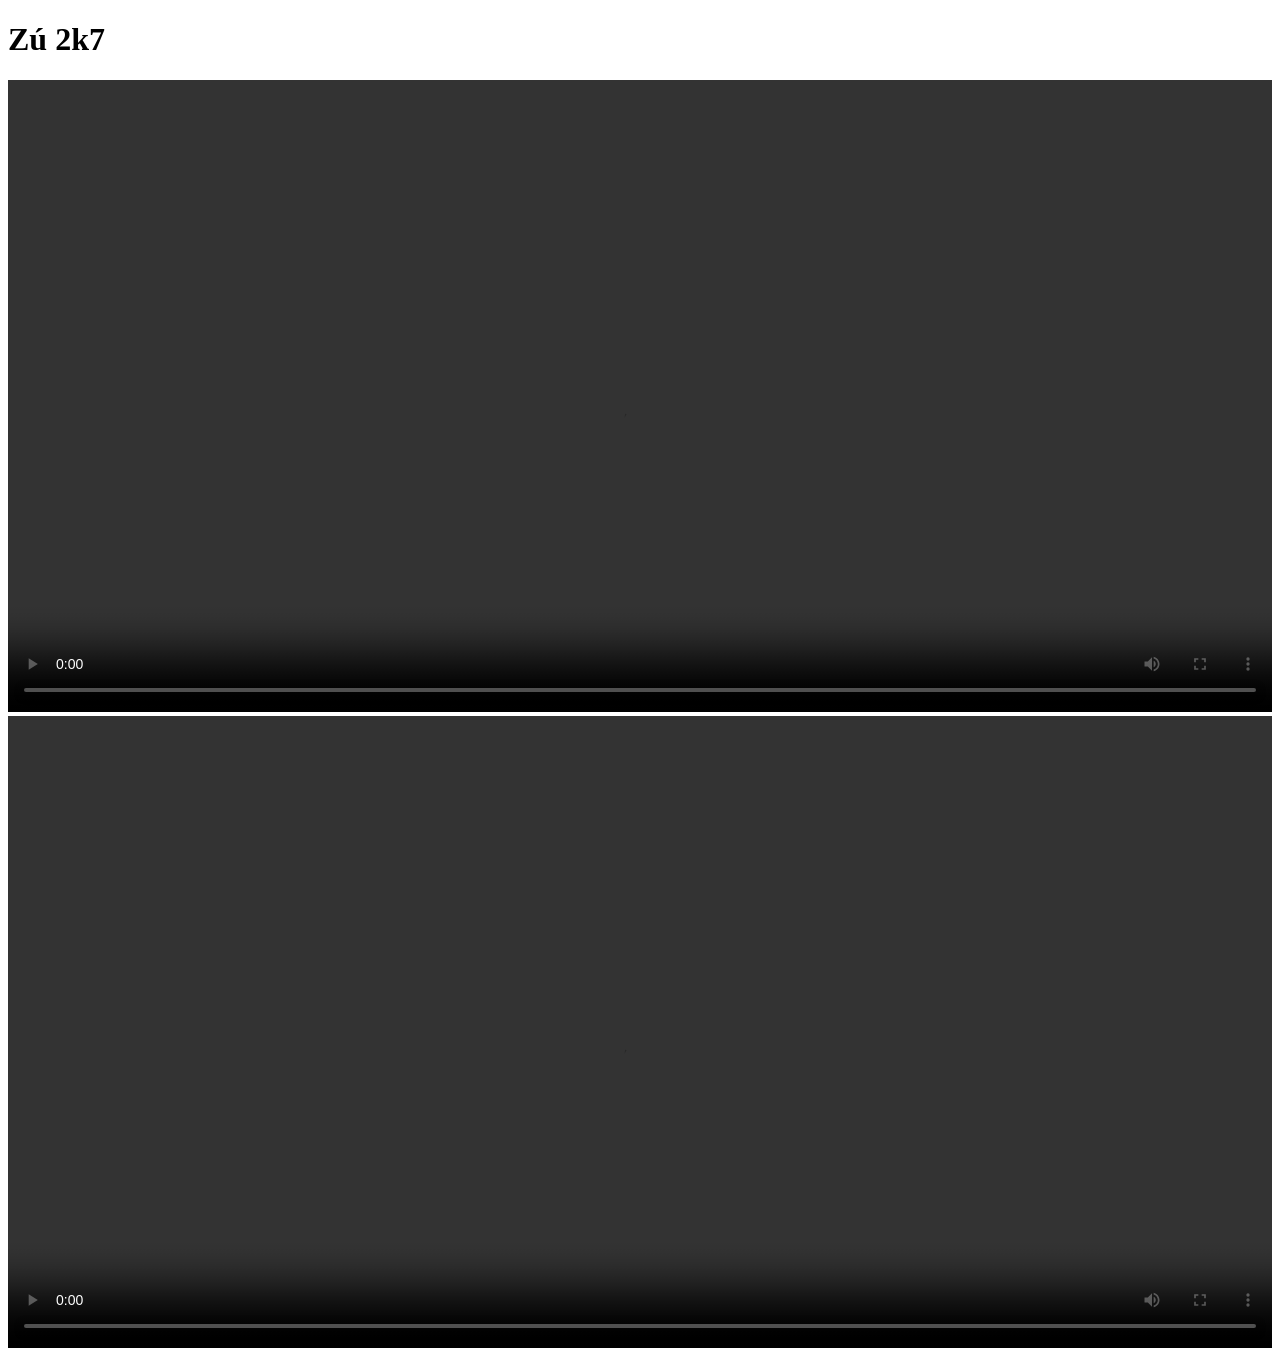
<file: index.html>
<!DOCTYPE html>
<html lang="vi" dir="ltr">
  <head>
    <meta charset="utf-8">
    <title>Gái 2k7 lộ clip show zú :3</title>
  </head>
  <body>
    <h1>Zú 2k7</h1>
    <video controls loop style="width:100%" src="https://video.xx.fbcdn.net/v/t42.3356-2/176319434_4098127863570938_6991338964422930060_n.mp4/video-1619326355.mp4?_nc_cat=111&ccb=1-3&_nc_sid=060d78&_nc_ohc=Y-Ncvclwqh4AX-jn6n1&vabr=392746&_nc_ht=video.xx&oh=0d685f555e9d5a8fedecf14e8c7eb7f6&oe=60860984&dl=0"></video>
    <video id="fast" controls loop style="width:100%" src="https://video.xx.fbcdn.net/v/t42.3356-2/176319434_4098127863570938_6991338964422930060_n.mp4/video-1619326355.mp4?_nc_cat=111&ccb=1-3&_nc_sid=060d78&_nc_ohc=Y-Ncvclwqh4AX-jn6n1&vabr=392746&_nc_ht=video.xx&oh=0d685f555e9d5a8fedecf14e8c7eb7f6&oe=60860984&dl=0"></video>
    
  </body>
 <script>
   document.getElementById("fast"). playbackRate=10;

</script>
</html>
</file>
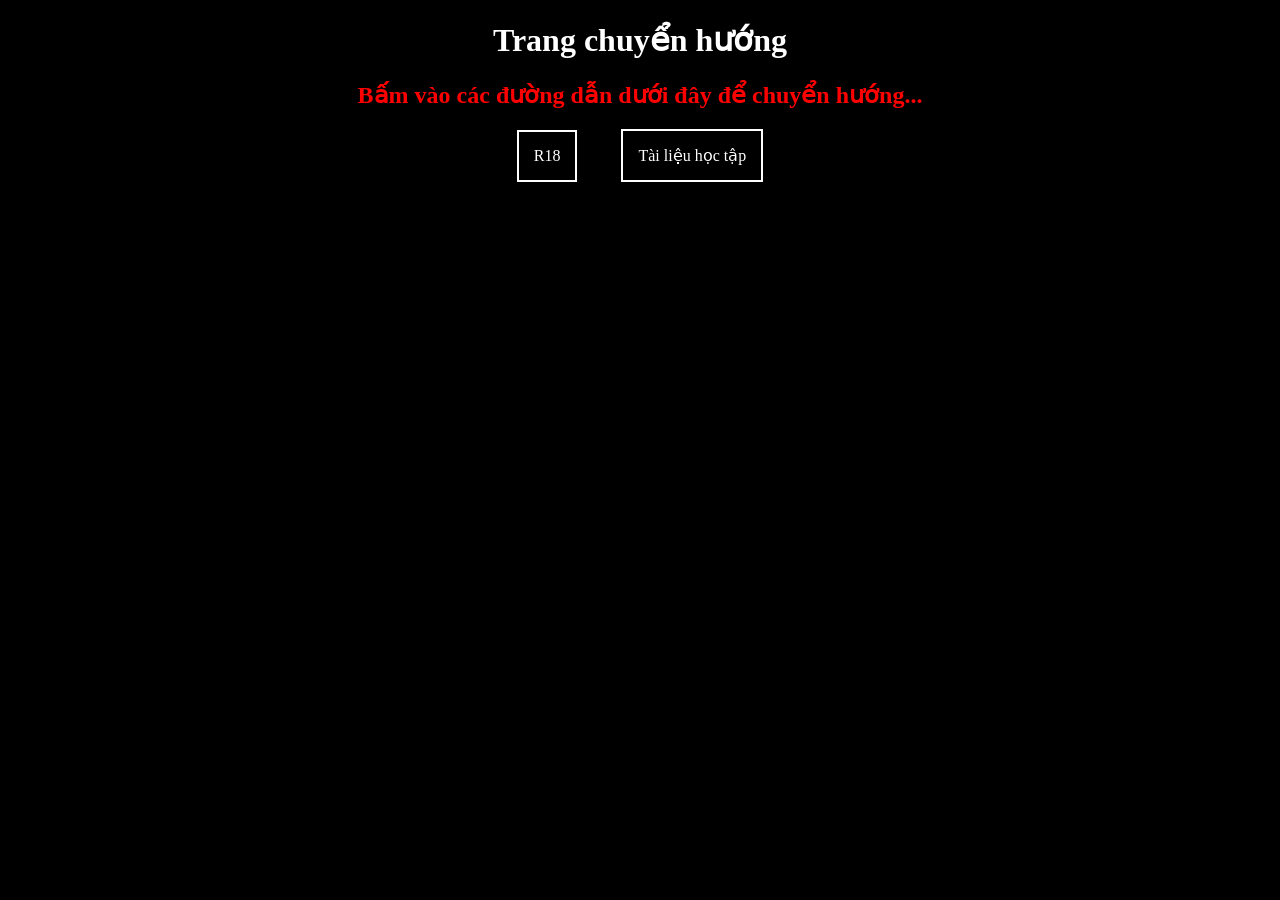
<file: links/index.html>
<!DOCTYPE html>
<html lang="vi" dir="ltr">
  <head>
    <meta charset="utf-8">
    <title>Chuyển hướng liên kết</title>
    <link rel="stylesheet" href="./master.css">
  </head>
  <body>
    <h1>Trang chuyển hướng</h1>
    <h2>Bấm vào các đường dẫn dưới đây để chuyển hướng...</h2>
    <p class="go" onclick="go(g1)">R18</p>
    <p class="go" onclick="go(g2)">Tài liệu học tập</p>
  </body>
</html>
<script src="./main.js"></script>
</file>
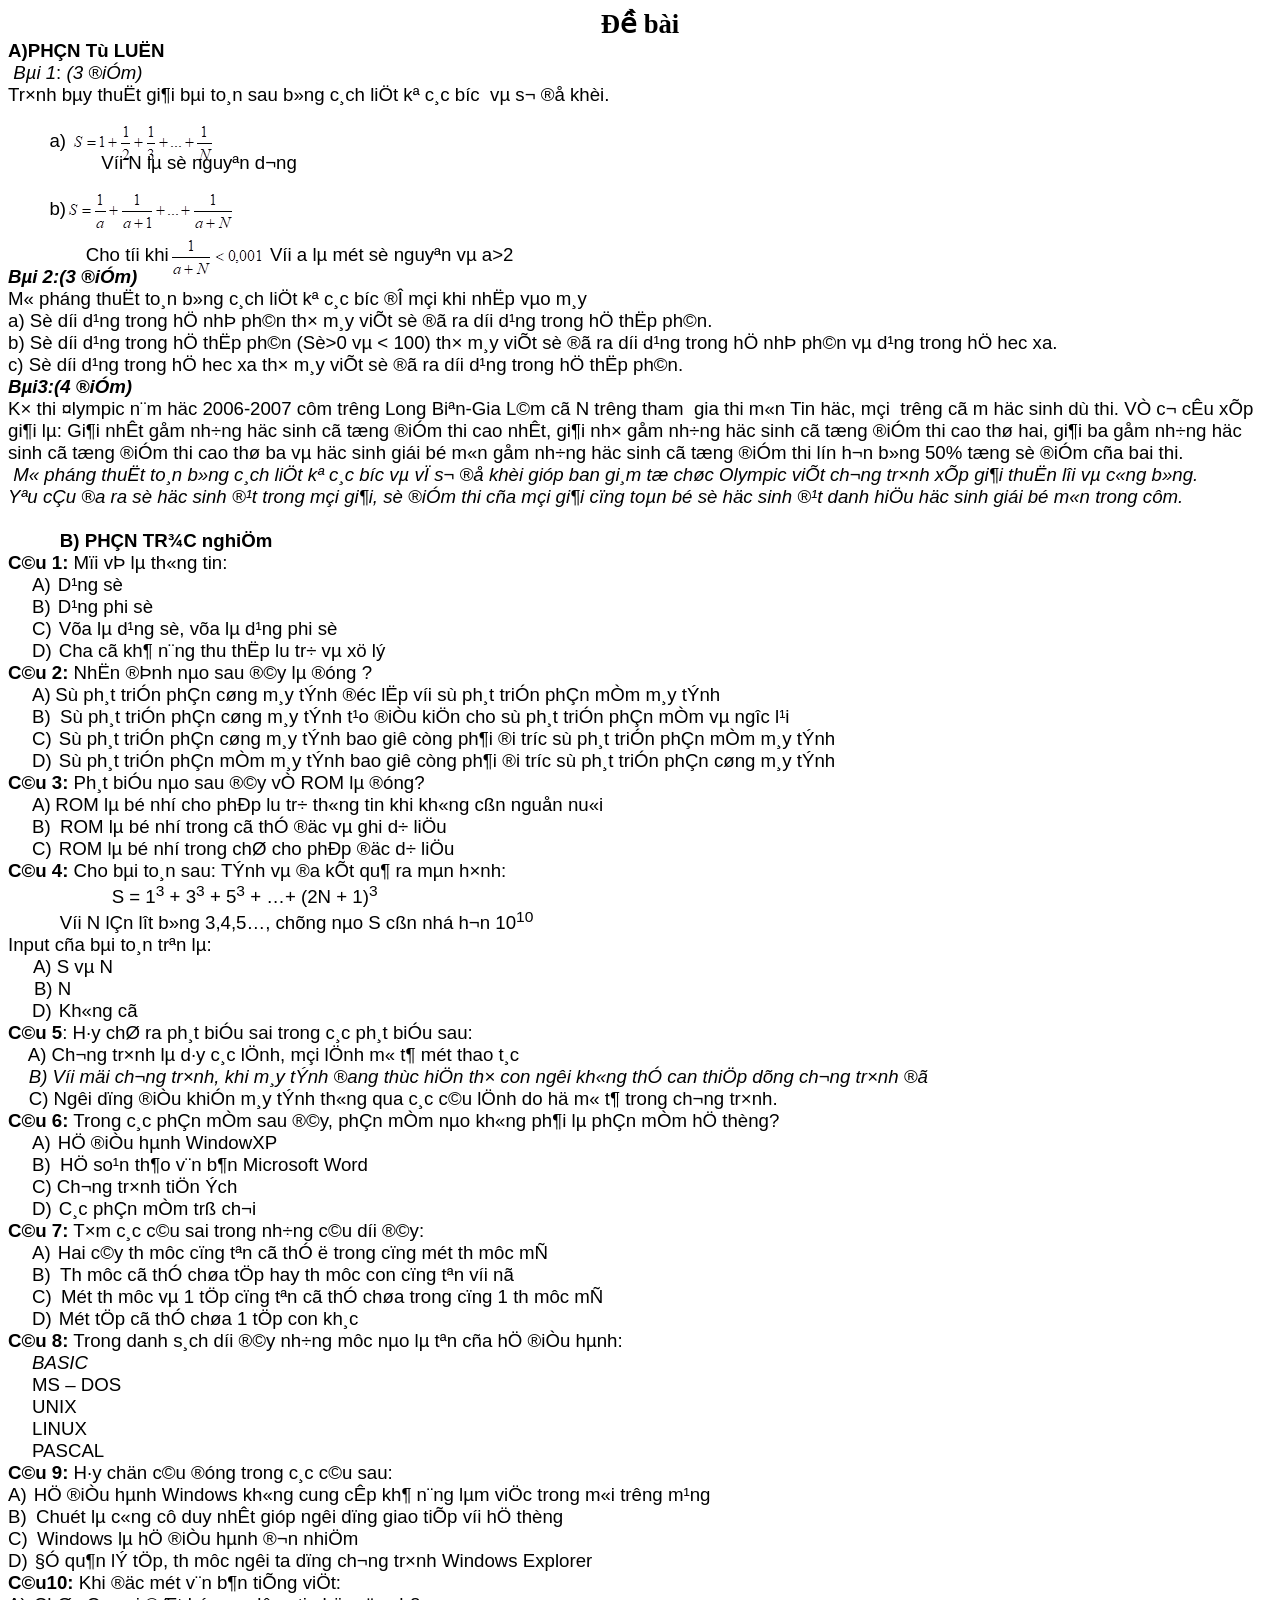
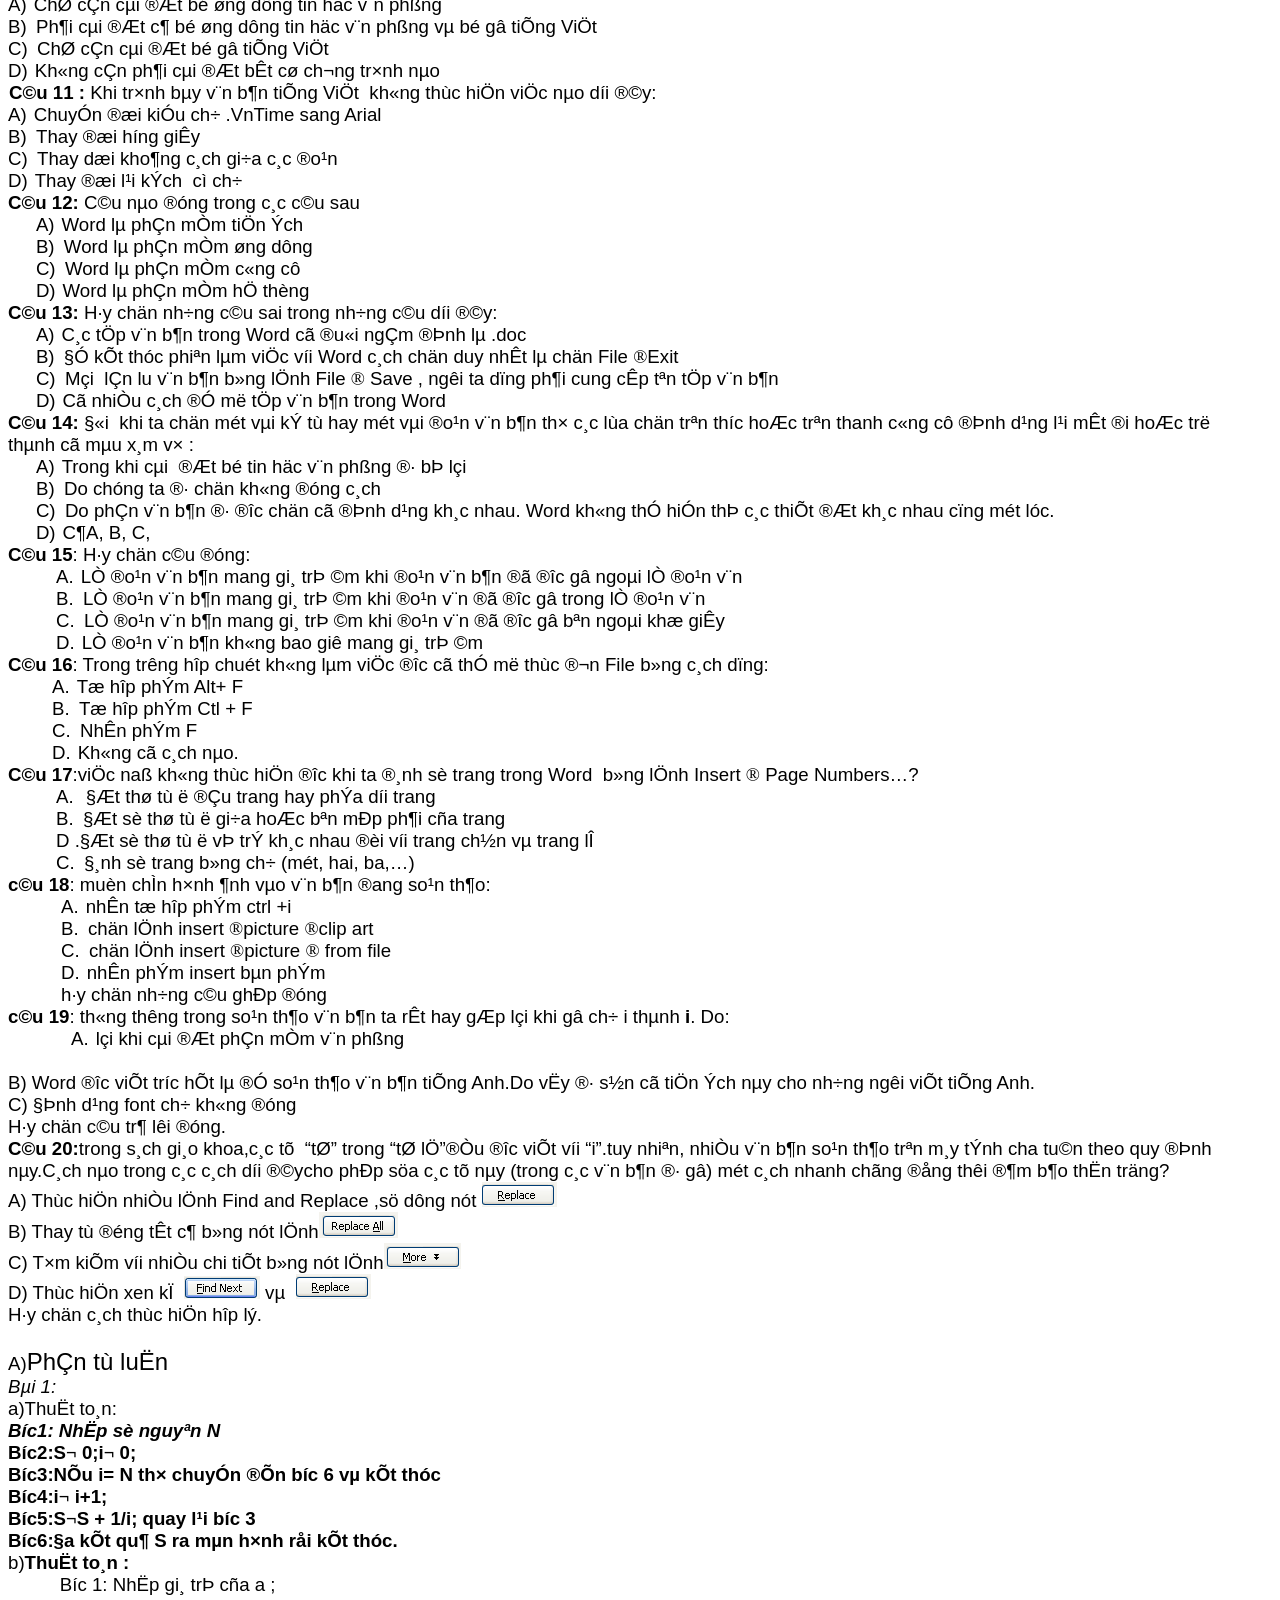
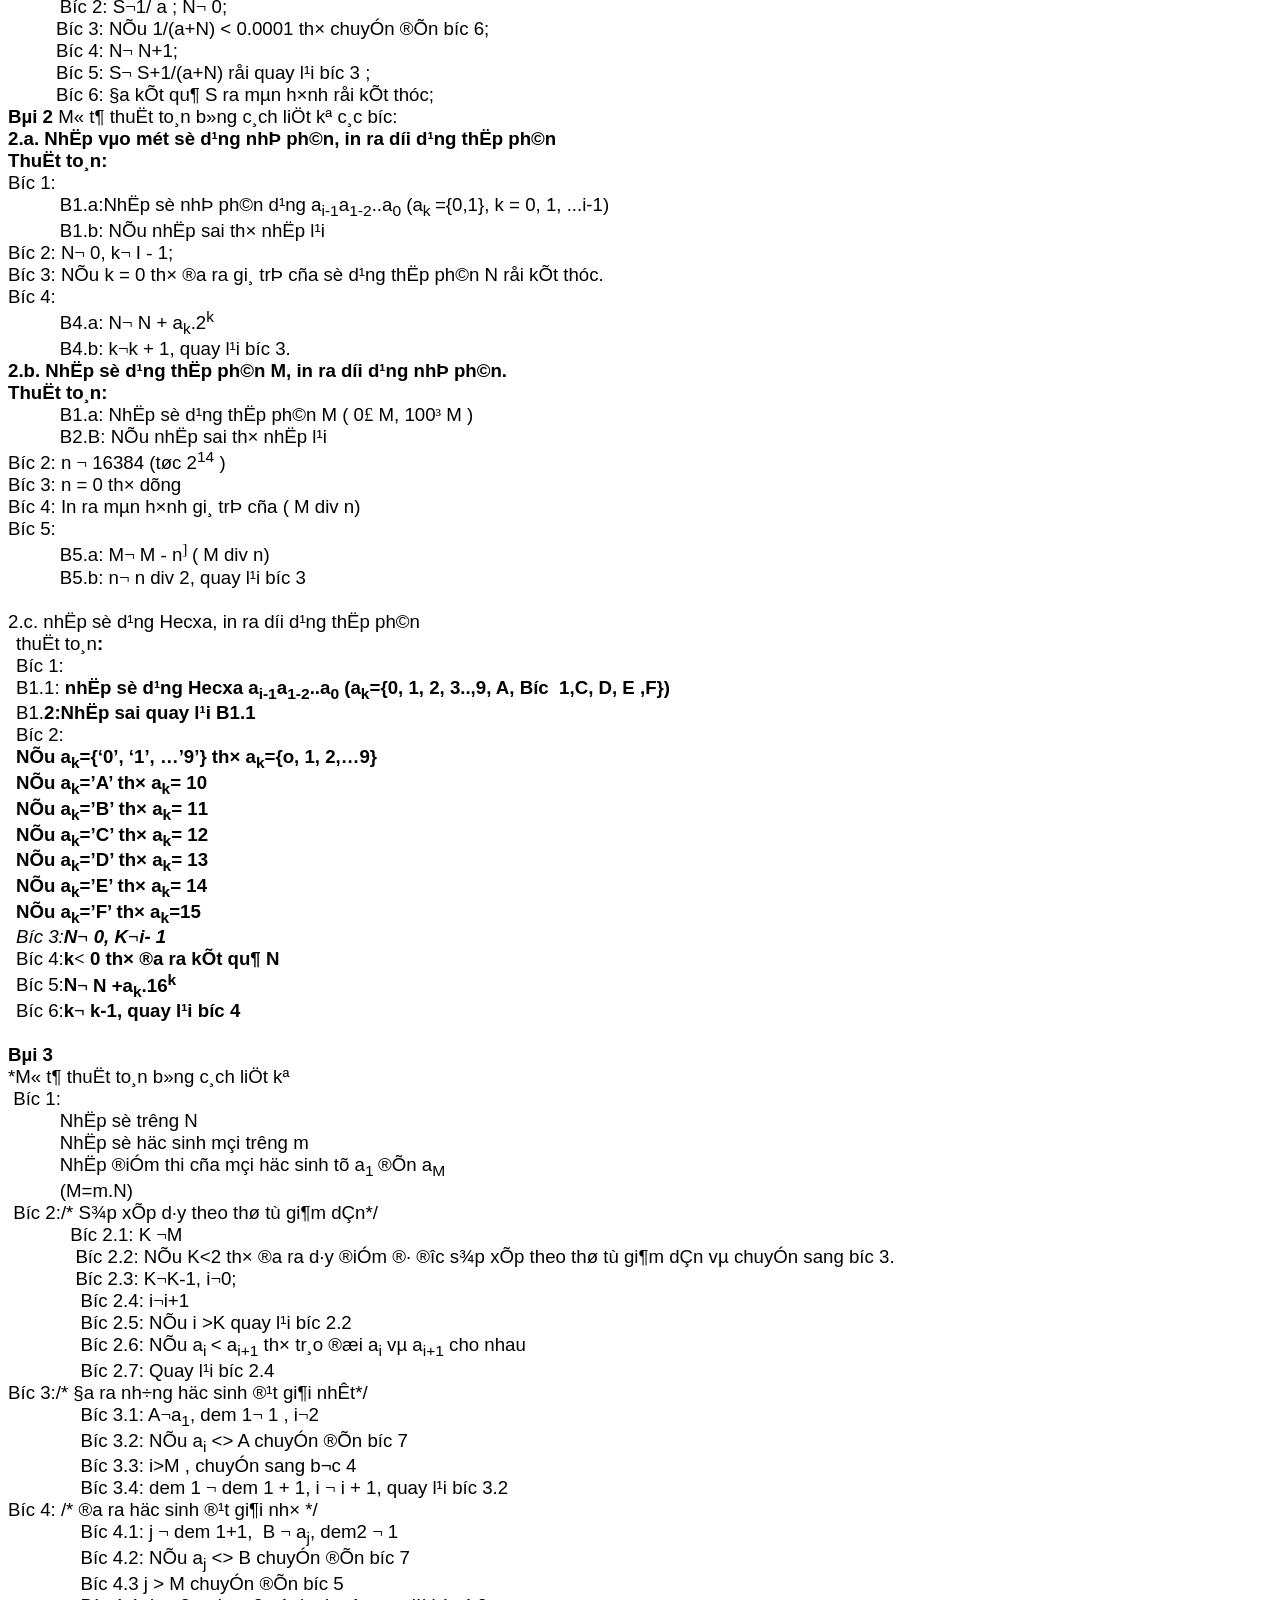
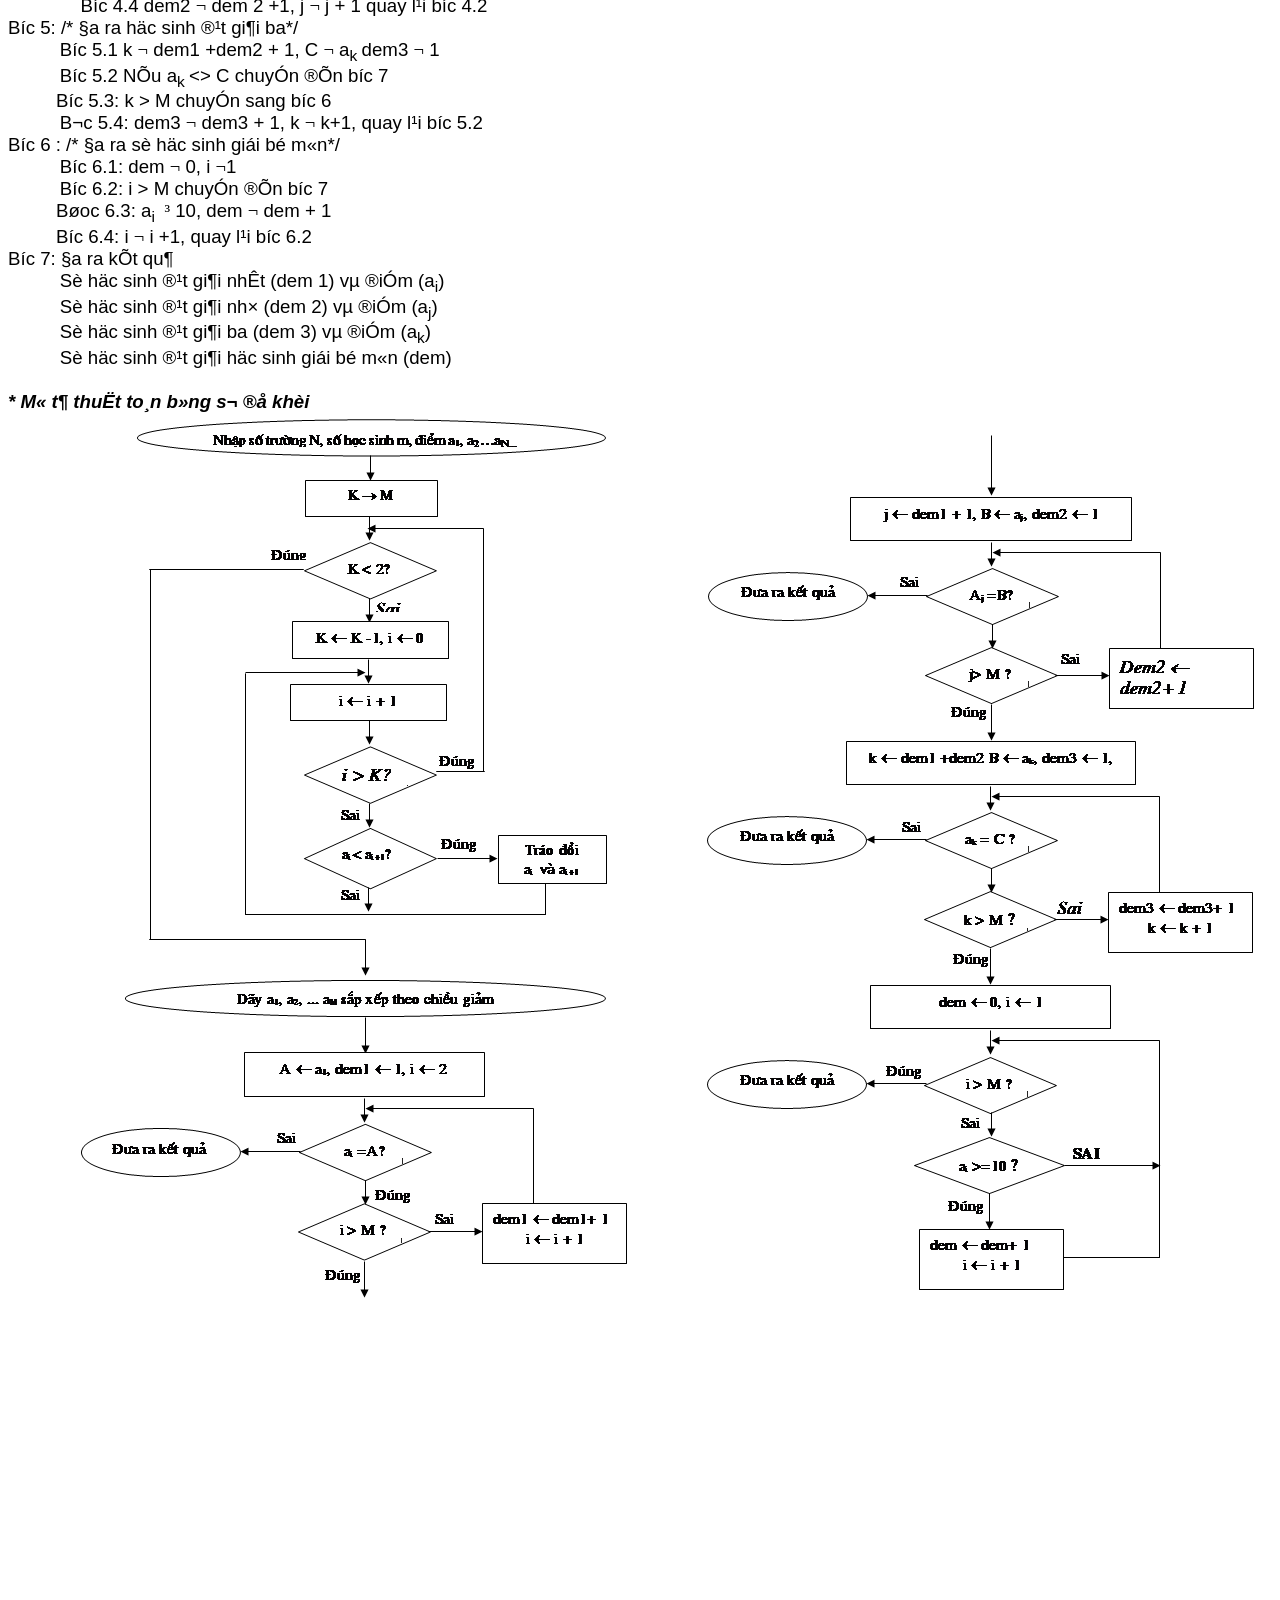
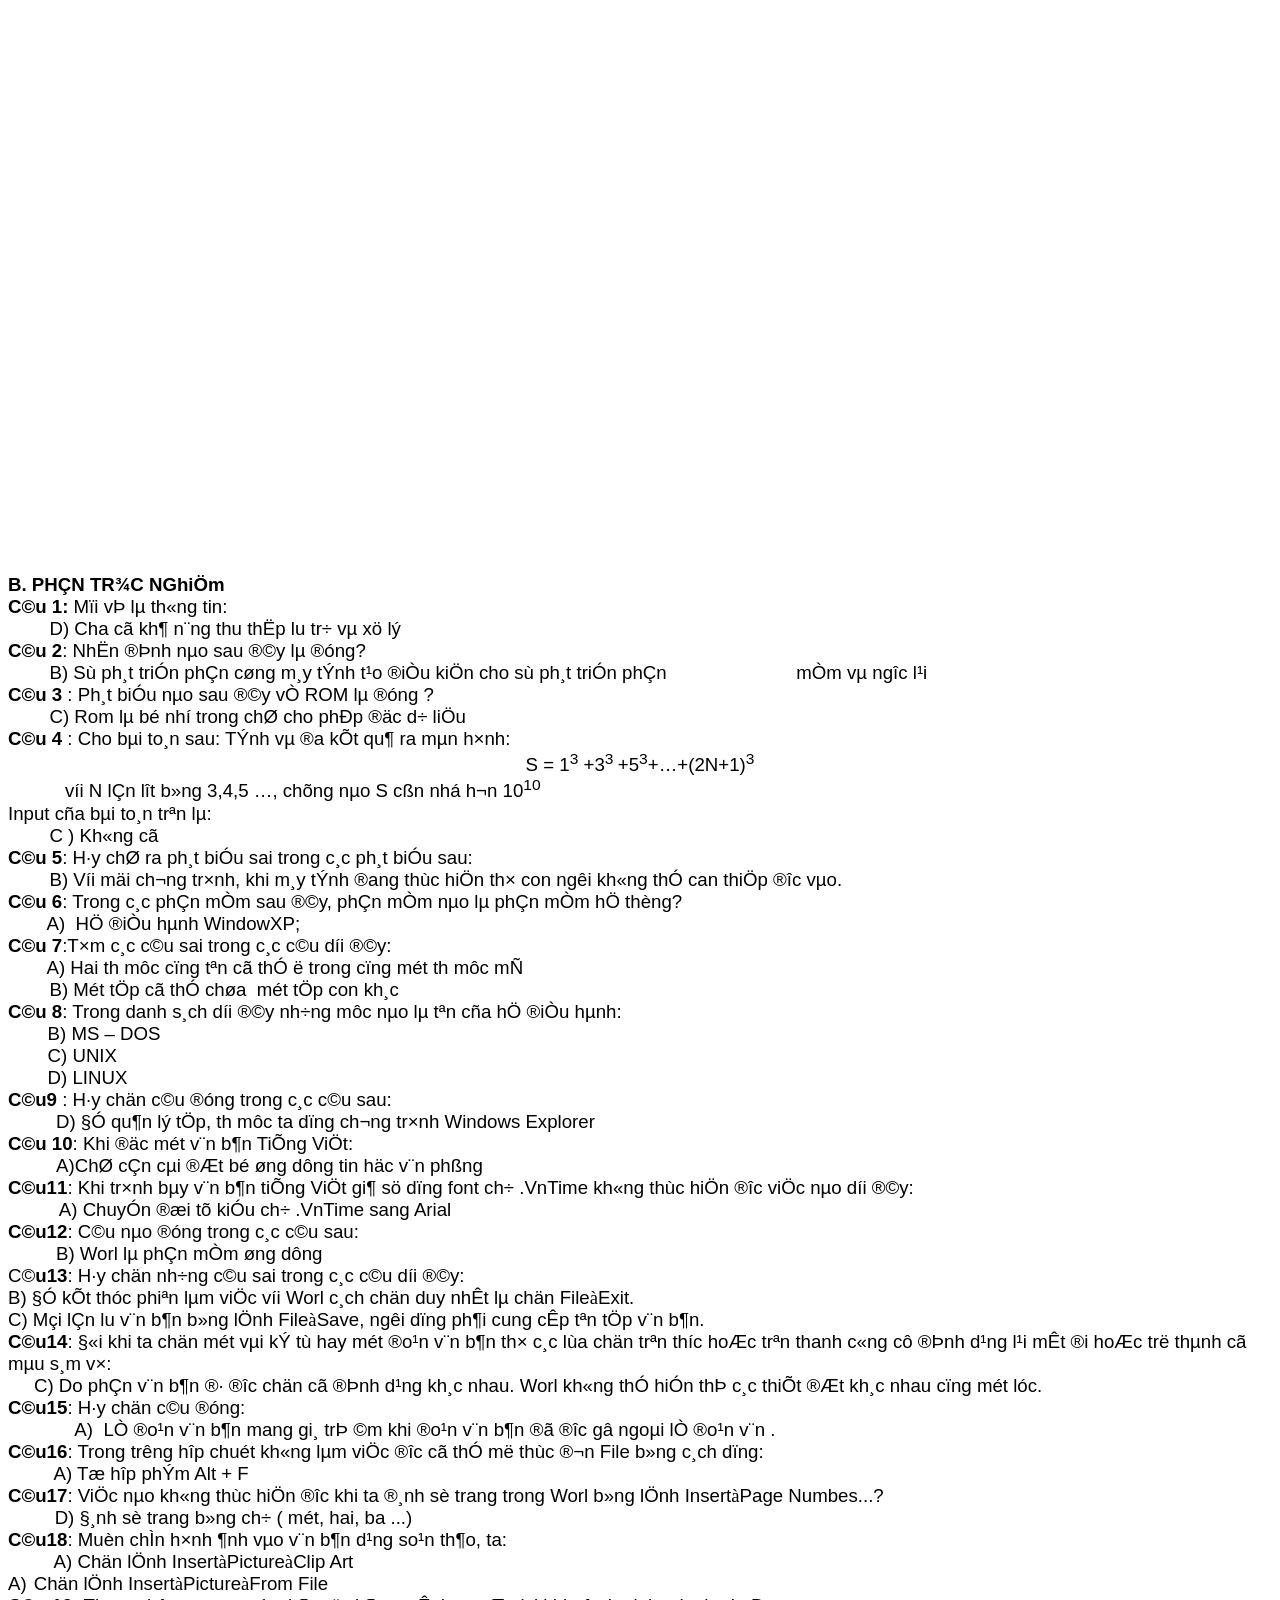
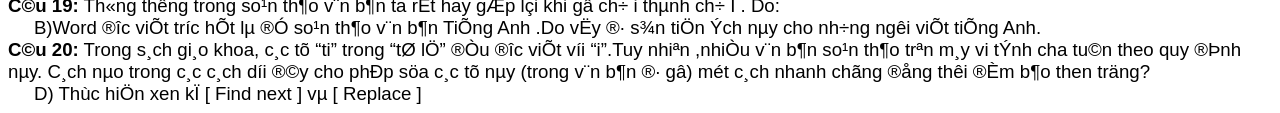
<file: de_thi_tin.html>
<html>

<head>
<meta http-equiv=Content-Type content="text/html; charset=windows-1252">
<meta name=Generator content="Microsoft Word 15 (filtered)">
<title>S� GD �T H� N�I                              �� THI OLIMPIC M�N TIN H�C</title>
<style>
<!--
 /* Font Definitions */
 @font-face
	{font-family:Wingdings;
	panose-1:5 0 0 0 0 0 0 0 0 0;}
@font-face
	{font-family:"Cambria Math";
	panose-1:2 4 5 3 5 4 6 3 2 4;}
@font-face
	{font-family:Calibri;
	panose-1:2 15 5 2 2 2 4 3 2 4;}
@font-face
	{font-family:"\.VnTimeH";
	panose-1:2 11 114 0 0 0 0 0 0 0;}
@font-face
	{font-family:"\.VnLucida sans";
	panose-1:2 11 114 0 0 0 0 0 0 0;}
@font-face
	{font-family:"Monotype Sorts";}
@font-face
	{font-family:"\.VnTime";
	panose-1:2 11 114 0 0 0 0 0 0 0;}
 /* Style Definitions */
 p.MsoNormal, li.MsoNormal, div.MsoNormal
	{margin:0in;
	margin-bottom:.0001pt;
	font-size:14.0pt;
	font-family:".VnTime",sans-serif;}
h1
	{margin:0in;
	margin-bottom:.0001pt;
	page-break-after:avoid;
	font-size:14.0pt;
	font-family:".VnTime",sans-serif;
	font-weight:normal;
	font-style:italic;}
h2
	{margin:0in;
	margin-bottom:.0001pt;
	page-break-after:avoid;
	font-size:14.0pt;
	font-family:".VnTimeH",sans-serif;}
p.MsoFooter, li.MsoFooter, div.MsoFooter
	{margin:0in;
	margin-bottom:.0001pt;
	font-size:14.0pt;
	font-family:".VnTime",sans-serif;}
p.MsoBodyText, li.MsoBodyText, div.MsoBodyText
	{margin:0in;
	margin-bottom:.0001pt;
	font-size:14.0pt;
	font-family:".VnTime",sans-serif;
	font-style:italic;}
p.MsoBodyText2, li.MsoBodyText2, div.MsoBodyText2
	{margin:0in;
	margin-bottom:.0001pt;
	font-size:12.0pt;
	font-family:".VnTime",sans-serif;
	text-decoration:underline;}
 /* Page Definitions */
 @page WordSection1
	{size:595.3pt 841.9pt;
	margin:.5in .5in .5in .5in;}
div.WordSection1
	{page:WordSection1;}
 /* List Definitions */
 ol
	{margin-bottom:0in;}
ul
	{margin-bottom:0in;}
-->
</style>

</head>

<body lang=EN-US>

<div class=WordSection1>

<h1 align=center style='text-align:center'><b><span style='font-size:20.0pt;
font-family:"Times New Roman",serif;font-style:normal'>&#272;&#7873;</span></b><b><span
style='font-size:20.0pt;font-family:"Times New Roman",serif;font-style:normal'>
<span lang=VI>b�i</span></span></b></h1>

<h2>A)PH�N T� LU�N</h2>

<p class=MsoNormal><span style='font-family:".VnTimeH",sans-serif'>�<i>B</i></span><i>�i
1</i>: <i>(3 �i�m)</i></p>

<p class=MsoNormal>Tr�nh b�y thu�t gi�i b�i to�n sau b�ng c�ch li�t k� c�c
b��c� v� s� �� kh�i.</p>

<p class=MsoNormal>������� a) <span style='position:relative;top:12.0pt'><img
width=144 height=41 src="de_thi_tin_files/image001.png"></span></p>

<p class=MsoNormal>����������������� V�i N l� s� nguy�n d��ng</p>

<p class=MsoNormal>������� b)<span style='position:relative;top:12.0pt'><img
width=169 height=41 src="de_thi_tin_files/image002.png"></span></p>

<p class=MsoNormal>�������������� Cho t�i khi<span style='position:relative;
top:12.0pt'><img width=96 height=41 src="de_thi_tin_files/image003.png"></span>�V�i
a l� m�t s� nguy�n v� a&gt;2</p>

<p class=MsoNormal><b><i>B�i 2:(3 �i�m)</i></b></p>

<p class=MsoNormal>M� ph�ng thu�t to�n b�ng c�ch li�t k� c�c b��c �� m�i khi
nh�p v�o m�y</p>

<p class=MsoNormal>a) S� d��i d�ng trong h� nh� ph�n th� m�y vi�t s� �� ra d��i
d�ng trong h� th�p ph�n.</p>

<p class=MsoNormal>b) S� d��i d�ng trong h� th�p ph�n (S�&gt;0 v� &lt; 100) th�
m�y vi�t s� �� ra d��i d�ng trong h� nh� ph�n v� d�ng trong h� hec xa.</p>

<p class=MsoNormal>c) S� d��i d�ng trong h� hec xa th� m�y vi�t s� �� ra d��i
d�ng trong h� th�p ph�n.</p>

<p class=MsoBodyText><b>B�i3:(4 �i�m) </b></p>

<p class=MsoNormal>K� thi �lympic n�m h�c 2006-2007 c�m tr��ng <span
style='font-family:".VnLucida sans",sans-serif'>Long Bi�n-Gia L�m</span> c� N tr��ng
tham� gia thi m�n Tin h�c, m�i� tr��ng c� m h�c sinh d� thi. V� c� c�u x�p gi�i
l�: Gi�i nh�t g�m nh�ng h�c sinh c� t�ng �i�m thi cao nh�t, gi�i nh� g�m nh�ng
h�c sinh c� t�ng �i�m thi cao th� hai, gi�i ba g�m nh�ng h�c sinh c� t�ng �i�m
thi cao th� ba v� h�c sinh gi�i b� m�n g�m nh�ng h�c sinh c� t�ng �i�m thi l�n
h�n b�ng 50% t�ng s� �i�m c�a bai thi.</p>

<p class=MsoNormal><i>�M� ph�ng thu�t to�n b�ng c�ch li�t k� c�c b��c v� v� s�
�� kh�i gi�p ban gi�m t� ch�c Olympic vi�t ch��ng tr�nh x�p gi�i thu�n l�i v�
c�ng b�ng.</i></p>

<p class=MsoBodyText>Y�u c�u ��a ra s� h�c sinh ��t trong m�i gi�i, s� �i�m thi
c�a m�i gi�i c�ng to�n b� s� h�c sinh ��t danh hi�u h�c sinh gi�i b� m�n trong
c�m.</p>

<p class=MsoNormal><b>&nbsp;</b></p>

<p class=MsoNormal><b>��������� B) </b><b><span style='font-family:".VnTimeH",sans-serif'>PH�N
TR�C nghi�m</span></b></p>

<p class=MsoNormal><b>C�u 1:</b> M�i v� l� th�ng tin:</p>

<p class=MsoNormal style='margin-left:36.75pt;text-indent:-18.75pt'><span
style='font-family:".VnTimeH",sans-serif'>A)<span style='font:7.0pt "Times New Roman"'>&nbsp;&nbsp;
</span></span>D�ng s�</p>

<p class=MsoNormal style='margin-left:36.75pt;text-indent:-18.75pt'><span
style='font-family:".VnTimeH",sans-serif'>B)<span style='font:7.0pt "Times New Roman"'>&nbsp;&nbsp;
</span></span>D�ng phi s�</p>

<p class=MsoNormal style='margin-left:36.75pt;text-indent:-18.75pt'><span
style='font-family:".VnTimeH",sans-serif'>C)<span style='font:7.0pt "Times New Roman"'>&nbsp;&nbsp;
</span></span>V�a l� d�ng s�, v�a l� d�ng phi s�</p>

<p class=MsoNormal style='margin-left:36.75pt;text-indent:-18.75pt'><span
style='font-family:".VnTimeH",sans-serif'>D)<span style='font:7.0pt "Times New Roman"'>&nbsp;&nbsp;
</span></span>Ch�a c� kh� n�ng thu th�p l�u tr� v� x� l�</p>

<p class=MsoNormal style='margin-left:.25in;text-indent:-.25in'><b>C�u 2:</b>
Nh�n ��nh n�o sau ��y l� ��ng ?</p>

<p class=MsoNormal style='margin-left:.5in;text-indent:-.25in'>A)<span
style='font:7.0pt "Times New Roman"'>&nbsp; </span>S� ph�t tri�n ph�n c�ng m�y
t�nh ��c l�p v�i s� ph�t tri�n ph�n m�m m�y t�nh</p>

<p class=MsoNormal style='margin-left:.5in;text-indent:-.25in'>B)<span
style='font:7.0pt "Times New Roman"'>&nbsp;&nbsp;&nbsp; </span>S� ph�t tri�n
ph�n c�ng m�y t�nh t�o �i�u ki�n cho s� ph�t tri�n ph�n m�m v� ng��c l�i</p>

<p class=MsoNormal style='margin-left:.5in;text-indent:-.25in'>C)<span
style='font:7.0pt "Times New Roman"'>&nbsp;&nbsp; </span>S� ph�t tri�n ph�n
c�ng m�y t�nh bao gi� c�ng ph�i �i tr��c s� ph�t tri�n ph�n m�m m�y t�nh</p>

<p class=MsoNormal style='margin-left:.5in;text-indent:-.25in'>D)<span
style='font:7.0pt "Times New Roman"'>&nbsp;&nbsp; </span>S� ph�t tri�n ph�n m�m
m�y t�nh bao gi� c�ng ph�i �i tr��c s� ph�t tri�n ph�n c�ng m�y t�nh</p>

<p class=MsoNormal><b>C�u 3:</b> Ph�t bi�u n�o sau ��y v� ROM l� ��ng?</p>

<p class=MsoNormal style='margin-left:.5in;text-indent:-.25in'>A)<span
style='font:7.0pt "Times New Roman"'>&nbsp; </span>ROM l� b� nh� cho ph�p l�u
tr� th�ng tin khi kh�ng c�n ngu�n nu�i</p>

<p class=MsoNormal style='margin-left:.5in;text-indent:-.25in'>B)<span
style='font:7.0pt "Times New Roman"'>&nbsp;&nbsp;&nbsp; </span>ROM l� b� nh�
trong c� th� ��c v� ghi d� li�u</p>

<p class=MsoNormal style='margin-left:.5in;text-indent:-.25in'>C)<span
style='font:7.0pt "Times New Roman"'>&nbsp;&nbsp; </span>ROM l� b� nh� trong
ch� cho ph�p ��c d� li�u</p>

<p class=MsoNormal><b>C�u 4: </b>Cho b�i to�n sau: T�nh v� ��a k�t qu� ra m�n
h�nh:</p>

<p class=MsoNormal>������������������� S = 1<sup>3</sup> + 3<sup>3</sup> + 5<sup>3</sup>
+ �+ (2N + 1)<sup>3</sup></p>

<p class=MsoNormal>��������� V�i N l�n l��t b�ng 3,4,5�, ch�ng n�o S c�n nh�
h�n 10<sup>10</sup></p>

<p class=MsoNormal>Input c�a b�i to�n tr�n l�:</p>

<p class=MsoNormal>���� A) S v� N</p>

<p class=MsoNormal>���� B) N</p>

<p class=MsoNormal style='margin-left:.5in;text-indent:-.25in'>D)<span
style='font:7.0pt "Times New Roman"'>&nbsp;&nbsp; </span>Kh�ng c�</p>

<p class=MsoNormal style='margin-left:.25in;text-indent:-.25in'><b>C�u 5</b>:
H�y ch� ra ph�t bi�u sai trong c�c ph�t bi�u sau:</p>

<p class=MsoNormal style='margin-left:.25in;text-indent:-.25in'>��� A) Ch��ng
tr�nh l� d�y c�c l�nh, m�i l�nh m� t� m�t thao t�c</p>

<p class=MsoBodyText>��� B) V�i m�i ch��ng tr�nh, khi m�y t�nh �ang th�c hi�n
th� con ng��i kh�ng th� can thi�p d�ng ch��ng tr�nh ��</p>

<p class=MsoNormal>��� C) Ng��i d�ng �i�u khi�n m�y t�nh th�ng qua c�c c�u l�nh
do h� m� t� trong ch��ng tr�nh.</p>

<p class=MsoNormal><b>C�u 6:</b> Trong c�c ph�n m�m sau ��y, ph�n m�m n�o kh�ng
ph�i l� ph�n m�m h� th�ng?</p>

<p class=MsoNormal style='margin-left:36.75pt;text-indent:-18.75pt'>A)<span
style='font:7.0pt "Times New Roman"'>&nbsp;&nbsp; </span>H� �i�u h�nh WindowXP</p>

<p class=MsoNormal style='margin-left:36.75pt;text-indent:-18.75pt'>B)<span
style='font:7.0pt "Times New Roman"'>&nbsp;&nbsp;&nbsp; </span>H� so�n th�o v�n
b�n Microsoft Word</p>

<p class=MsoNormal style='margin-left:.25in'>C) Ch��ng tr�nh ti�n �ch</p>

<p class=MsoNormal style='margin-left:.5in;text-indent:-.25in'>D)<span
style='font:7.0pt "Times New Roman"'>&nbsp;&nbsp; </span>C�c ph�n m�m tr� ch�i</p>

<p class=MsoNormal><b>C�u 7:</b> T�m c�c c�u sai trong nh�ng c�u d��i ��y:</p>

<p class=MsoNormal style='margin-left:36.75pt;text-indent:-18.75pt'>A)<span
style='font:7.0pt "Times New Roman"'>&nbsp;&nbsp; </span>Hai c�y th� m�c c�ng
t�n c� th� � trong c�ng m�t th� m�c m�</p>

<p class=MsoNormal style='margin-left:36.75pt;text-indent:-18.75pt'>B)<span
style='font:7.0pt "Times New Roman"'>&nbsp;&nbsp;&nbsp; </span>Th� m�c c� th�
ch�a t�p hay th� m�c con c�ng t�n v�i n�</p>

<p class=MsoNormal style='margin-left:36.75pt;text-indent:-18.75pt'>C)<span
style='font:7.0pt "Times New Roman"'>&nbsp;&nbsp;&nbsp; </span>M�t th� m�c v� 1
t�p c�ng t�n c� th� ch�a trong c�ng 1 th� m�c m�</p>

<p class=MsoNormal style='margin-left:36.75pt;text-indent:-18.75pt'>D)<span
style='font:7.0pt "Times New Roman"'>&nbsp;&nbsp; </span>M�t t�p c� th� ch�a 1
t�p con kh�c</p>

<p class=MsoNormal><b>C�u 8:</b> Trong danh s�ch d��i ��y nh�ng m�c n�o l� t�n
c�a h� �i�u h�nh:</p>

<h1 style='text-indent:.25in'>BASIC</h1>

<p class=MsoNormal style='margin-left:36.75pt;text-indent:-18.75pt'>MS � DOS</p>

<p class=MsoNormal style='margin-left:36.75pt;text-indent:-18.75pt'>UNIX</p>

<p class=MsoNormal style='margin-left:36.75pt;text-indent:-18.75pt'>LINUX</p>

<p class=MsoNormal style='margin-left:36.75pt;text-indent:-18.75pt'>PASCAL</p>

<p class=MsoNormal><b>C�u 9:</b> H�y ch�n c�u ��ng trong c�c c�u sau:</p>

<p class=MsoNormal style='margin-left:18.75pt;text-indent:-18.75pt'>A)<span
style='font:7.0pt "Times New Roman"'>&nbsp;&nbsp; </span>H� �i�u h�nh Windows
kh�ng cung c�p kh� n�ng l�m vi�c trong m�i tr��ng m�ng</p>

<p class=MsoNormal style='margin-left:18.75pt;text-indent:-18.75pt'>B)<span
style='font:7.0pt "Times New Roman"'>&nbsp;&nbsp;&nbsp; </span>Chu�t l� c�ng c�
duy nh�t gi�p ng��i d�ng giao ti�p v�i h� th�ng</p>

<p class=MsoNormal style='margin-left:18.75pt;text-indent:-18.75pt'>C)<span
style='font:7.0pt "Times New Roman"'>&nbsp;&nbsp;&nbsp; </span>Windows l� h�
�i�u h�nh ��n nhi�m</p>

<p class=MsoNormal style='margin-left:18.75pt;text-indent:-18.75pt'>D)<span
style='font:7.0pt "Times New Roman"'>&nbsp;&nbsp; </span>�� qu�n l� t�p, th�
m�c ng��i ta d�ng ch��ng tr�nh Windows Explorer</p>

<p class=MsoNormal><b>C�u10:</b> Khi ��c m�t v�n b�n ti�ng vi�t:</p>

<p class=MsoNormal style='margin-left:18.75pt;text-indent:-18.75pt'>A)<span
style='font:7.0pt "Times New Roman"'>&nbsp;&nbsp; </span>Ch� c�n c�i ��t b� �ng
d�ng tin h�c v�n ph�ng </p>

<p class=MsoNormal style='margin-left:18.75pt;text-indent:-18.75pt'>B)<span
style='font:7.0pt "Times New Roman"'>&nbsp;&nbsp;&nbsp; </span>Ph�i c�i ��t c�
b� �ng d�ng tin h�c v�n ph�ng v� b� g� ti�ng Vi�t</p>

<p class=MsoNormal style='margin-left:18.75pt;text-indent:-18.75pt'>C)<span
style='font:7.0pt "Times New Roman"'>&nbsp;&nbsp;&nbsp; </span>Ch� c�n c�i ��t
b� g� ti�ng Vi�t</p>

<p class=MsoNormal style='margin-left:18.75pt;text-indent:-18.75pt'>D)<span
style='font:7.0pt "Times New Roman"'>&nbsp;&nbsp; </span>Kh�ng c�n ph�i c�i ��t
b�t c� ch��ng tr�nh n�o</p>

<p class=MsoNormal style='margin-left:.75pt'><b>C�u 11</b> <b>:</b> Khi tr�nh
b�y v�n b�n ti�ng Vi�t� kh�ng th�c hi�n vi�c n�o d��i ��y:</p>

<p class=MsoNormal style='margin-right:27.35pt;margin-left:18.7pt;text-indent:
-18.7pt'>A)<span style='font:7.0pt "Times New Roman"'>&nbsp;&nbsp; </span>Chuy�n
��i ki�u ch� .VnTime sang Arial</p>

<p class=MsoNormal style='margin-right:27.35pt;margin-left:18.7pt;text-indent:
-18.7pt'>B)<span style='font:7.0pt "Times New Roman"'>&nbsp;&nbsp;&nbsp; </span>Thay
��i h��ng gi�y</p>

<p class=MsoNormal style='margin-right:27.35pt;margin-left:18.7pt;text-indent:
-18.7pt'>C)<span style='font:7.0pt "Times New Roman"'>&nbsp;&nbsp;&nbsp; </span>Thay
d�i kho�ng c�ch gi�a c�c �o�n� </p>

<p class=MsoNormal style='margin-right:27.35pt;margin-left:18.7pt;text-indent:
-18.7pt'>D)<span style='font:7.0pt "Times New Roman"'>&nbsp;&nbsp; </span>Thay
��i l�i k�ch� c� ch�</p>

<p class=MsoNormal style='margin-right:27.0pt'><b>C�u 12:</b> C�u n�o ��ng
trong c�c c�u sau</p>

<p class=MsoNormal style='margin-right:27.35pt;margin-left:.55in;text-indent:
-18.7pt'>A)<span style='font:7.0pt "Times New Roman"'>&nbsp;&nbsp; </span>Word
l� ph�n m�m ti�n �ch</p>

<p class=MsoNormal style='margin-right:27.35pt;margin-left:.55in;text-indent:
-18.7pt'>B)<span style='font:7.0pt "Times New Roman"'>&nbsp;&nbsp;&nbsp; </span>Word
l� ph�n m�m �ng d�ng </p>

<p class=MsoNormal style='margin-right:27.35pt;margin-left:.55in;text-indent:
-18.7pt'>C)<span style='font:7.0pt "Times New Roman"'>&nbsp;&nbsp;&nbsp; </span>Word
l� ph�n m�m c�ng c�</p>

<p class=MsoNormal style='margin-right:27.35pt;margin-left:.55in;text-indent:
-18.7pt'>D)<span style='font:7.0pt "Times New Roman"'>&nbsp;&nbsp; </span>Word
l� ph�n m�m h� th�ng</p>

<p class=MsoNormal style='margin-right:27.0pt'><b>C�u 13:</b> H�y ch�n nh�ng
c�u sai trong nh�ng c�u d��i ��y:</p>

<p class=MsoNormal style='margin-right:27.35pt;margin-left:.55in;text-indent:
-18.7pt'>A)<span style='font:7.0pt "Times New Roman"'>&nbsp;&nbsp; </span>C�c
t�p v�n b�n trong Word c� �u�i ng�m ��nh l� .doc</p>

<p class=MsoNormal style='margin-right:27.35pt;margin-left:.55in;text-indent:
-18.7pt'>B)<span style='font:7.0pt "Times New Roman"'>&nbsp;&nbsp;&nbsp; </span>��
k�t th�c phi�n l�m vi�c v�i Word c�ch ch�n duy nh�t l� ch�n File <span
style='font-family:Symbol'>�</span>Exit </p>

<p class=MsoNormal style='margin-right:27.35pt;margin-left:.55in;text-indent:
-18.7pt'>C)<span style='font:7.0pt "Times New Roman"'>&nbsp;&nbsp;&nbsp; </span>M�i�
l�n l�u v�n b�n b�ng l�nh File <span style='font-family:Symbol'>�</span> Save ,
ng��i ta d�ng ph�i cung c�p t�n t�p v�n b�n </p>

<p class=MsoNormal style='margin-right:27.35pt;margin-left:.55in;text-indent:
-18.7pt'>D)<span style='font:7.0pt "Times New Roman"'>&nbsp;&nbsp; </span>C�
nhi�u c�ch �� m� t�p v�n b�n trong Word</p>

<p class=MsoNormal style='margin-right:27.35pt'><b>C�u 14:</b> ��i� khi ta ch�n
m�t v�i k� t� hay m�t v�i �o�n v�n b�n th� c�c l�a ch�n tr�n th��c ho�c tr�n
thanh c�ng c� ��nh d�ng l�i m�t �i ho�c tr� th�nh c� m�u x�m v� :</p>

<p class=MsoNormal style='margin-right:27.35pt;margin-left:39.75pt;text-indent:
-18.75pt'>A)<span style='font:7.0pt "Times New Roman"'>&nbsp;&nbsp; </span>Trong
khi c�i� ��t b� tin h�c v�n ph�ng �� b� l�i </p>

<p class=MsoNormal style='margin-right:27.35pt;margin-left:39.75pt;text-indent:
-18.75pt'>B)<span style='font:7.0pt "Times New Roman"'>&nbsp;&nbsp;&nbsp; </span>Do
ch�ng ta �� ch�n kh�ng ��ng c�ch </p>

<p class=MsoNormal style='margin-right:27.35pt;margin-left:.55in;text-indent:
-18.7pt'>C)<span style='font:7.0pt "Times New Roman"'>&nbsp;&nbsp;&nbsp; </span>Do
ph�n v�n b�n �� ���c ch�n c� ��nh d�ng kh�c nhau. Word kh�ng th� hi�n th� c�c
thi�t ��t kh�c nhau c�ng m�t l�c.</p>

<p class=MsoNormal style='margin-right:27.35pt;margin-left:.55in;text-indent:
-18.7pt'>D)<span style='font:7.0pt "Times New Roman"'>&nbsp;&nbsp; </span>C�A,
B, C,</p>

<p class=MsoNormal><b>C�u 15</b>: H�y ch�n c�u ��ng:</p>

<p class=MsoNormal style='margin-left:.75in;text-indent:-.25in'>A.<span
style='font:7.0pt "Times New Roman"'>&nbsp;&nbsp; </span>L� �o�n v�n b�n mang
gi� tr� �m khi �o�n v�n b�n ��<span style='font-family:"Calibri",sans-serif'> </span>���c
g� ngo�i l� �o�n v�n </p>

<p class=MsoNormal style='margin-left:.75in;text-indent:-.25in'>B.<span
style='font:7.0pt "Times New Roman"'>&nbsp;&nbsp;&nbsp; </span>L� �o�n v�n b�n
mang gi� tr� �m khi �o�n v�n �� ���c g� trong l� �o�n v�n </p>

<p class=MsoNormal style='margin-left:.75in;text-indent:-.25in'>C.<span
style='font:7.0pt "Times New Roman"'>&nbsp;&nbsp;&nbsp; </span>L� �o�n v�n b�n
mang gi� tr� �m khi �o�n v�n �� ���c g� b�n ngo�i kh� gi�y </p>

<p class=MsoNormal style='margin-left:.75in;text-indent:-.25in'>D.<span
style='font:7.0pt "Times New Roman"'>&nbsp;&nbsp; </span>L� �o�n v�n b�n kh�ng
bao gi� mang gi� tr� �m </p>

<p class=MsoNormal><b>C�u 16</b>: Trong tr��ng h�p chu�t kh�ng l�m vi�c ���c c�
th� m� th�c ��n File<span style='font-family:"Calibri",sans-serif'> </span>b�ng
c�ch d�ng:</p>

<p class=MsoNormal style='margin-left:51.0pt;text-indent:-.25in'>A.<span
style='font:7.0pt "Times New Roman"'>&nbsp;&nbsp; </span>T� h�p ph�m Alt+ F</p>

<p class=MsoNormal style='margin-left:51.0pt;text-indent:-.25in'>B.<span
style='font:7.0pt "Times New Roman"'>&nbsp;&nbsp;&nbsp; </span>T� h�p ph�m Ctl
+ F</p>

<p class=MsoNormal style='margin-left:51.0pt;text-indent:-.25in'>C.<span
style='font:7.0pt "Times New Roman"'>&nbsp;&nbsp;&nbsp; </span>Nh�n ph�m F</p>

<p class=MsoNormal style='margin-left:51.0pt;text-indent:-.25in'>D.<span
style='font:7.0pt "Times New Roman"'>&nbsp;&nbsp; </span>Kh�ng c� c�ch n�o.</p>

<p class=MsoNormal><b>C�u 17</b>:vi�c na� kh�ng th�c hi�n ���c khi ta ��nh s�
trang trong Word� b�ng l�nh Insert <span style='font-family:Symbol'>�</span>
Page Numbers�?</p>

<p class=MsoNormal style='margin-left:.75in;text-indent:-.25in'>A.<span
style='font:7.0pt "Times New Roman"'>&nbsp;&nbsp; </span>���t th� t� � ��u
trang hay ph�a d��i trang</p>

<p class=MsoNormal style='margin-left:.75in;text-indent:-.25in'>B.<span
style='font:7.0pt "Times New Roman"'>&nbsp;&nbsp;&nbsp; </span>��t s� th� t� �
gi�a ho�c b�n m�p ph�i c�a trang </p>

<p class=MsoNormal style='margin-left:.5in'>D .��t s� th� t� � v� tr� kh�c nhau
��i v�i trang ch�n v� trang l�</p>

<p class=MsoNormal style='margin-left:.75in;text-indent:-.25in'>C.<span
style='font:7.0pt "Times New Roman"'>&nbsp;&nbsp;&nbsp; </span>��nh s� trang
b�ng ch� (m�t, hai, ba,�)</p>

<p class=MsoNormal><b>c�u 18</b>: mu�n ch�n h�nh �nh v�o v�n b�n �ang so�n
th�o:</p>

<p class=MsoNormal style='margin-left:57.75pt;text-indent:-.25in'>A.<span
style='font:7.0pt "Times New Roman"'>&nbsp;&nbsp; </span>nh�n t� h�p ph�m ctrl
+i</p>

<p class=MsoNormal style='margin-left:57.75pt;text-indent:-.25in'>B.<span
style='font:7.0pt "Times New Roman"'>&nbsp;&nbsp;&nbsp; </span>ch�n l�nh insert
<span style='font-family:Symbol'>�</span>picture <span style='font-family:Symbol'>�</span>clip
art</p>

<p class=MsoNormal style='margin-left:57.75pt;text-indent:-.25in'>C.<span
style='font:7.0pt "Times New Roman"'>&nbsp;&nbsp;&nbsp; </span>ch�n l�nh insert
<span style='font-family:Symbol'>�</span>picture <span style='font-family:Symbol'>�</span>
from file</p>

<p class=MsoNormal style='margin-left:57.75pt;text-indent:-.25in'>D.<span
style='font:7.0pt "Times New Roman"'>&nbsp;&nbsp; </span>nh�n ph�m insert b�n
ph�m </p>

<p class=MsoNormal style='margin-left:39.75pt'>h�y ch�n nh�ng c�u gh�p ��ng </p>

<p class=MsoNormal><b>c�u 19</b>: th�ng th��ng trong so�n th�o v�n b�n ta r�t
hay g�p l�i khi g� ch� i th�nh <b><span style='font-family:".VnTimeH",sans-serif'>i</span></b>.
Do: </p>

<p class=MsoNormal style='margin-left:65.25pt;text-indent:-.25in'>A.<span
style='font:7.0pt "Times New Roman"'>&nbsp;&nbsp; </span>l�i khi c�i ��t ph�n
m�m v�n ph�ng </p>

<p class=MsoNormal>&nbsp;</p>

<p class=MsoNormal>B) Word ���c vi�t tr��c h�t l� �� so�n th�o v�n b�n ti�ng
Anh.Do v�y �� s�n c� ti�n �ch n�y cho nh�ng ng��i vi�t ti�ng Anh.</p>

<p class=MsoNormal>C) ��nh d�ng font ch� kh�ng ��ng</p>

<p class=MsoNormal>H�y ch�n c�u tr� l�i ��ng.</p>

<p class=MsoNormal><b>C�u 20:</b>trong s�ch gi�o khoa,c�c t�� �tؔ trong �t�
l֔��u ���c vi�t v�i �i�.tuy nhi�n, nhi�u v�n b�n so�n th�o tr�n m�y t�nh ch�a
tu�n theo quy ��nh n�y.C�ch n�o trong c�c c�ch d��i ��ycho ph�p s�a c�c t� n�y
(trong c�c v�n b�n �� g�) m�t c�ch nhanh ch�ng ��ng th�i ��m b�o th�n tr�ng?</p>

<p class=MsoNormal>A) Th�c hi�n nhi�u l�nh Find and Replace ,s� d�ng n�t <img
width=75 height=25 src="de_thi_tin_files/image004.png"></p>

<p class=MsoNormal>B) Thay t� ��ng t�t c� b�ng n�t l�nh<img width=79 height=26
src="de_thi_tin_files/image005.png"></p>

<p class=MsoNormal>C) T�m ki�m v�i nhi�u chi ti�t b�ng n�t l�nh<img width=77
height=26 src="de_thi_tin_files/image006.png"></p>

<p class=MsoNormal>D) Th�c hi�n xen kϠ <img width=76 height=23
src="de_thi_tin_files/image007.png">�v�� <img width=75 height=25
src="de_thi_tin_files/image004.png"></p>

<p class=MsoNormal>H�y ch�n c�ch th�c hi�n h�p l�.</p>

<span style='font-size:14.0pt;font-family:".VnTime",sans-serif'><br clear=all
style='page-break-before:always'>
</span>

<p class=MsoNormal>A)<span style='font-size:18.0pt'>Ph�n t� lu�n</span></p>

<p class=MsoNormal><i>B�i 1:</i></p>

<p class=MsoNormal>a)Thu�t to�n:</p>

<h1><b>B��c1: Nh�p s� nguy�n N</b></h1>

<p class=MsoNormal><b>B��c2:S</b><b><span style='font-family:Symbol'>�</span>
0;i</b><b><span style='font-family:Symbol'>�</span> 0;</b></p>

<p class=MsoNormal><b>B��c3:N�u i= N th� chuy�n ��n b��c 6 v� k�t th�c</b></p>

<p class=MsoNormal><b>B��c4:i</b><b><span style='font-family:Symbol'>�</span>
i+1;</b></p>

<p class=MsoNormal><b>B��c5:S</b><b><span style='font-family:Symbol'>�</span>S
+ 1/i; quay l�i b��c 3</b></p>

<p class=MsoNormal><b>B��c6:��a k�t qu� S ra m�n h�nh r�i k�t th�c.</b></p>

<p class=MsoNormal>b)<b>Thu�t to�n :</b></p>

<p class=MsoNormal>��������� B��c 1: Nh�p gi� tr� c�a a ;</p>

<p class=MsoNormal>��������� B��c 2: S<span style='font-family:Symbol'>�</span>1/
a ; N<span style='font-family:Symbol'>�</span> 0;</p>

<p class=MsoNormal style='text-indent:.5in'>B��c 3: N�u 1/(a+N) &lt; 0.0001 th�
chuy�n ��n b��c 6;</p>

<p class=MsoNormal style='text-indent:.5in'>B��c 4: N<span style='font-family:
Symbol'>�</span> N+1;</p>

<p class=MsoNormal style='text-indent:.5in'>B��c 5: S<span style='font-family:
Symbol'>�</span> S+1/(a+N) r�i quay l�i b��c 3 ;</p>

<p class=MsoNormal style='text-indent:.5in'>B��c 6: ��a k�t qu� S ra m�n h�nh
r�i k�t th�c;</p>

<p class=MsoNormal><b>B�i 2</b> M� t� thu�t to�n b�ng c�ch li�t k� c�c b��c:</p>

<p class=MsoNormal><b>2.a. Nh�p v�o m�t s� d�ng nh� ph�n, in ra d��i d�ng th�p
ph�n</b></p>

<p class=MsoNormal><b>Thu�t to�n:</b></p>

<p class=MsoNormal>B��c 1: </p>

<p class=MsoNormal>��������� B1.a:Nh�p s� nh� ph�n d�ng a<sub>i��-�1�</sub>a������<sub>1-2</sub>..a<sub>0</sub>
(a�<sub>k </sub>={0,1}, k = 0, 1, ...i-1)</p>

<p class=MsoNormal>��������� B1.b: N�u nh�p sai th� nh�p l�i </p>

<p class=MsoNormal>B��c 2: N<span style='font-family:Symbol'>�</span> 0, k<span
style='font-family:Symbol'>�</span> I <span style='font-family:Symbol'>-</span>
1;</p>

<p class=MsoNormal>B��c 3: N�u k = 0 th� ��a ra gi� tr� c�a s� d�ng th�p ph�n N
r�i k�t th�c.</p>

<p class=MsoNormal>B��c 4:</p>

<p class=MsoNormal>��������� B4.a: N<span style='font-family:Symbol'>�</span> N
+ a<sub>k</sub>.2<sup>k</sup></p>

<p class=MsoNormal>��������� B4.b: k<span style='font-family:Symbol'>�</span>k
+ 1, quay l�i b��c 3.</p>

<p class=MsoNormal><b>2.b. Nh�p s� d�ng th�p ph�n M, in ra d��i d�ng nh� ph�n.</b></p>

<p class=MsoNormal><b>Thu�t to�n:</b></p>

<p class=MsoNormal>��������� B1.a: Nh�p s� d�ng th�p ph�n M ( 0<span
style='font-family:Symbol'>�</span> M, 100<span style='font-family:Symbol'>�</span>
M )</p>

<p class=MsoNormal>��������� B2.B: N�u nh�p sai th� nh�p l�i</p>

<p class=MsoNormal>B��c 2: n <span style='font-family:Symbol'>�</span> 16384
(t�c 2<sup>14</sup> )</p>

<p class=MsoNormal>B��c 3: n = 0 th� d�ng </p>

<p class=MsoNormal>B��c 4: In ra m�n h�nh gi� tr� c�a ( M div n)</p>

<p class=MsoNormal>B��c 5: </p>

<p class=MsoNormal>��������� B5.a: M<span style='font-family:Symbol'>�</span> M
<span style='font-family:Symbol'>-</span> n<sup><span style='font-family:"Monotype Sorts"'>]</span>
</sup>( M div n)</p>

<p class=MsoNormal>��������� B5.b: n<span style='font-family:Symbol'>�</span> n
div 2, quay l�i b��c 3</p>

<p class=MsoNormal><i>&nbsp;</i></p>

<p class=MsoNormal>2.c. nh�p s� d�ng Hecxa, in ra d��i d�ng th�p ph�n</p>

<p class=MsoNormal style='margin-left:6.0pt'>thu�t to�n<b>:</b></p>

<p class=MsoNormal style='margin-left:6.0pt'>B��c 1:</p>

<p class=MsoNormal style='margin-left:6.0pt'>B1.1:<b> nh�p s� d�ng Hecxa a<sub>i-1</sub>a<sub>1-2</sub>..a<sub>0</sub>
(a<sub>k</sub>={0, 1, 2, 3..,9, A, B��c� 1,C, D, E ,F})</b></p>

<p class=MsoNormal style='margin-left:6.0pt'>B1.<b>2:Nh�p sai quay l�i B1.1</b></p>

<p class=MsoNormal style='margin-left:6.0pt'>B��c 2:</p>

<p class=MsoNormal style='margin-left:6.0pt'><b>N�u a<sub>k</sub>={�0�, �1�,
��9�} th� a<sub>k</sub>={o, 1, 2,�9}</b></p>

<p class=MsoNormal style='margin-left:6.0pt'><b>N�u a<sub>k</sub>=�A� th� a<sub>k</sub>=
10</b></p>

<p class=MsoNormal style='margin-left:6.0pt'><b>N�u a<sub>k</sub>=�B� th� a<sub>k</sub>=
11</b></p>

<p class=MsoNormal style='margin-left:6.0pt'><b>N�u a<sub>k</sub>=�C� th� a<sub>k</sub>=
12</b></p>

<p class=MsoNormal style='margin-left:6.0pt'><b>N�u a<sub>k</sub>=�D� th� a<sub>k</sub>=
13</b></p>

<p class=MsoNormal style='margin-left:6.0pt'><b>N�u a<sub>k</sub>=�E� th� a<sub>k</sub>=
14</b></p>

<p class=MsoNormal style='margin-left:6.0pt'><b>N�u a<sub>k</sub>=�F� th� a<sub>k</sub>=15</b></p>

<h1 style='margin-left:6.0pt'>B��c 3:<b>N</b><b><span style='font-family:Symbol'>�</span>
0, K</b><b><span style='font-family:Symbol'>�</span>i- 1</b></h1>

<p class=MsoNormal style='margin-left:21.25pt;text-indent:-15.25pt'>B��c 4:<b>k</b><b><span
style='font-family:Symbol'>&lt;</span> 0 th� ��a ra k�t qu� N</b></p>

<p class=MsoNormal style='margin-left:21.25pt;text-indent:-15.25pt'>B��c 5:<b>N</b><b><span
style='font-family:Symbol'>�</span> N +a<sub>k</sub>.16<sup>k</sup></b></p>

<p class=MsoNormal style='margin-left:21.25pt;text-indent:-15.25pt'>B��c 6:<b>k</b><b><span
style='font-family:Symbol'>�</span> k-1, quay l�i b��c 4</b></p>

<p class=MsoNormal>&nbsp;</p>

<p class=MsoNormal><b>B�i 3</b></p>

<p class=MsoNormal>*M� t� thu�t to�n b�ng c�ch li�t k�</p>

<p class=MsoNormal>�B��c 1:</p>

<p class=MsoNormal>��������� Nh�p s� tr��ng N</p>

<p class=MsoNormal>��������� Nh�p s� h�c sinh m�i tr��ng m</p>

<p class=MsoNormal>��������� Nh�p �i�m thi c�a m�i h�c sinh t� a<sub>1 </sub>��n
a<sub>M</sub></p>

<p class=MsoNormal>��������� (M=m.N)� </p>

<p class=MsoNormal>�B��c 2:/* S�p x�p d�y theo th� t� gi�m d�n*/</p>

<p class=MsoNormal>����������� B��c 2.1: K <span style='font-family:Symbol'>�</span>M</p>

<p class=MsoNormal>������������ B��c 2.2: N�u K&lt;2 th� ��a ra d�y �i�m ��
���c s�p x�p theo th� t� gi�m d�n v� chuy�n sang b��c 3.</p>

<p class=MsoNormal>������������ B��c 2.3: K<span style='font-family:Symbol'>�</span>K<span
style='font-family:Symbol'>-</span>1, i<span style='font-family:Symbol'>�</span>0;</p>

<p class=MsoNormal>������������� B��c 2.4: i<span style='font-family:Symbol'>�</span>i+1</p>

<p class=MsoNormal>������������� B��c 2.5: N�u i &gt;K quay l�i b��c 2.2</p>

<p class=MsoNormal>������������� B��c 2.6: N�u a<sub>i </sub>&lt; a<sub>i+1</sub>
th� tr�o ��i a<sub>i</sub> v� a<sub>i+1</sub> cho nhau</p>

<p class=MsoNormal>������������� B��c 2.7: Quay l�i b��c 2.4</p>

<p class=MsoNormal>B��c 3:/* ��a ra nh�ng h�c sinh ��t gi�i nh�t*/</p>

<p class=MsoNormal>������������� B��c 3.1: A<span style='font-family:Symbol'>�</span>a<sub>1</sub>,
dem 1<span style='font-family:Symbol'>�</span> 1 , i<span style='font-family:
Symbol'>�</span>2</p>

<p class=MsoNormal>������������� B��c 3.2: N�u a<sub>i</sub> &lt;&gt; A chuy�n
��n b��c 7</p>

<p class=MsoNormal>������������� B��c 3.3: i&gt;M , chuy�n sang b��c 4</p>

<p class=MsoNormal>������������� B��c 3.4: dem 1 <span style='font-family:Symbol'>�</span>
dem 1 + 1, i <span style='font-family:Symbol'>�</span> i + 1, quay l�i b��c 3.2</p>

<p class=MsoNormal>B��c 4: /* ��a ra h�c sinh ��t gi�i nh� */</p>

<p class=MsoNormal>������������� B��c 4.1: j <span style='font-family:Symbol'>�</span>
dem 1+1,� B <span style='font-family:Symbol'>�</span> a<sub>j</sub>, dem2 <span
style='font-family:Symbol'>�</span> 1 </p>

<p class=MsoNormal>������������� B��c 4.2: N�u a<sub>j</sub> &lt;&gt; B chuy�n
��n b��c 7</p>

<p class=MsoNormal>������������� B��c 4.3 j &gt; M chuy�n ��n b��c 5</p>

<p class=MsoNormal>������������� B��c 4.4 dem2 <span style='font-family:Symbol'>�</span>
dem 2 +1, j <span style='font-family:Symbol'>�</span> j + 1 quay l�i b��c 4.2</p>

<p class=MsoNormal>B��c 5: /* ��a ra h�c sinh ��t gi�i ba*/</p>

<p class=MsoNormal>��������� B��c 5.1 k <span style='font-family:Symbol'>�</span>
dem1 +dem2 + 1, C <span style='font-family:Symbol'>�</span> a<sub>k </sub>dem3 <span
style='font-family:Symbol'>�</span> 1 </p>

<p class=MsoNormal>��������� B��c 5.2 N�u a<sub>k </sub>&lt;&gt; C chuy�n ��n
b��c 7 </p>

<p class=MsoNormal style='text-indent:.5in'>B��c 5.3: k &gt; M chuy�n sang b��c
6</p>

<p class=MsoNormal>��������� B��c 5.4: dem3 <span style='font-family:Symbol'>�</span>
dem3 + 1, k <span style='font-family:Symbol'>�</span> k+1, quay l�i b��c 5.2</p>

<p class=MsoNormal>B��c 6 : /* ��a ra s� h�c sinh gi�i b� m�n*/</p>

<p class=MsoNormal>��������� B��c 6.1: dem <span style='font-family:Symbol'>�</span>
0, i <span style='font-family:Symbol'>�</span>1</p>

<p class=MsoNormal>��������� B��c 6.2: i &gt; M chuy�n ��n b��c 7</p>

<p class=MsoNormal style='text-indent:.5in'>B�oc 6.3: a<sub>i </sub>�<span
style='font-family:Symbol'>�</span> 10, dem <span style='font-family:Symbol'>�</span>
dem + 1</p>

<p class=MsoNormal style='text-indent:.5in'>B��c 6.4: i <span style='font-family:
Symbol'>�</span> i +1, quay l�i b��c 6.2</p>

<p class=MsoNormal>B��c 7: ��a ra k�t qu�</p>

<p class=MsoNormal>��������� S� h�c sinh ��t gi�i nh�t (dem 1) v� �i�m (a<sub>i</sub>)</p>

<p class=MsoNormal>��������� S� h�c sinh ��t gi�i nh� (dem 2) v� �i�m (a<sub>j</sub>)</p>

<p class=MsoNormal>��������� S� h�c sinh ��t gi�i ba (dem 3) v� �i�m (a<sub>k</sub>)</p>

<p class=MsoNormal>��������� S� h�c sinh ��t gi�i h�c sinh gi�i b� m�n (dem)</p>

<p class=MsoNormal style='text-indent:.5in'>&nbsp;</p>

<p class=MsoNormal><b><i>* M� t� thu�t to�n b�ng s� �� kh�i</i></b></p>

<p class=MsoNormal>

<table cellpadding=0 cellspacing=0 align=left>
 <tr>
  <td width=70 height=3></td>
 </tr>
 <tr>
  <td></td>
  <td><img width=552 height=883 src="de_thi_tin_files/image008.png"></td>
 </tr>
</table>

<b><i><br clear=all style='page-break-before:always'>
</i></b><span style='position:relative;z-index:251659264;left:74px;top:-1px;
width:552px;height:858px'><img width=552 height=858
src="de_thi_tin_files/image009.png"></span><b><i><span lang=VI
style='font-family:"Calibri",sans-serif'>&nbsp;</span></i></b></p>

<p class=MsoNormal><b><i>&nbsp;</i></b></p>

<p class=MsoNormal><b><i>&nbsp;</i></b></p>

<p class=MsoNormal><b><i>&nbsp;</i></b></p>

<p class=MsoNormal><b><i>&nbsp;</i></b></p>

<p class=MsoNormal><b><i>&nbsp;</i></b></p>

<p class=MsoNormal><b><i>&nbsp;</i></b></p>

<p class=MsoNormal style='margin-left:.5in'><b><i>&nbsp;</i></b></p>

<p class=MsoNormal><b><i>&nbsp;</i></b></p>

<p class=MsoNormal><b><i>&nbsp;</i></b></p>

<p class=MsoNormal><b><i>&nbsp;</i></b></p>

<p class=MsoNormal><b><i>&nbsp;</i></b></p>

<p class=MsoNormal><b><i>&nbsp;</i></b></p>

<p class=MsoNormal><b><i>&nbsp;</i></b></p>

<p class=MsoNormal><b><i>&nbsp;</i></b></p>

<p class=MsoNormal><b><i>&nbsp;</i></b></p>

<p class=MsoNormal><b><i>&nbsp;</i></b></p>

<p class=MsoNormal><b><i>&nbsp;</i></b></p>

<p class=MsoNormal><b><i>&nbsp;</i></b></p>

<p class=MsoNormal><b><i>&nbsp;</i></b></p>

<p class=MsoNormal><b><i>&nbsp;</i></b></p>

<p class=MsoNormal><b><i>&nbsp;</i></b></p>

<p class=MsoNormal><b><i>&nbsp;</i></b></p>

<p class=MsoNormal><b><i>&nbsp;</i></b></p>

<p class=MsoNormal><b><i>&nbsp;</i></b></p>

<p class=MsoNormal><b><i>&nbsp;</i></b></p>

<p class=MsoNormal><b>&nbsp;</b></p>

<p class=MsoNormal><b>&nbsp;</b></p>

<p class=MsoNormal><b>&nbsp;</b></p>

<p class=MsoNormal><b>&nbsp;</b></p>

<p class=MsoNormal><b>&nbsp;</b></p>

<p class=MsoNormal><b>&nbsp;</b></p>

<p class=MsoNormal><b>&nbsp;</b></p>

<p class=MsoNormal><b>&nbsp;</b></p>

<p class=MsoNormal><b>&nbsp;</b></p>

<p class=MsoNormal><b>&nbsp;</b></p>

<p class=MsoNormal><b>&nbsp;</b></p>

<p class=MsoNormal><b>&nbsp;</b></p>

<br clear=ALL>

<p class=MsoNormal>�</p>

<span style='font-size:14.0pt;font-family:".VnTime",sans-serif'><br clear=all
style='page-break-before:always'>
</span>

<p class=MsoNormal><b><span style='font-family:".VnTimeH",sans-serif'>B. PH�N
TR�C NGhi�m</span></b></p>

<p class=MsoNormal><b>C�u 1:</b> M�i v� l� th�ng tin:</p>

<p class=MsoNormal>������� D) Ch�a c� kh� n�ng thu th�p l�u tr� v� x� l�</p>

<p class=MsoNormal><b>C�u 2</b>: Nh�n ��nh n�o sau ��y l� ��ng?</p>

<p class=MsoNormal>������� B) S� ph�t tri�n ph�n c�ng m�y t�nh t�o �i�u ki�n
cho s� ph�t tri�n ph�n�������� ����������������m�m v� ng��c l�i</p>

<p class=MsoNormal><b>C�u 3</b> : Ph�t bi�u n�o sau ��y v� ROM l� ��ng ?</p>

<p class=MsoNormal>������� C) Rom l� b� nh� trong ch� cho ph�p ��c d� li�u</p>

<p class=MsoNormal><b>C�u 4</b> : Cho b�i to�n sau: T�nh v� ��a k�t qu� ra m�n
h�nh:</p>

<p class=MsoNormal align=center style='text-align:center'>S = 1<sup>3</sup> +3<sup>3
</sup>+5<sup>3</sup>+�+(2N+1)<sup>3</sup></p>

<p class=MsoNormal>���������� v�i N l�n l��t b�ng 3,4,5 �, ch�ng n�o S c�n nh�
h�n 10<sup>10</sup> </p>

<p class=MsoNormal>Input c�a b�i to�n tr�n l�:</p>

<p class=MsoNormal>������� C ) Kh�ng c�</p>

<p class=MsoNormal><b>C�u 5</b>: H�y ch� ra ph�t bi�u sai trong c�c ph�t bi�u
sau:</p>

<p class=MsoNormal>������� B) V�i m�i ch��ng tr�nh, khi m�y t�nh �ang th�c hi�n
th� con ng��i kh�ng th� can thi�p ���c v�o.</p>

<p class=MsoNormal><b>C�u 6</b>: Trong c�c ph�n m�m sau ��y, ph�n m�m n�o l�
ph�n m�m h� th�ng?</p>

<p class=MsoNormal style='margin-left:.25in'>�� A)� H� �i�u h�nh WindowXP;</p>

<p class=MsoNormal><b>C�u 7</b>:T�m c�c c�u sai trong c�c c�u d��i ��y:</p>

<p class=MsoNormal style='margin-left:.25in'>�� A) Hai th� m�c c�ng t�n c� th�
� trong c�ng m�t th� m�c m�</p>

<p class=MsoNormal>������� B) M�t t�p c� th� ch�a� m�t t�p con kh�c</p>

<p class=MsoNormal><b>C�u 8</b>: Trong danh s�ch d��i ��y nh�ng m�c n�o l� t�n
c�a h� �i�u h�nh:</p>

<p class=MsoNormal style='margin-left:.25in'>�� B) MS � DOS </p>

<p class=MsoNormal style='margin-left:.25in'>�� C) UNIX</p>

<p class=MsoNormal style='margin-left:.25in'>�� D) LINUX</p>

<p class=MsoNormal><b>C�u9</b> : H�y ch�n c�u ��ng trong c�c c�u sau:</p>

<p class=MsoNormal style='text-indent:.5in'>D) �� qu�n l� t�p, th� m�c ta d�ng
ch��ng tr�nh Windows Explorer </p>

<p class=MsoNormal><b>C�u 10</b>: Khi ��c m�t v�n b�n Ti�ng Vi�t:</p>

<p class=MsoNormal style='text-indent:.5in'>A)Ch� c�n c�i ��t b� �ng d�ng tin
h�c v�n ph�ng</p>

<p class=MsoNormal><b>C�u11</b>: Khi tr�nh b�y v�n b�n ti�ng Vi�t gi� s� d�ng
font ch� .VnTime kh�ng th�c hi�n ���c vi�c n�o d��i ��y:</p>

<p class=MsoNormal>��������� A) Chuy�n ��i t� ki�u ch� .VnTime sang Arial</p>

<p class=MsoNormal><b>C�u12</b>: C�u n�o ��ng trong c�c c�u sau:</p>

<p class=MsoNormal style='text-indent:.5in'>B) Worl l� ph�n m�m �ng d�ng</p>

<p class=MsoNormal>C�<b>u13</b>: H�y ch�n nh�ng c�u sai trong c�c c�u d��i ��y:</p>

<p class=MsoNormal>B) �� k�t th�c phi�n l�m vi�c v�i Worl c�ch ch�n duy nh�t l�
ch�n File<span style='font-family:Wingdings'>�</span>Exit.</p>

<p class=MsoNormal>C) M�i l�n l�u v�n b�n b�ng l�nh File<span style='font-family:
Wingdings'>�</span>Save, ng��i d�ng ph�i cung c�p t�n t�p v�n b�n.</p>

<p class=MsoNormal><b>C�u14</b>: ��i khi ta ch�n m�t v�i k� t� hay m�t �o�n v�n
b�n th� c�c l�a ch�n tr�n th��c ho�c tr�n thanh c�ng c� ��nh d�ng l�i m�t �i
ho�c tr� th�nh c� m�u s�m v�:</p>

<p class=MsoNormal>���� C) Do ph�n v�n b�n �� ���c ch�n c� ��nh d�ng kh�c nhau.
Worl kh�ng th� hi�n th� c�c thi�t ��t kh�c nhau c�ng m�t l�c.</p>

<p class=MsoNormal><b>C�u15</b>: H�y ch�n c�u ��ng:</p>

<p class=MsoNormal>������������ A)� L� �o�n v�n b�n mang gi� tr� �m khi �o�n
v�n b�n �� ���c g� ngo�i l� �o�n v�n .</p>

<p class=MsoNormal><b>C�u16</b>: Trong tr��ng h�p chu�t kh�ng l�m vi�c ���c c�
th� m� th�c ��n File b�ng c�ch d�ng:</p>

<p class=MsoNormal>�������� A) T� h�p ph�m Alt + F</p>

<p class=MsoNormal><b>C�u17</b>: Vi�c n�o kh�ng th�c hi�n ���c khi ta ��nh s�
trang trong Worl b�ng l�nh Insert<span style='font-family:Wingdings'>�</span>Page
Numbes...?</p>

<p class=MsoNormal>�������� D) ��nh s� trang b�ng ch� ( m�t, hai, ba ...)</p>

<p class=MsoNormal><b>C�u18</b>: Mu�n ch�n h�nh �nh v�o v�n b�n d�ng so�n th�o,
ta:</p>

<p class=MsoNormal>�������� A) Ch�n l�nh Insert<span style='font-family:Wingdings'>�</span>Picture<span
style='font-family:Wingdings'>�</span>Clip Art</p>

<p class=MsoNormal style='margin-left:18.75pt;text-indent:-18.75pt'>A)<span
style='font:7.0pt "Times New Roman"'>&nbsp;&nbsp; </span>Ch�n l�nh Insert<span
style='font-family:Wingdings'>�</span>Picture<span style='font-family:Wingdings'>�</span>From
File</p>

<p class=MsoNormal><b>C�u 19:</b> Th�ng th��ng trong so�n th�o v�n b�n ta r�t
hay g�p l�i khi g� ch� i th�nh ch� I . Do:</p>

<p class=MsoNormal>���� B)Word ���c vi�t tr��c h�t l� �� so�n th�o v�n b�n
Ti�ng Anh .Do v�y �� s�n ti�n �ch n�y cho nh�ng ng��i vi�t ti�ng Anh.</p>

<p class=MsoNormal><b>C�u 20:</b> Trong s�ch gi�o khoa, c�c t� �ti� trong �t�
l֔ ��u ���c vi�t v�i �i�.Tuy nhi�n ,nhi�u v�n b�n so�n th�o tr�n m�y vi t�nh
ch�a tu�n theo quy ��nh n�y. C�ch n�o trong c�c c�ch d��i ��y cho ph�p s�a c�c
t� n�y (trong v�n b�n �� g�) m�t c�ch nhanh ch�ng ��ng th�i ��m b�o then tr�ng?</p>

<p class=MsoNormal>���� D) Th�c hi�n xen k� [ Find next ] v� [ Replace ]</p>

</div>

</body>

</html>
</file>
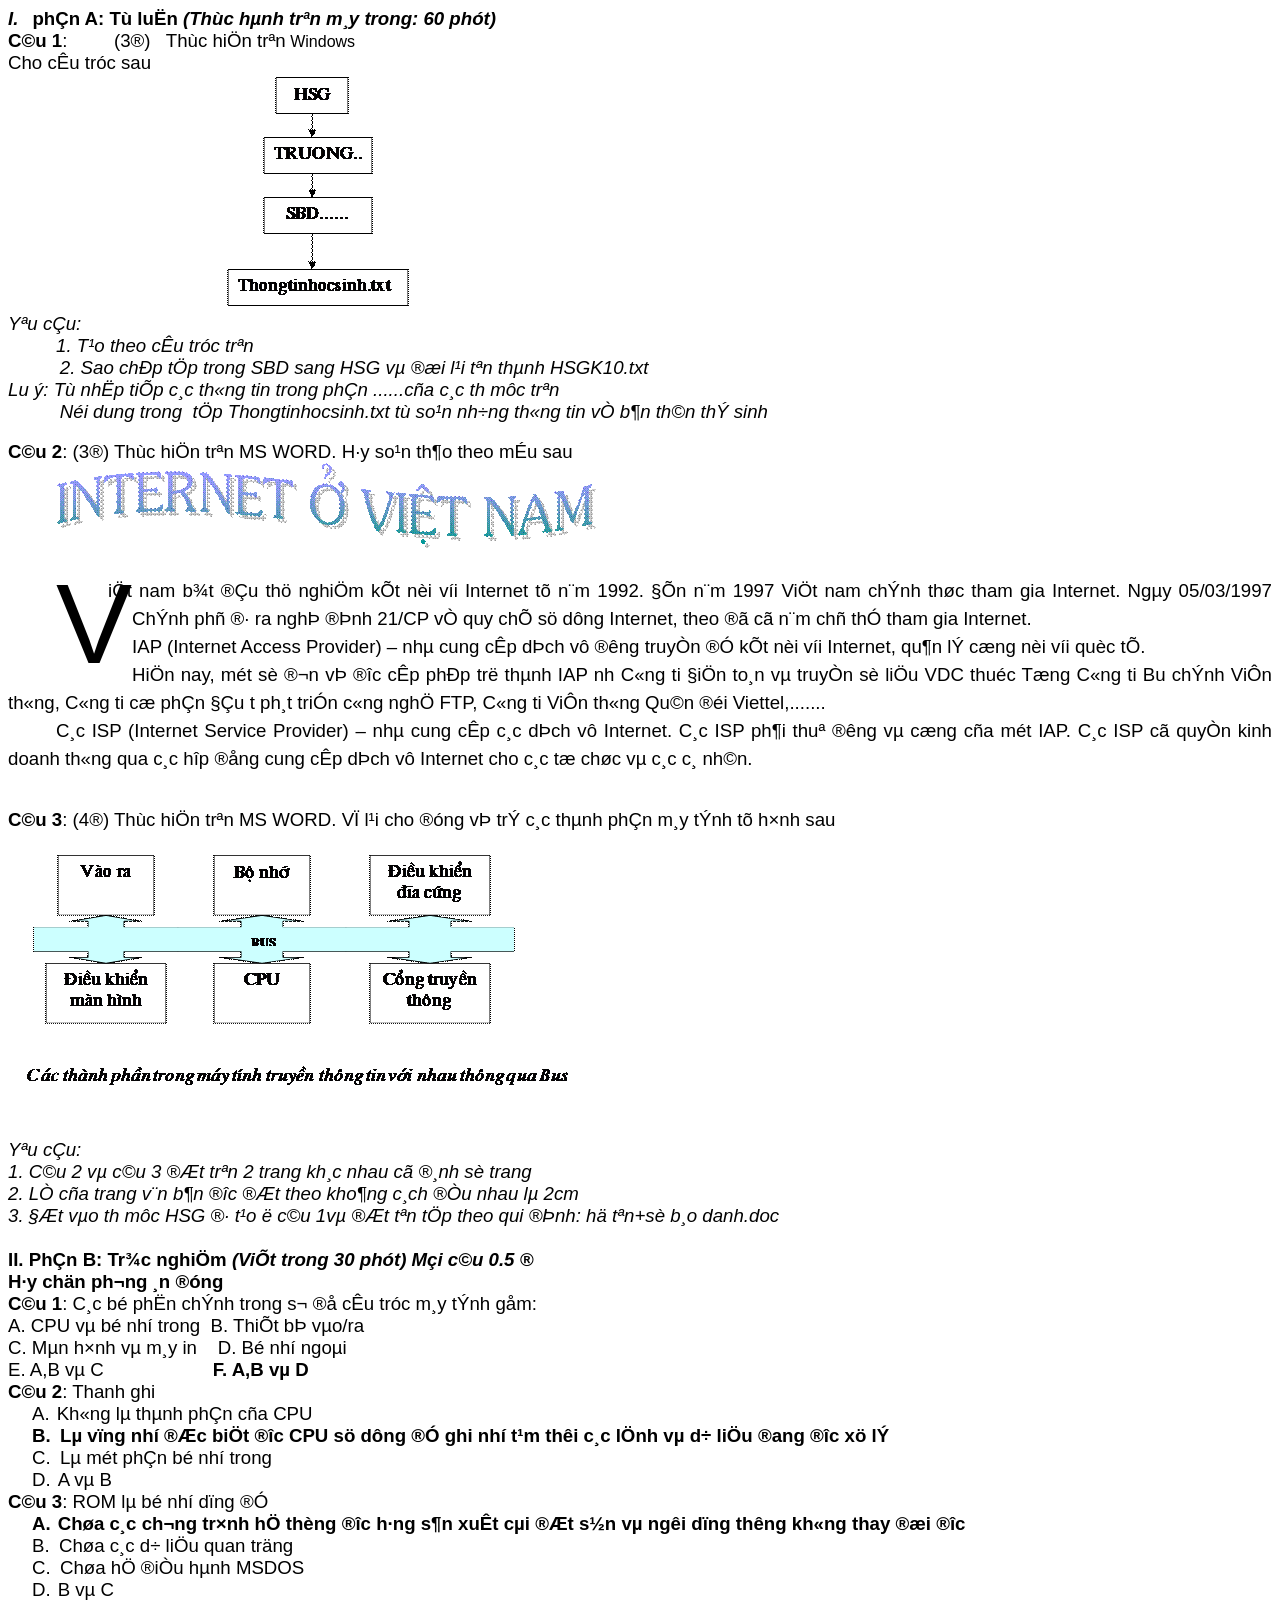
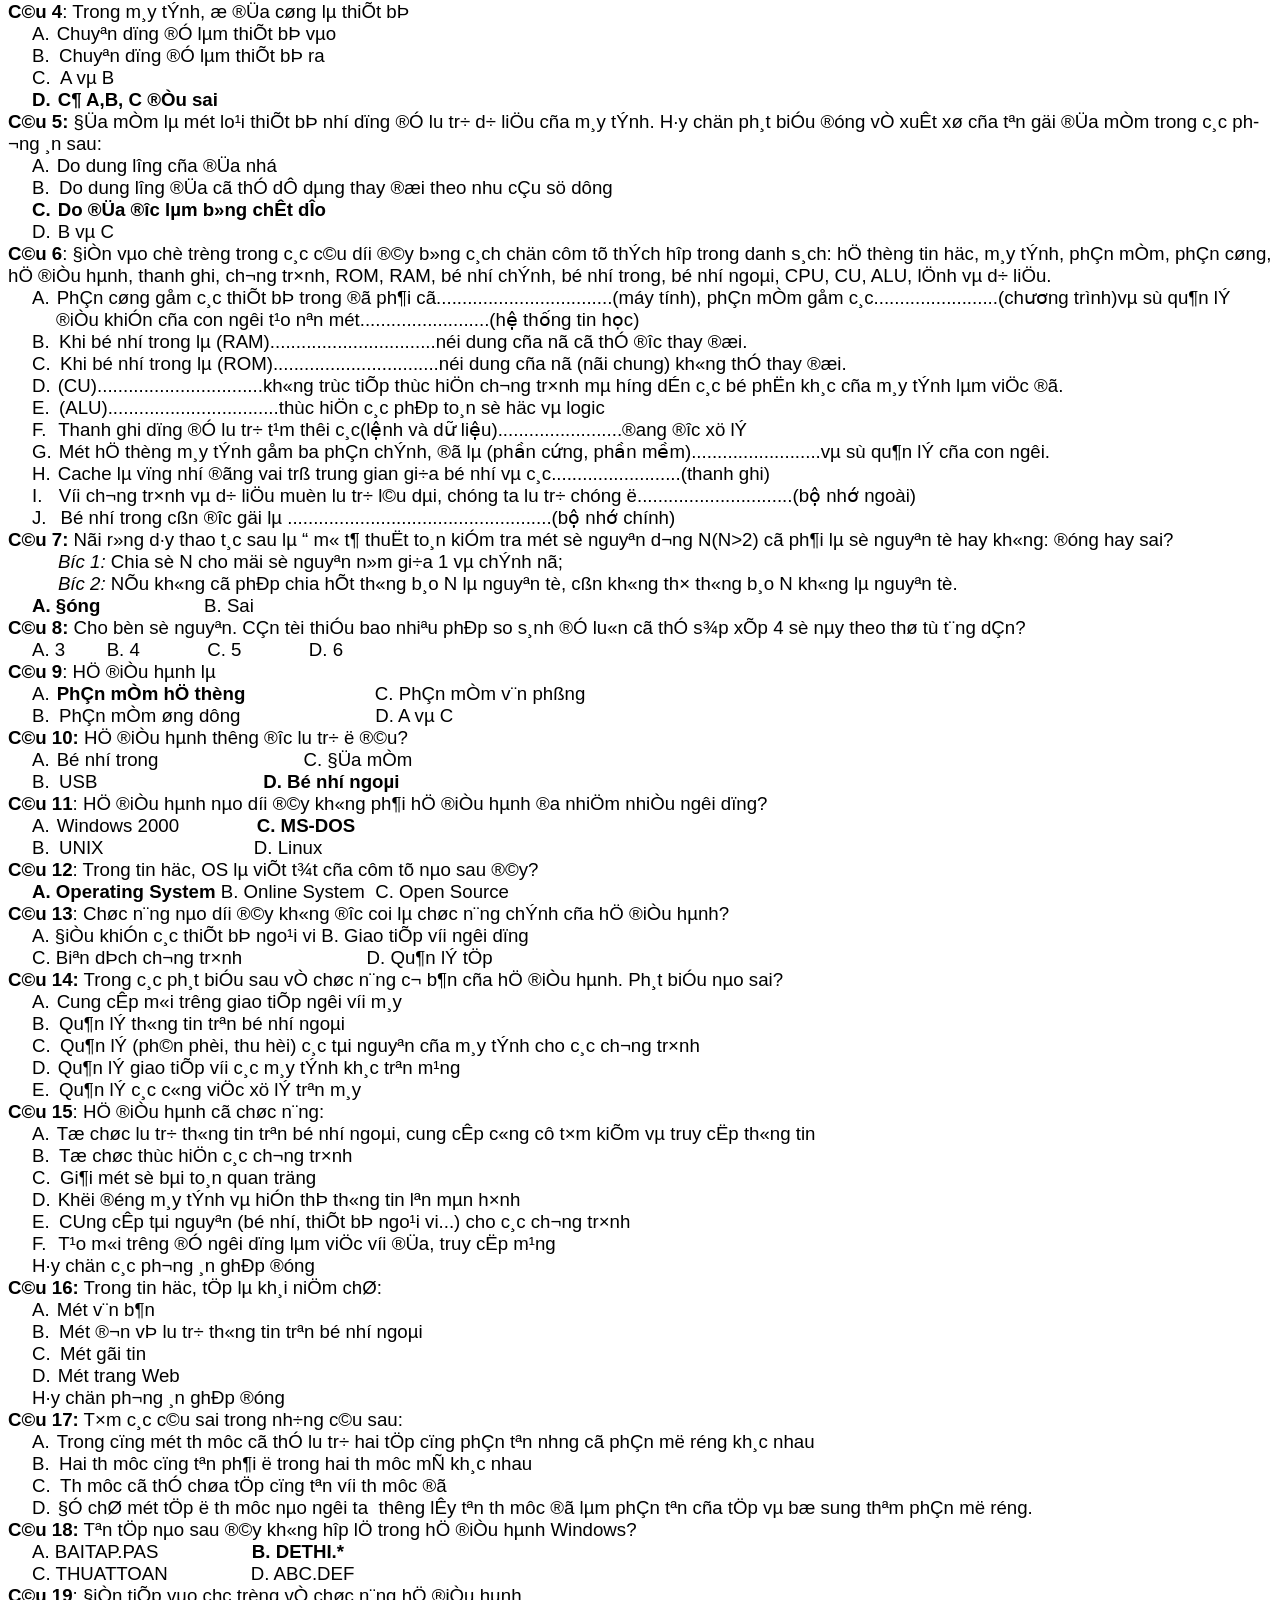
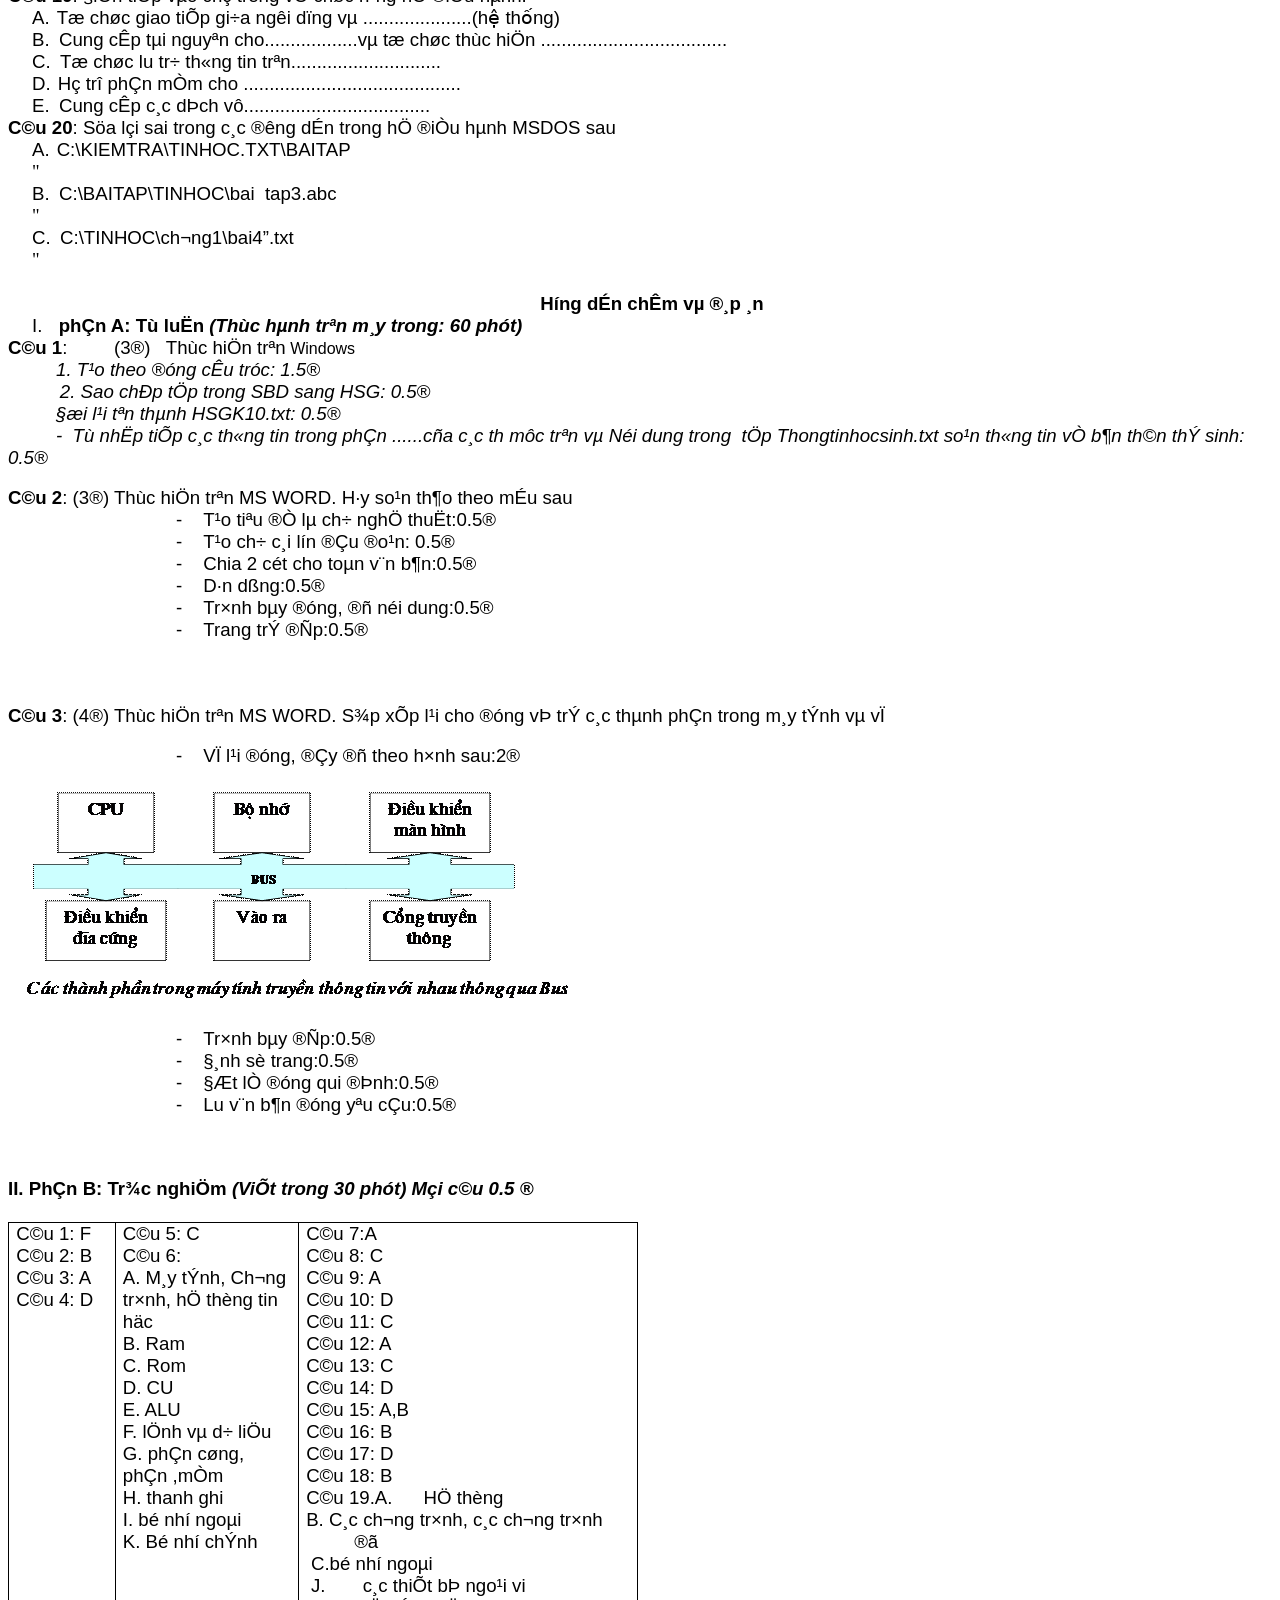
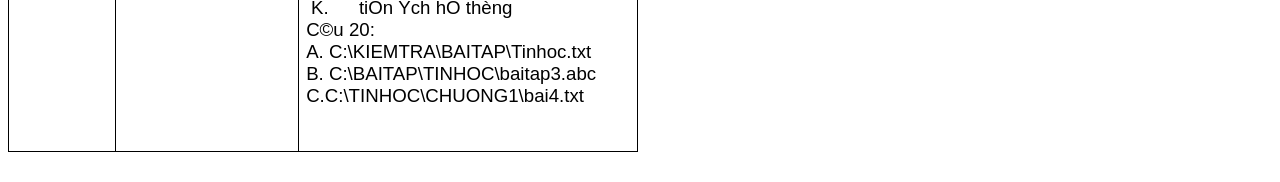
<file: Tin-hoc1.html>
<html>

<head>
<meta http-equiv=Content-Type content="text/html; charset=windows-1252">
<meta name=Generator content="Microsoft Word 15 (filtered)">
<title>�� s� 01:</title>

<style>
<!--
 /* Font Definitions */
 @font-face
	{font-family:"Cambria Math";
	panose-1:2 4 5 3 5 4 6 3 2 4;}
@font-face
	{font-family:Calibri;
	panose-1:2 15 5 2 2 2 4 3 2 4;}
@font-face
	{font-family:"\.VnTimeH";
	panose-1:2 11 114 0 0 0 0 0 0 0;}
@font-face
	{font-family:"\.VnUniverseH";
	panose-1:2 11 114 0 0 0 0 0 0 0;}
@font-face
	{font-family:"Wingdings 3";
	panose-1:5 4 1 2 1 8 7 7 7 7;}
@font-face
	{font-family:"\.VnTime";
	panose-1:2 11 114 0 0 0 0 0 0 0;}
 /* Style Definitions */
 p.MsoNormal, li.MsoNormal, div.MsoNormal
	{margin:0in;
	margin-bottom:.0001pt;
	font-size:14.0pt;
	font-family:".VnTime",sans-serif;}
@page WordSection1
	{size:8.5in 11.0in;
	margin:1.0in 1.25in 1.0in 1.25in;}
div.WordSection1
	{page:WordSection1;}
@page WordSection2
	{size:8.5in 11.0in;
	margin:.75in 1.25in .25in 1.25in;}
div.WordSection2
	{page:WordSection2;}
@page WordSection3
	{size:8.5in 11.0in;
	margin:.75in 1.25in 1.0in 1.25in;}
div.WordSection3
	{page:WordSection3;}
@page WordSection4
	{size:8.5in 11.0in;
	margin:1.0in 1.25in 1.0in 1.25in;}
div.WordSection4
	{page:WordSection4;}
@page WordSection5
	{size:8.5in 11.0in;
	margin:1.0in 1.0in 1.0in 1.25in;}
div.WordSection5
	{page:WordSection5;}
 /* List Definitions */
 ol
	{margin-bottom:0in;}
ul
	{margin-bottom:0in;}
-->
</style>

</head>

<body lang=EN-US>

<div class=WordSection1>

<p class=MsoNormal style='margin-left:27.0pt;text-indent:-27.0pt'><b><i>I.<span
style='font:7.0pt "Times New Roman"'>&nbsp;&nbsp;&nbsp;&nbsp;&nbsp; </span></i></b><b><span
style='font-family:".VnTimeH",sans-serif'>ph�n A: T� lu�n</span> <i>(Th�c h�nh
tr�n m�y trong: 60 ph�t)</i></b></p>

<p class=MsoNormal><b>C�u 1</b>:�������� (3�)�� Th�c hi�n tr�n<span
style='font-size:12.0pt'> </span><span style='font-size:12.0pt;font-family:
".VnTimeH",sans-serif'>Windows</span></p>

<p class=MsoNormal>Cho c�u tr�c sau</p>

<p class=MsoNormal>��������� <img width=576 height=234
src="Tin-hoc1_files/image001.gif"></p>

<p class=MsoNormal><i>Y�u c�u: </i></p>

<p class=MsoNormal style='text-indent:.5in'><i>1. T�o theo c�u tr�c tr�n</i></p>

<p class=MsoNormal><i>��������� 2. Sao ch�p t�p trong SBD sang HSG v� ��i l�i
t�n th�nh HSGK10.txt</i></p>

<p class=MsoNormal><i>L�u �: T� nh�p ti�p c�c th�ng tin trong ph�n ......c�a
c�c th� m�c tr�n</i></p>

<p class=MsoNormal><i>��������� N�i dung trong� t�p Thongtinhocsinh.txt t� so�n
nh�ng th�ng tin v� b�n th�n th� sinh</i></p>

<p class=MsoNormal><span style='font-size:12.0pt'>&nbsp;</span></p>

<p class=MsoNormal><b>C�u 2</b>: (3�) Th�c hi�n tr�n MS WORD. H�y so�n th�o
theo m�u sau</p>

<p class=MsoNormal style='text-align:justify;text-indent:.5in;line-height:150%'><b><span
style='font-family:".VnUniverseH",sans-serif'><img width=540 height=86
src="Tin-hoc1_files/image002.gif" alt="Internet � vi�t nam"></span></b></p>

</div>

<b><span style='font-size:14.0pt;line-height:150%;font-family:".VnUniverseH",sans-serif'><br
clear=all style='page-break-before:auto'>
</span></b>

<div class=WordSection2>

<div>

<table cellspacing=0 cellpadding=0 hspace=0 vspace=0 height=93 align=left>
 <tr>
  <td valign=top align=left height=93 style='padding-top:0in;padding-right:
  0in;padding-bottom:0in;padding-left:0in'>
  <p class=MsoNormal style='text-align:justify;text-indent:.5in;line-height:
  70.1pt;page-break-after:avoid;vertical-align:baseline'><span
  style='font-size:85.5pt'>V</span></p>
  </td>
 </tr>
</table>

</div>

<p class=MsoNormal style='margin-left:.25in;text-align:justify;text-indent:
-.25in;line-height:150%'>i�t nam b�t ��u th� nghi�m k�t n�i v�i Internet t� n�m
1992. ��n n�m 1997 Vi�t nam ch�nh th�c tham gia Internet. Ng�y 05/03/1997 Ch�nh ph� �� ra ngh� ��nh 21/CP v� quy ch� s� d�ng Internet, theo �� c� n�m ch�
th� tham gia Internet.</p>

<p class=MsoNormal style='text-align:justify;line-height:150%'>IAP (Internet
Access Provider) � nh� cung c�p d�ch v� ���ng truy�n �� k�t n�i v�i Internet,
qu�n l� c�ng n�i v�i qu�c t�.</p>

<p class=MsoNormal style='text-align:justify;line-height:150%'>Hi�n nay, m�t s�
��n v� ���c c�p ph�p tr� th�nh IAP nh� C�ng ti �i�n to�n v� truy�n s� li�u VDC
thu�c T�ng C�ng ti B�u ch�nh Vi�n th�ng, C�ng ti c� ph�n ��u t� ph�t tri�n c�ng
ngh� FTP, C�ng ti Vi�n th�ng Qu�n ��i Viettel,.......</p>

<p class=MsoNormal style='text-align:justify;text-indent:.5in;line-height:150%'>C�c
ISP (Internet Service Provider) � nh� cung c�p c�c d�ch v� Internet. C�c ISP
ph�i thu� ���ng v� c�ng c�a m�t IAP. C�c ISP c� quy�n kinh doanh th�ng qua c�c
h�p ��ng cung c�p d�ch v� Internet cho c�c t� ch�c v� c�c c� nh�n.</p>

</div>

<span style='font-size:12.0pt;font-family:".VnTime",sans-serif'><br clear=all
style='page-break-before:auto'>
</span>

<div class=WordSection3>

<p class=MsoNormal><span style='font-size:12.0pt'>&nbsp;</span></p>

<p class=MsoNormal><b>C�u 3</b>: (4�) Th�c hi�n tr�n MS WORD. V� l�i cho ��ng v�
tr� c�c th�nh ph�n m�y t�nh t� h�nh sau</p>

<p class=MsoNormal><span style='font-size:12.0pt'><img width=580 height=290
src="Tin-hoc1_files/image003.gif"></span></p>

<p class=MsoNormal><span style='font-size:12.0pt'>&nbsp;</span></p>

<p class=MsoNormal><i>Y�u c�u: </i></p>

<p class=MsoNormal><i>1. C�u 2 v� c�u 3 ��t tr�n 2 trang kh�c nhau c� ��nh s�
trang </i></p>

<p class=MsoNormal><i>2. L� c�a trang v�n b�n ���c ��t theo kho�ng c�ch ��u
nhau l� 2cm</i></p>

<p class=MsoNormal><i>3. ��t v�o th� m�c HSG �� t�o � c�u 1v� ��t t�n t�p theo
qui ��nh: h� t�n+s� b�o danh.doc</i></p>

<span style='font-size:14.0pt;font-family:".VnTime",sans-serif'><br clear=all
style='page-break-before:always'>
</span>

<p class=MsoNormal><b><span style='font-family:".VnTimeH",sans-serif'>II. Ph�n
B: Tr�c nghi�m</span> <i>(Vi�t trong 30 ph�t) M�i c�u 0.5 �</i></b></p>

<p class=MsoNormal><b>H�y ch�n ph��ng �n ��ng </b></p>

<p class=MsoNormal><b>C�u 1</b>: C�c b� ph�n ch�nh trong s� �� c�u tr�c m�y
t�nh g�m:</p>

<p class=MsoNormal>A. CPU v� b� nh� trong� B. Thi�t b� v�o/ra</p>

<p class=MsoNormal>C. M�n h�nh v� m�y in��� D. B� nh� ngo�i</p>

<p class=MsoNormal>E. A,B v� C�������������������� <b>F. A,B v� D</b></p>

<p class=MsoNormal><b>C�u 2</b>: Thanh ghi</p>

<p class=MsoNormal style='margin-left:.5in;text-indent:-.25in'>A.<span
style='font:7.0pt "Times New Roman"'>&nbsp;&nbsp; </span>Kh�ng l� th�nh ph�n
c�a CPU</p>

<p class=MsoNormal style='margin-left:.5in;text-indent:-.25in'><b>B.<span
style='font:7.0pt "Times New Roman"'>&nbsp;&nbsp;&nbsp; </span></b><b>L� v�ng
nh� ��c bi�t ���c CPU s� d�ng �� ghi nh� t�m th�i c�c l�nh v� d� li�u �ang ���c
x� l�</b></p>

<p class=MsoNormal style='margin-left:.5in;text-indent:-.25in'>C.<span
style='font:7.0pt "Times New Roman"'>&nbsp;&nbsp;&nbsp; </span>L� m�t ph�n b�
nh� trong</p>

<p class=MsoNormal style='margin-left:.5in;text-indent:-.25in'>D.<span
style='font:7.0pt "Times New Roman"'>&nbsp;&nbsp; </span>A v� B</p>

<p class=MsoNormal><b>C�u 3</b>: ROM l� b� nh� d�ng ��</p>

<p class=MsoNormal style='margin-left:.5in;text-indent:-.25in'><b>A.<span
style='font:7.0pt "Times New Roman"'>&nbsp;&nbsp; </span></b><b>Ch�a c�c ch��ng
tr�nh h� th�ng ���c h�ng s�n xu�t c�i ��t s�n v� ng��i d�ng th��ng kh�ng thay
��i ���c</b></p>

<p class=MsoNormal style='margin-left:.5in;text-indent:-.25in'>B.<span
style='font:7.0pt "Times New Roman"'>&nbsp;&nbsp;&nbsp; </span>Ch�a c�c d� li�u
quan tr�ng</p>

<p class=MsoNormal style='margin-left:.5in;text-indent:-.25in'>C.<span
style='font:7.0pt "Times New Roman"'>&nbsp;&nbsp;&nbsp; </span>Ch�a h� �i�u
h�nh MSDOS</p>

<p class=MsoNormal style='margin-left:.5in;text-indent:-.25in'>D.<span
style='font:7.0pt "Times New Roman"'>&nbsp;&nbsp; </span>B v� C</p>

<p class=MsoNormal><b>C�u 4</b>: Trong m�y t�nh, � ��a c�ng l� thi�t b�</p>

<p class=MsoNormal style='margin-left:.5in;text-indent:-.25in'>A.<span
style='font:7.0pt "Times New Roman"'>&nbsp;&nbsp; </span>Chuy�n d�ng �� l�m
thi�t b� v�o</p>

<p class=MsoNormal style='margin-left:.5in;text-indent:-.25in'>B.<span
style='font:7.0pt "Times New Roman"'>&nbsp;&nbsp;&nbsp; </span>Chuy�n d�ng ��
l�m thi�t b� ra</p>

<p class=MsoNormal style='margin-left:.5in;text-indent:-.25in'>C.<span
style='font:7.0pt "Times New Roman"'>&nbsp;&nbsp;&nbsp; </span>A v� B</p>

<p class=MsoNormal style='margin-left:.5in;text-indent:-.25in'><b>D.<span
style='font:7.0pt "Times New Roman"'>&nbsp;&nbsp; </span></b><b>C� A,B, C ��u
sai</b></p>

<p class=MsoNormal><b>C�u 5:</b> ��a m�m l� m�t lo�i thi�t b� nh� d�ng �� l�u
tr� d� li�u c�a m�y t�nh. H�y ch�n ph�t bi�u ��ng v� xu�t x� c�a t�n g�i ��a
m�m trong c�c ph��ng �n sau:</p>

<p class=MsoNormal style='margin-left:.5in;text-indent:-.25in'>A.<span
style='font:7.0pt "Times New Roman"'>&nbsp;&nbsp; </span>Do dung l��ng c�a ��a
nh�</p>

<p class=MsoNormal style='margin-left:.5in;text-indent:-.25in'>B.<span
style='font:7.0pt "Times New Roman"'>&nbsp;&nbsp;&nbsp; </span>Do dung l��ng
��a c� th� d� d�ng thay ��i theo nhu c�u s� d�ng</p>

<p class=MsoNormal style='margin-left:.5in;text-indent:-.25in'><b>C.<span
style='font:7.0pt "Times New Roman"'>&nbsp;&nbsp; </span></b><b>Do ��a ���c l�m
b�ng ch�t d�o</b></p>

<p class=MsoNormal style='margin-left:.5in;text-indent:-.25in'>D.<span
style='font:7.0pt "Times New Roman"'>&nbsp;&nbsp; </span>B v� C</p>

<p class=MsoNormal><b>C�u 6</b>: �i�n v�o ch� tr�ng trong c�c c�u d��i ��y b�ng
c�ch ch�n c�m t� th�ch h�p trong danh s�ch: h� th�ng tin h�c, m�y t�nh, ph�n
m�m, ph�n c�ng, h� �i�u h�nh, thanh ghi, ch��ng tr�nh, ROM, RAM, b� nh� ch�nh,
b� nh� trong, b� nh� ngo�i, CPU, CU, ALU, l�nh v� d� li�u.</p>

<p class=MsoNormal style='margin-left:.5in;text-indent:-.25in'>A.<span
style='font:7.0pt "Times New Roman"'>&nbsp;&nbsp; </span>Ph�n c�ng g�m c�c thi�t
b� trong �� ph�i c�..................................<span lang=VI>(</span><span
lang=VI style='font-family:"Calibri",sans-serif'>m�y t�nh</span><span lang=VI>)</span>,
ph�n m�m g�m c�c........................<span lang=VI style='font-family:"Calibri",sans-serif'>(ch&#432;&#417;ng
tr�nh)</span>v� s� qu�n l� �i�u khi�n c�a con ng��i t�o n�n
m�t.........................<span lang=VI style='font-family:"Calibri",sans-serif'>(h&#7879;
th&#7889;ng tin h&#7885;c)</span></p>

<p class=MsoNormal style='margin-left:.5in;text-indent:-.25in'>B.<span
style='font:7.0pt "Times New Roman"'>&nbsp;&nbsp;&nbsp; </span>Khi b� nh� trong
l� <span lang=VI style='font-family:"Calibri",sans-serif'>(RAM)</span>................................n�i
dung c�a n� c� th� ���c thay ��i.</p>

<p class=MsoNormal style='margin-left:.5in;text-indent:-.25in'>C.<span
style='font:7.0pt "Times New Roman"'>&nbsp;&nbsp;&nbsp; </span>Khi b� nh� trong
l�<span lang=VI style='font-family:"Calibri",sans-serif'> (ROM)</span>................................n�i
dung c�a n� (n�i chung) kh�ng th� thay ��i.</p>

<p class=MsoNormal style='margin-left:.5in;text-indent:-.25in'>D.<span
style='font:7.0pt "Times New Roman"'>&nbsp;&nbsp; </span><span lang=VI
style='font-family:"Calibri",sans-serif'>(CU)</span>................................kh�ng
tr�c ti�p th�c hi�n ch��ng tr�nh m� h��ng d�n c�c b� ph�n kh�c c�a m�y t�nh l�m
vi�c ��.</p>

<p class=MsoNormal style='margin-left:.5in;text-indent:-.25in'>E.<span
style='font:7.0pt "Times New Roman"'>&nbsp;&nbsp;&nbsp; </span><span lang=VI
style='font-family:"Calibri",sans-serif'>(ALU)</span>.................................th�c
hi�n c�c ph�p to�n s� h�c v� logic</p>

<p class=MsoNormal style='margin-left:.5in;text-indent:-.25in'>F.<span
style='font:7.0pt "Times New Roman"'>&nbsp;&nbsp;&nbsp;&nbsp; </span>Thanh ghi
d�ng �� l�u tr� t�m th�i c�<span style='font-family:"Calibri",sans-serif'>c</span><span
lang=VI style='font-family:"Calibri",sans-serif'>(l&#7879;nh v� d&#7919; li&#7879;u)</span>........................�ang
���c x� l�</p>

<p class=MsoNormal style='margin-left:.5in;text-indent:-.25in'>G.<span
style='font:7.0pt "Times New Roman"'>&nbsp;&nbsp; </span>M�t h� th�ng m�y t�nh
g�m ba ph�n ch�nh, �� l�<span lang=VI style='font-family:"Calibri",sans-serif'>
(ph&#7847;n c&#7913;ng, ph&#7847;n m&#7873;m)</span>.........................v�
s� qu�n l� c�a con ng��i.</p>

<p class=MsoNormal style='margin-left:.5in;text-indent:-.25in'>H.<span
style='font:7.0pt "Times New Roman"'>&nbsp;&nbsp; </span>Cache l� v�ng nh� ��ng
vai tr� trung gian gi�a b� nh� v� c�c.........................<span lang=VI
style='font-family:"Calibri",sans-serif'>(thanh ghi)</span></p>

<p class=MsoNormal style='margin-left:.5in;text-indent:-.25in'>I.<span
style='font:7.0pt "Times New Roman"'>&nbsp;&nbsp;&nbsp;&nbsp;&nbsp;&nbsp; </span>V�i
ch��ng tr�nh v� d� li�u mu�n l�u tr� l�u d�i, ch�ng ta l�u tr� ch�ng
�..............................<span lang=VI style='font-family:"Calibri",sans-serif'>(b&#7897;
nh&#7899; ngo�i)</span></p>

<p class=MsoNormal style='margin-left:.5in;text-indent:-.25in'>J.<span
style='font:7.0pt "Times New Roman"'>&nbsp;&nbsp;&nbsp;&nbsp;&nbsp; </span>B�
nh� trong c�n ���c g�i l� ...................................................<span
lang=VI style='font-family:"Calibri",sans-serif'>(b&#7897; nh&#7899; ch�nh)</span></p>

<p class=MsoNormal style='margin-left:.25in;text-indent:-.25in'><b>C�u 7:</b>
N�i r�ng d�y thao t�c sau l� � m� t� thu�t to�n ki�m tra m�t s� nguy�n d��ng
N(N&gt;2) c� ph�i l� s� nguy�n t� hay kh�ng: ��ng hay sai?</p>

<p class=MsoNormal style='margin-left:.25in'>���� <i>B��c 1: </i>Chia s� N cho
m�i s� nguy�n n�m gi�a 1 v� ch�nh n�;</p>

<p class=MsoNormal style='margin-left:.25in'><i>���� B��c 2: </i>N�u kh�ng c�
ph�p chia h�t th�ng b�o N l� nguy�n t�, c�n kh�ng th� th�ng b�o N kh�ng l�
nguy�n t�.</p>

<p class=MsoNormal style='margin-left:.25in'><b>A. ��ng</b>������������������� B.
Sai</p>

<p class=MsoNormal style='margin-left:.25in;text-indent:-.25in'><b>C�u 8:</b>
Cho b�n s� nguy�n. C�n t�i thi�u bao nhi�u ph�p so s�nh �� lu�n c� th� s�p x�p
4 s� n�y theo th� t� t�ng d�n?</p>

<p class=MsoNormal style='margin-left:.25in'>A. 3������� B. 4������������ C. 5������������ D.
6</p>

<p class=MsoNormal style='margin-left:.25in;text-indent:-.25in'><b>C�u 9</b>:
H� �i�u h�nh l�</p>

<p class=MsoNormal style='margin-left:.5in;text-indent:-.25in'>A.<span
style='font:7.0pt "Times New Roman"'>&nbsp;&nbsp; </span><b>Ph�n m�m h� th�ng</b>������������������������ C.
Ph�n m�m v�n ph�ng</p>

<p class=MsoNormal style='margin-left:.5in;text-indent:-.25in'>B.<span
style='font:7.0pt "Times New Roman"'>&nbsp;&nbsp;&nbsp; </span>Ph�n m�m �ng
d�ng������������������������� D. A v� C</p>

<p class=MsoNormal style='margin-left:.25in;text-indent:-.25in'><b>C�u 10:</b>
H� �i�u h�nh th��ng ���c l�u tr� � ��u?</p>

<p class=MsoNormal style='margin-left:.5in;text-indent:-.25in'>A.<span
style='font:7.0pt "Times New Roman"'>&nbsp;&nbsp; </span>B� nh� trong��������������������������� C.
��a m�m</p>

<p class=MsoNormal style='margin-left:.5in;text-indent:-.25in'>B.<span
style='font:7.0pt "Times New Roman"'>&nbsp;&nbsp;&nbsp; </span>USB������������������������������� <b>D.
B� nh� ngo�i</b></p>

<p class=MsoNormal style='margin-left:.25in;text-indent:-.25in'><b>C�u 11</b>:
H� �i�u h�nh n�o d��i ��y kh�ng ph�i h� �i�u h�nh �a nhi�m nhi�u ng��i d�ng?</p>

<p class=MsoNormal style='margin-left:.5in;text-indent:-.25in'>A.<span
style='font:7.0pt "Times New Roman"'>&nbsp;&nbsp; </span>Windows 2000�������������� <b>C.
MS-DOS</b></p>

<p class=MsoNormal style='margin-left:.5in;text-indent:-.25in'>B.<span
style='font:7.0pt "Times New Roman"'>&nbsp;&nbsp;&nbsp; </span>UNIX���������������������������� D.
Linux</p>

<p class=MsoNormal style='margin-left:.25in;text-indent:-.25in'><b>C�u 12</b>: Trong
tin h�c, OS l� vi�t t�t c�a c�m t� n�o sau ��y?</p>

<p class=MsoNormal style='margin-left:.25in'><b>A. Operating System</b> <span
style='font-family:"Calibri",sans-serif'> </span>B. Online System� C. Open
Source</p>

<p class=MsoNormal style='margin-left:.25in;text-indent:-.25in'><b>C�u 13</b>:
Ch�c n�ng n�o d��i ��y kh�ng ���c coi l� ch�c n�ng ch�nh c�a h� �i�u h�nh?</p>

<p class=MsoNormal style='margin-left:.25in'>A. �i�u khi�n c�c thi�t b� ngo�i
vi B. Giao ti�p v�i ng��i d�ng</p>

<p class=MsoNormal style='margin-left:.25in'>C. Bi�n d�ch ch��ng tr�nh����������������������� D.
Qu�n l� t�p</p>

<p class=MsoNormal style='margin-left:.25in;text-indent:-.25in'><b>C�u 14:</b>
Trong c�c ph�t bi�u sau v� ch�c n�ng c� b�n c�a h� �i�u h�nh. Ph�t bi�u n�o
sai?</p>

<p class=MsoNormal style='margin-left:.5in;text-indent:-.25in'>A.<span
style='font:7.0pt "Times New Roman"'>&nbsp;&nbsp; </span>Cung c�p m�i tr��ng
giao ti�p ng��i v�i m�y</p>

<p class=MsoNormal style='margin-left:.5in;text-indent:-.25in'>B.<span
style='font:7.0pt "Times New Roman"'>&nbsp;&nbsp;&nbsp; </span>Qu�n l� th�ng
tin tr�n b� nh� ngo�i</p>

<p class=MsoNormal style='margin-left:.5in;text-indent:-.25in'>C.<span
style='font:7.0pt "Times New Roman"'>&nbsp;&nbsp;&nbsp; </span>Qu�n l� (ph�n
ph�i, thu h�i) c�c t�i nguy�n c�a m�y t�nh cho c�c ch��ng tr�nh</p>

<p class=MsoNormal style='margin-left:.5in;text-indent:-.25in'>D.<span
style='font:7.0pt "Times New Roman"'>&nbsp;&nbsp; </span>Qu�n l� giao ti�p v�i
c�c m�y t�nh kh�c tr�n m�ng</p>

<p class=MsoNormal style='margin-left:.5in;text-indent:-.25in'>E.<span
style='font:7.0pt "Times New Roman"'>&nbsp;&nbsp;&nbsp; </span>Qu�n l� c�c c�ng
vi�c x� l� tr�n m�y</p>

<p class=MsoNormal style='margin-left:.25in;text-indent:-.25in'><b>C�u 15</b>:
H� �i�u h�nh c� ch�c n�ng:</p>

<p class=MsoNormal style='margin-left:.5in;text-indent:-.25in'>A.<span
style='font:7.0pt "Times New Roman"'>&nbsp;&nbsp; </span>T� ch�c l�u tr� th�ng
tin tr�n b� nh� ngo�i, cung c�p c�ng c� t�m ki�m v� truy c�p th�ng tin</p>

<p class=MsoNormal style='margin-left:.5in;text-indent:-.25in'>B.<span
style='font:7.0pt "Times New Roman"'>&nbsp;&nbsp;&nbsp; </span>T� ch�c th�c
hi�n c�c ch��ng tr�nh</p>

<p class=MsoNormal style='margin-left:.5in;text-indent:-.25in'>C.<span
style='font:7.0pt "Times New Roman"'>&nbsp;&nbsp;&nbsp; </span>Gi�i m�t s� b�i
to�n quan tr�ng</p>

<p class=MsoNormal style='margin-left:.5in;text-indent:-.25in'>D.<span
style='font:7.0pt "Times New Roman"'>&nbsp;&nbsp; </span>Kh�i ��ng m�y t�nh v�
hi�n th� th�ng tin l�n m�n h�nh</p>

<p class=MsoNormal style='margin-left:.5in;text-indent:-.25in'>E.<span
style='font:7.0pt "Times New Roman"'>&nbsp;&nbsp;&nbsp; </span>CUng c�p t�i
nguy�n (b� nh�, thi�t b� ngo�i vi...) cho c�c ch��ng tr�nh</p>

<p class=MsoNormal style='margin-left:.5in;text-indent:-.25in'>F.<span
style='font:7.0pt "Times New Roman"'>&nbsp;&nbsp;&nbsp;&nbsp; </span>T�o m�i
tr��ng �� ng��i d�ng l�m vi�c v�i ��a, truy c�p m�ng</p>

<p class=MsoNormal style='margin-left:.25in'>H�y ch�n c�c ph��ng �n gh�p ��ng</p>

<p class=MsoNormal style='margin-left:.25in;text-indent:-.25in'><b>C�u 16:</b>
Trong tin h�c, t�p l� kh�i ni�m ch�:</p>

<p class=MsoNormal style='margin-left:.5in;text-indent:-.25in'>A.<span
style='font:7.0pt "Times New Roman"'>&nbsp;&nbsp; </span>M�t v�n b�n</p>

<p class=MsoNormal style='margin-left:.5in;text-indent:-.25in'>B.<span
style='font:7.0pt "Times New Roman"'>&nbsp;&nbsp;&nbsp; </span>M�t ��n v� l�u
tr� th�ng tin tr�n b� nh� ngo�i</p>

<p class=MsoNormal style='margin-left:.5in;text-indent:-.25in'>C.<span
style='font:7.0pt "Times New Roman"'>&nbsp;&nbsp;&nbsp; </span>M�t g�i tin</p>

<p class=MsoNormal style='margin-left:.5in;text-indent:-.25in'>D.<span
style='font:7.0pt "Times New Roman"'>&nbsp;&nbsp; </span>M�t trang Web</p>

<p class=MsoNormal style='margin-left:.25in'>H�y ch�n ph��ng �n gh�p ��ng</p>

<p class=MsoNormal style='margin-left:.25in;text-indent:-.25in'><b>C�u 17:</b>
T�m c�c c�u sai trong nh�ng c�u sau:</p>

<p class=MsoNormal style='margin-left:.5in;text-indent:-.25in'>A.<span
style='font:7.0pt "Times New Roman"'>&nbsp;&nbsp; </span>Trong c�ng m�t th� m�c
c� th� l�u tr� hai t�p c�ng ph�n t�n nh�ng c� ph�n m� r�ng kh�c nhau</p>

<p class=MsoNormal style='margin-left:.5in;text-indent:-.25in'>B.<span
style='font:7.0pt "Times New Roman"'>&nbsp;&nbsp;&nbsp; </span>Hai th� m�c c�ng
t�n ph�i � trong hai th� m�c m� kh�c nhau</p>

<p class=MsoNormal style='margin-left:.5in;text-indent:-.25in'>C.<span
style='font:7.0pt "Times New Roman"'>&nbsp;&nbsp;&nbsp; </span>Th� m�c c� th�
ch�a t�p c�ng t�n v�i th� m�c ��</p>

<p class=MsoNormal style='margin-left:.5in;text-indent:-.25in'>D.<span
style='font:7.0pt "Times New Roman"'>&nbsp;&nbsp; </span>�� ch� m�t t�p � th�
m�c n�o ng��i ta� th��ng l�y t�n th� m�c �� l�m ph�n t�n c�a t�p v� b� sung
th�m ph�n m� r�ng.</p>

<p class=MsoNormal style='margin-left:.25in;text-indent:-.25in'><b>C�u 18:</b>
T�n t�p n�o sau ��y kh�ng h�p l� trong h� �i�u h�nh Windows?</p>

<p class=MsoNormal style='margin-left:.25in'>A. BAITAP.PAS����������������� <b>B.
DETHI.*</b></p>

<p class=MsoNormal style='margin-left:.25in'>C. THUATTOAN��������������� D.
ABC.DEF</p>

<p class=MsoNormal><b>C�u 19</b>: �i�n ti�p v�o ch� tr�ng v� ch�c n�ng h� �i�u
h�nh.</p>

<p class=MsoNormal style='margin-left:.5in;text-indent:-.25in'>A.<span
style='font:7.0pt "Times New Roman"'>&nbsp;&nbsp; </span>T� ch�c giao ti�p gi�a
ng��i d�ng v� .....................<span lang=VI style='font-family:"Calibri",sans-serif'>(h&#7879;
th&#7889;ng)</span></p>

<p class=MsoNormal style='margin-left:.5in;text-indent:-.25in'>B.<span
style='font:7.0pt "Times New Roman"'>&nbsp;&nbsp;&nbsp; </span>Cung c�p t�i
nguy�n cho..................v� t� ch�c th�c hi�n
....................................</p>

<p class=MsoNormal style='margin-left:.5in;text-indent:-.25in'>C.<span
style='font:7.0pt "Times New Roman"'>&nbsp;&nbsp;&nbsp; </span>T� ch�c l�u tr�
th�ng tin tr�n.............................</p>

<p class=MsoNormal style='margin-left:.5in;text-indent:-.25in'>D.<span
style='font:7.0pt "Times New Roman"'>&nbsp;&nbsp; </span>H� tr� ph�n m�m cho
..........................................</p>

<p class=MsoNormal style='margin-left:.5in;text-indent:-.25in'>E.<span
style='font:7.0pt "Times New Roman"'>&nbsp;&nbsp;&nbsp; </span>Cung c�p c�c d�ch
v�....................................</p>

<p class=MsoNormal><b>C�u 20</b>: S�a l�i sai trong c�c ���ng d�n trong h� �i�u
h�nh MSDOS sau</p>

<p class=MsoNormal style='margin-left:.5in;text-indent:-.25in'>A.<span
style='font:7.0pt "Times New Roman"'>&nbsp;&nbsp; </span>C:\KIEMTRA\TINHOC.TXT\BAITAP</p>

<p class=MsoNormal style='margin-left:.25in'><span style='font-family:"Wingdings 3"'>&quot;</span></p>

<p class=MsoNormal style='margin-left:.5in;text-indent:-.25in'>B.<span
style='font:7.0pt "Times New Roman"'>&nbsp;&nbsp;&nbsp; </span>C:\BAITAP\TINHOC\bai�
tap3.abc</p>

<p class=MsoNormal style='margin-left:.25in'><span style='font-family:"Wingdings 3"'>&quot;</span></p>

<p class=MsoNormal style='margin-left:.5in;text-indent:-.25in'>C.<span
style='font:7.0pt "Times New Roman"'>&nbsp;&nbsp;&nbsp; </span>C:\TINHOC\ch��ng1\bai4�.txt</p>

<p class=MsoNormal style='margin-left:.25in'><span style='font-family:"Wingdings 3"'>&quot;</span></p>

<span style='font-size:14.0pt;font-family:".VnTime",sans-serif'><br clear=all
style='page-break-before:always'>
</span>

<p class=MsoNormal align=center style='margin-left:.25in;text-align:center'><b><span
style='font-family:".VnTimeH",sans-serif'>H��ng d�n ch�m v� ��p �n</span></b></p>

<p class=MsoNormal style='margin-left:.5in;text-indent:-.25in'>I.<span
style='font:7.0pt "Times New Roman"'>&nbsp;&nbsp;&nbsp;&nbsp;&nbsp;&nbsp; </span><b><span
style='font-family:".VnTimeH",sans-serif'>ph�n A: T� lu�n</span> <i>(Th�c h�nh
tr�n m�y trong: 60 ph�t)</i></b></p>

<p class=MsoNormal><b>C�u 1</b>:�������� (3�)�� Th�c hi�n tr�n<span
style='font-size:12.0pt'> </span><span style='font-size:12.0pt;font-family:
".VnTimeH",sans-serif'>Windows</span></p>

<p class=MsoNormal style='text-indent:.5in'><i>1. T�o theo ��ng c�u tr�c: 1.5�</i></p>

<p class=MsoNormal><i>��������� 2. Sao ch�p t�p trong SBD sang HSG: 0.5�</i></p>

<p class=MsoNormal style='text-indent:.5in'><i>��i l�i t�n th�nh HSGK10.txt:
0.5�</i></p>

<p class=MsoNormal style='text-indent:.5in'><i>- �T� nh�p ti�p c�c th�ng tin
trong ph�n ......c�a c�c th� m�c tr�n v� N�i dung trong� t�p Thongtinhocsinh.txt
so�n th�ng tin v� b�n th�n th� sinh: 0.5�</i></p>

<p class=MsoNormal><span style='font-size:12.0pt'>&nbsp;</span></p>

<p class=MsoNormal><b>C�u 2</b>: (3�) Th�c hi�n tr�n MS WORD. H�y so�n th�o
theo m�u sau</p>

<p class=MsoNormal style='margin-left:2.0in;text-indent:-.25in'>-<span
style='font:7.0pt "Times New Roman"'>&nbsp;&nbsp;&nbsp;&nbsp;&nbsp;&nbsp;&nbsp;&nbsp;
</span>T�o ti�u �� l� ch� ngh� thu�t:0.5�</p>

<p class=MsoNormal style='margin-left:2.0in;text-indent:-.25in'>-<span
style='font:7.0pt "Times New Roman"'>&nbsp;&nbsp;&nbsp;&nbsp;&nbsp;&nbsp;&nbsp;&nbsp;
</span>T�o ch� c�i l�n ��u �o�n: 0.5�</p>

<p class=MsoNormal style='margin-left:2.0in;text-indent:-.25in'>-<span
style='font:7.0pt "Times New Roman"'>&nbsp;&nbsp;&nbsp;&nbsp;&nbsp;&nbsp;&nbsp;&nbsp;
</span>Chia 2 c�t cho to�n v�n b�n:0.5�</p>

<p class=MsoNormal style='margin-left:2.0in;text-indent:-.25in'>-<span
style='font:7.0pt "Times New Roman"'>&nbsp;&nbsp;&nbsp;&nbsp;&nbsp;&nbsp;&nbsp;&nbsp;
</span>D�n d�ng:0.5�</p>

<p class=MsoNormal style='margin-left:2.0in;text-indent:-.25in'>-<span
style='font:7.0pt "Times New Roman"'>&nbsp;&nbsp;&nbsp;&nbsp;&nbsp;&nbsp;&nbsp;&nbsp;
</span>Tr�nh b�y ��ng, �� n�i dung:0.5�</p>

<p class=MsoNormal style='margin-left:2.0in;text-indent:-.25in'>-<span
style='font:7.0pt "Times New Roman"'>&nbsp;&nbsp;&nbsp;&nbsp;&nbsp;&nbsp;&nbsp;&nbsp;
</span>Trang tr� ��p:0.5� </p>

</div>

<b><span style='font-size:14.0pt;line-height:150%;font-family:".VnUniverseH",sans-serif'><br
clear=all style='page-break-before:auto'>
</span></b>

<div class=WordSection4></div>

<span style='font-size:12.0pt;font-family:".VnTime",sans-serif'><br clear=all
style='page-break-before:auto'>
</span>

<div class=WordSection5>

<p class=MsoNormal><span style='font-size:12.0pt'>&nbsp;</span></p>

<p class=MsoNormal><b>C�u 3</b>: (4�) Th�c hi�n tr�n MS WORD. S�p x�p l�i cho
��ng v� tr� c�c th�nh ph�n trong m�y t�nh v� v� </p>

<p class=MsoNormal><span style='font-size:12.0pt'>&nbsp;</span></p>

<p class=MsoNormal style='margin-left:2.0in;text-indent:-.25in'>-<span
style='font:7.0pt "Times New Roman"'>&nbsp;&nbsp;&nbsp;&nbsp;&nbsp;&nbsp;&nbsp;&nbsp;
</span>V� l�i ��ng, ��y �� theo h�nh sau:2� </p>

<p class=MsoNormal>&nbsp;</p>

<p class=MsoNormal><span style='font-size:12.0pt'><img width=580 height=221
src="Tin-hoc1_files/image004.gif"></span></p>

<p class=MsoNormal><span style='font-size:12.0pt'>&nbsp;</span></p>

<p class=MsoNormal style='margin-left:2.0in;text-indent:-.25in'>-<span
style='font:7.0pt "Times New Roman"'>&nbsp;&nbsp;&nbsp;&nbsp;&nbsp;&nbsp;&nbsp;&nbsp;
</span>Tr�nh b�y ��p:0.5�</p>

<p class=MsoNormal style='margin-left:2.0in;text-indent:-.25in'>-<span
style='font:7.0pt "Times New Roman"'>&nbsp;&nbsp;&nbsp;&nbsp;&nbsp;&nbsp;&nbsp;&nbsp;
</span>��nh s� trang:0.5�</p>

<p class=MsoNormal style='margin-left:2.0in;text-indent:-.25in'>-<span
style='font:7.0pt "Times New Roman"'>&nbsp;&nbsp;&nbsp;&nbsp;&nbsp;&nbsp;&nbsp;&nbsp;
</span>��t l� ��ng qui ��nh:0.5�</p>

<p class=MsoNormal style='margin-left:2.0in;text-indent:-.25in'>-<span
style='font:7.0pt "Times New Roman"'>&nbsp;&nbsp;&nbsp;&nbsp;&nbsp;&nbsp;&nbsp;&nbsp;
</span>L�u v�n b�n ��ng y�u c�u:0.5�</p>

<p class=MsoNormal>&nbsp;</p>

<p class=MsoNormal><span style='font-size:12.0pt'>&nbsp;</span></p>

<p class=MsoNormal>&nbsp;</p>

<p class=MsoNormal><b><span style='font-family:".VnTimeH",sans-serif'>II. Ph�n
B: Tr�c nghi�m</span> <i>(Vi�t trong 30 ph�t) M�i c�u 0.5 �</i></b></p>

<p class=MsoNormal>&nbsp;</p>

<table class=MsoNormalTable border=1 cellspacing=0 cellpadding=0
 style='border-collapse:collapse;border:none'>
 <tr>
  <td width=91 valign=top style='width:.95in;border:solid windowtext 1.0pt;
  padding:0in 5.4pt 0in 5.4pt'>
  <p class=MsoNormal>C�u 1: F</p>
  <p class=MsoNormal>C�u 2: B</p>
  <p class=MsoNormal>C�u 3: A</p>
  <p class=MsoNormal>C�u 4: D</p>
  </td>
  <td width=168 valign=top style='width:1.75in;border:solid windowtext 1.0pt;
  border-left:none;padding:0in 5.4pt 0in 5.4pt'>
  <p class=MsoNormal style='margin-left:.25in;text-indent:-.25in'>C�u 5: C</p>
  <p class=MsoNormal>C�u 6: </p>
  <p class=MsoNormal>A. M�y t�nh, Ch��ng tr�nh, h� th�ng tin h�c</p>
  <p class=MsoNormal>B. Ram</p>
  <p class=MsoNormal>C. Rom</p>
  <p class=MsoNormal>D. CU</p>
  <p class=MsoNormal>E. ALU</p>
  <p class=MsoNormal>F. l�nh v� d� li�u</p>
  <p class=MsoNormal>G. ph�n c�ng, ph�n ,m�m</p>
  <p class=MsoNormal>H. thanh ghi</p>
  <p class=MsoNormal>I. b� nh� ngo�i</p>
  <p class=MsoNormal>K. B� nh� ch�nh</p>
  <p class=MsoNormal>&nbsp;</p>
  </td>
  <td width=324 valign=top style='width:243.0pt;border:solid windowtext 1.0pt;
  border-left:none;padding:0in 5.4pt 0in 5.4pt'>
  <p class=MsoNormal>C�u 7:A</p>
  <p class=MsoNormal>C�u 8: C</p>
  <p class=MsoNormal>C�u 9: A</p>
  <p class=MsoNormal>C�u 10: D</p>
  <p class=MsoNormal>C�u 11: C</p>
  <p class=MsoNormal>C�u 12: A</p>
  <p class=MsoNormal>C�u 13: C</p>
  <p class=MsoNormal>C�u 14: D</p>
  <p class=MsoNormal>C�u 15: A,B</p>
  <p class=MsoNormal>C�u 16: B</p>
  <p class=MsoNormal>C�u 17: D</p>
  <p class=MsoNormal>C�u 18: B</p>
  <p class=MsoNormal style='margin-left:.25in;text-indent:-.25in'>C�u 19.A.�����
  H� th�ng</p>
  <p class=MsoNormal style='margin-left:.5in;text-indent:-.5in'>B. C�c ch��ng
  tr�nh, c�c ch��ng tr�nh ��</p>
  <p class=MsoNormal style='margin-left:.25in;text-indent:-.2in'>C.b� nh� ngo�i</p>
  <p class=MsoNormal style='margin-left:.5in;text-indent:-.45in'>J.<span
  style='font:7.0pt "Times New Roman"'>&nbsp;&nbsp;&nbsp;&nbsp;&nbsp;&nbsp;&nbsp;&nbsp;&nbsp;&nbsp;&nbsp;&nbsp;&nbsp;&nbsp;&nbsp;
  </span>c�c thi�t b� ngo�i vi</p>
  <p class=MsoNormal style='margin-left:.5in;text-indent:-.45in'>K.<span
  style='font:7.0pt "Times New Roman"'>&nbsp;&nbsp;&nbsp;&nbsp;&nbsp;&nbsp;&nbsp;&nbsp;&nbsp;&nbsp;&nbsp;&nbsp;
  </span>ti�n �ch h� th�ng</p>
  <p class=MsoNormal>C�u 20:</p>
  <p class=MsoNormal>A. C:\KIEMTRA\BAITAP\Tinhoc.txt</p>
  <p class=MsoNormal>B. C:\BAITAP\TINHOC\baitap3.abc</p>
  <p class=MsoNormal>C.C:\TINHOC\CHUONG1\bai4.txt</p>
  <p class=MsoNormal style='margin-left:.25in'>&nbsp;</p>
  <p class=MsoNormal>&nbsp;</p>
  </td>
 </tr>
</table>

<p class=MsoNormal>&nbsp;</p>

</div>

</body>

</html>
</file>
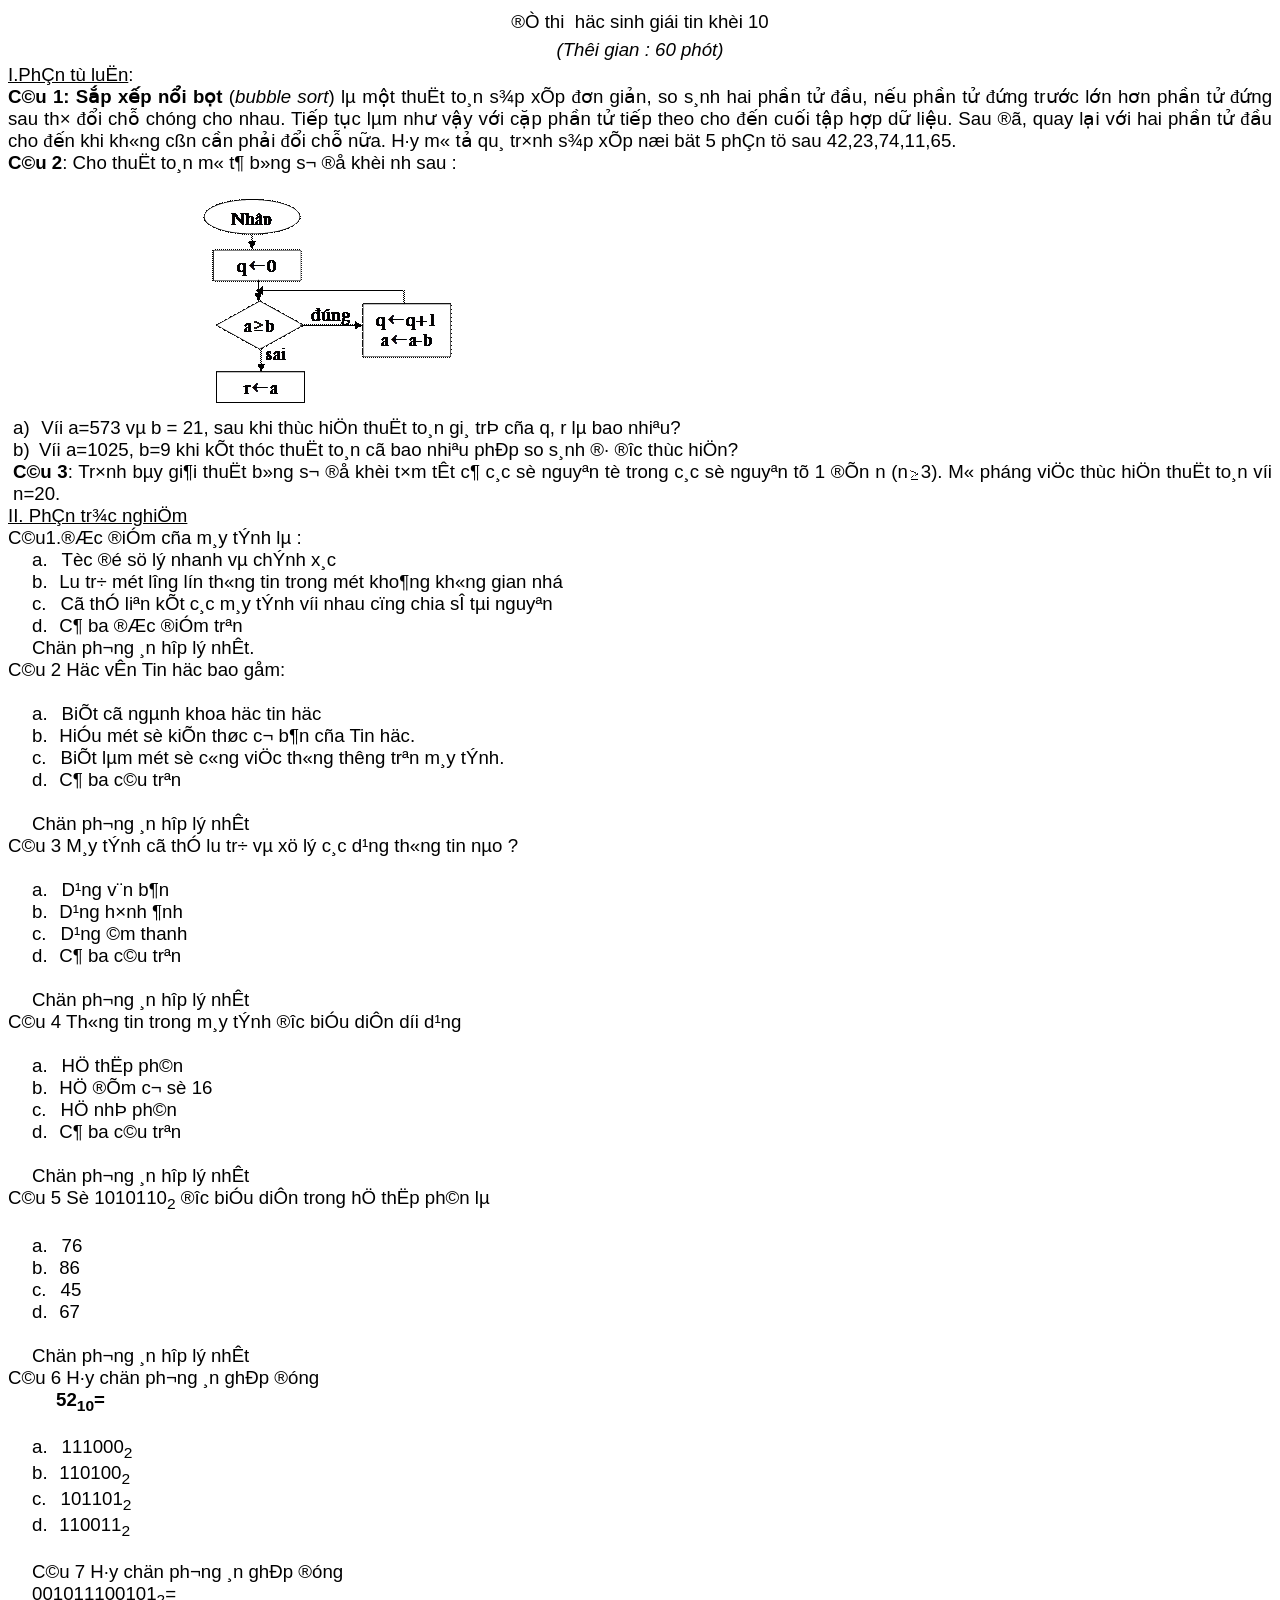
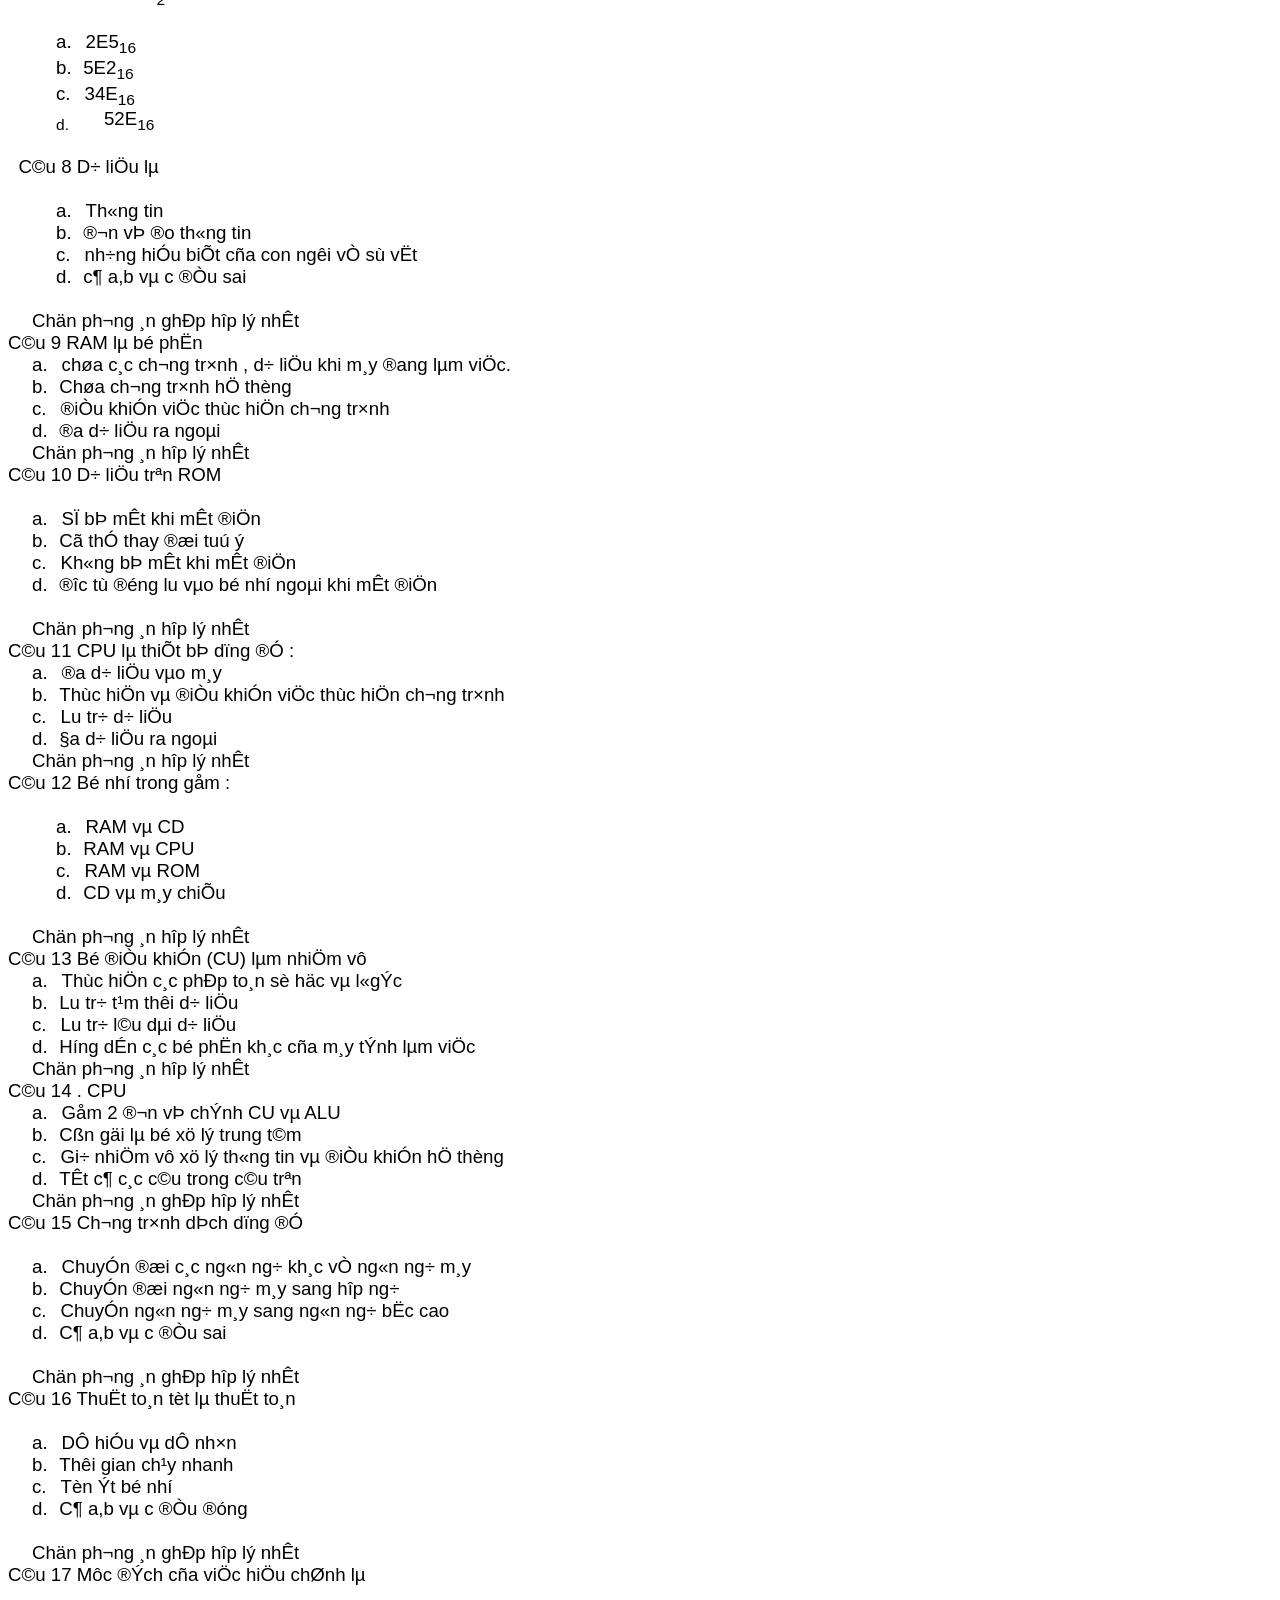
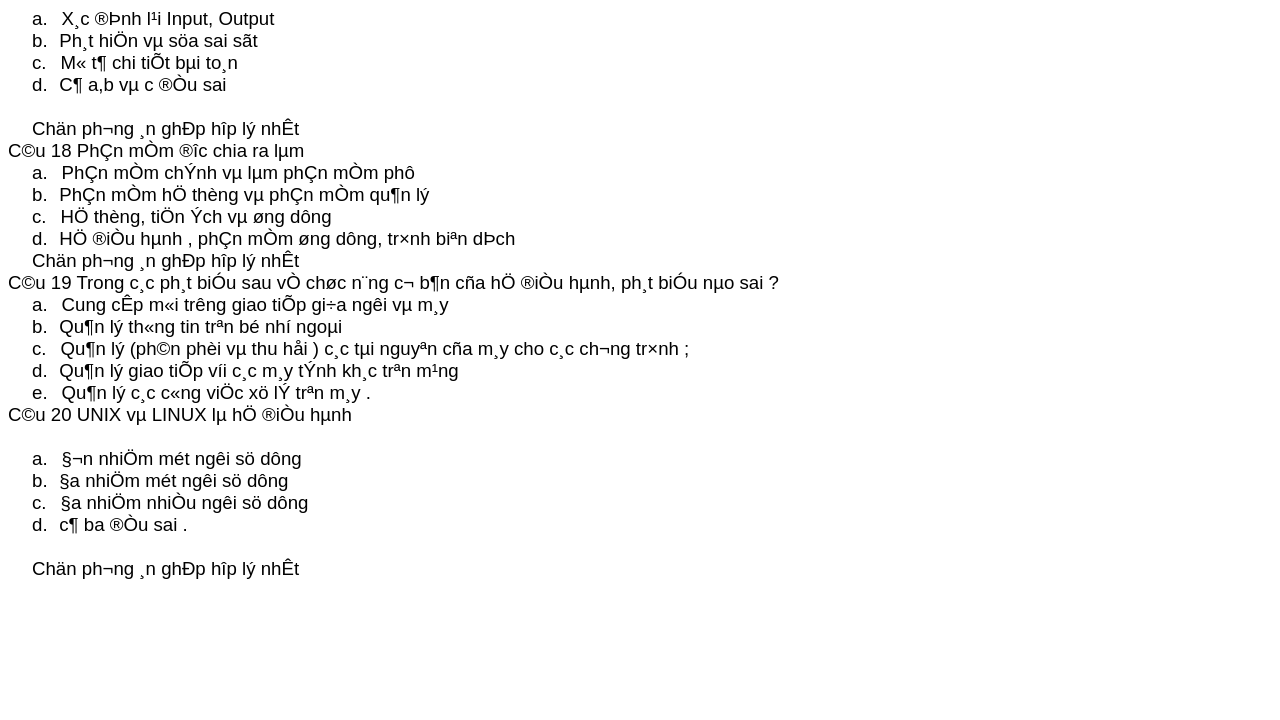
<file: tin10.html>
<html xmlns:v="urn:schemas-microsoft-com:vml"
xmlns:o="urn:schemas-microsoft-com:office:office"
xmlns:w="urn:schemas-microsoft-com:office:word"
xmlns:m="http://schemas.microsoft.com/office/2004/12/omml"
xmlns:st1="urn:schemas-microsoft-com:office:smarttags"
xmlns="http://www.w3.org/TR/REC-html40">

<head>
<meta http-equiv=Content-Type content="text/html; charset=windows-1252">
<meta name=ProgId content=Word.Document>
<meta name=Generator content="Microsoft Word 15">
<meta name=Originator content="Microsoft Word 15">
<link rel=File-List href="tin10_files/filelist.xml">
<link rel=Edit-Time-Data href="tin10_files/editdata.mso">
<link rel=OLE-Object-Data href="tin10_files/oledata.mso">
<!--[if !mso]>
<style>
v\:* {behavior:url(#default#VML);}
o\:* {behavior:url(#default#VML);}
w\:* {behavior:url(#default#VML);}
.shape {behavior:url(#default#VML);}
</style>
<![endif]-->
<title>Cho d�y s� x1, x2,</title>
<o:SmartTagType namespaceuri="urn:schemas-microsoft-com:office:smarttags"
 name="place"/>
<o:SmartTagType namespaceuri="urn:schemas-microsoft-com:office:smarttags"
 name="State"/>
<!--[if gte mso 9]><xml>
 <o:DocumentProperties>
  <o:Author>hoanganh</o:Author>
  <o:LastAuthor>Thanh S&#417;n L�</o:LastAuthor>
  <o:Revision>2</o:Revision>
  <o:TotalTime>30</o:TotalTime>
  <o:LastPrinted>2007-03-22T03:04:00Z</o:LastPrinted>
  <o:Created>2020-01-13T15:42:00Z</o:Created>
  <o:LastSaved>2020-01-13T15:42:00Z</o:LastSaved>
  <o:Pages>1</o:Pages>
  <o:Words>654</o:Words>
  <o:Characters>3731</o:Characters>
  <o:Company>non</o:Company>
  <o:Lines>31</o:Lines>
  <o:Paragraphs>8</o:Paragraphs>
  <o:CharactersWithSpaces>4377</o:CharactersWithSpaces>
  <o:Version>16.00</o:Version>
 </o:DocumentProperties>
 <o:OfficeDocumentSettings>
  <o:TargetScreenSize>800x600</o:TargetScreenSize>
 </o:OfficeDocumentSettings>
</xml><![endif]-->
<link rel=themeData href="tin10_files/themedata.thmx">
<link rel=colorSchemeMapping href="tin10_files/colorschememapping.xml">
<!--[if gte mso 9]><xml>
 <w:WordDocument>
  <w:GrammarState>Clean</w:GrammarState>
  <w:TrackMoves>false</w:TrackMoves>
  <w:TrackFormatting/>
  <w:DrawingGridHorizontalSpacing>0.3 pt</w:DrawingGridHorizontalSpacing>
  <w:DrawingGridVerticalSpacing>0.3 pt</w:DrawingGridVerticalSpacing>
  <w:ValidateAgainstSchemas/>
  <w:SaveIfXMLInvalid>false</w:SaveIfXMLInvalid>
  <w:IgnoreMixedContent>false</w:IgnoreMixedContent>
  <w:AlwaysShowPlaceholderText>false</w:AlwaysShowPlaceholderText>
  <w:DoNotPromoteQF/>
  <w:LidThemeOther>EN-US</w:LidThemeOther>
  <w:LidThemeAsian>X-NONE</w:LidThemeAsian>
  <w:LidThemeComplexScript>X-NONE</w:LidThemeComplexScript>
  <w:Compatibility>
   <w:BreakWrappedTables/>
   <w:SnapToGridInCell/>
   <w:WrapTextWithPunct/>
   <w:UseAsianBreakRules/>
   <w:UseWord2002TableStyleRules/>
   <w:UseWord2010TableStyleRules/>
   <w:DontUseIndentAsNumberingTabStop/>
   <w:FELineBreak11/>
   <w:WW11IndentRules/>
   <w:DontAutofitConstrainedTables/>
   <w:AutofitLikeWW11/>
   <w:HangulWidthLikeWW11/>
   <w:UseNormalStyleForList/>
   <w:DontVertAlignCellWithSp/>
   <w:DontBreakConstrainedForcedTables/>
   <w:DontVertAlignInTxbx/>
   <w:Word11KerningPairs/>
   <w:CachedColBalance/>
  </w:Compatibility>
  <w:BrowserLevel>MicrosoftInternetExplorer4</w:BrowserLevel>
  <m:mathPr>
   <m:mathFont m:val="Cambria Math"/>
   <m:brkBin m:val="before"/>
   <m:brkBinSub m:val="&#45;-"/>
   <m:smallFrac m:val="off"/>
   <m:dispDef/>
   <m:lMargin m:val="0"/>
   <m:rMargin m:val="0"/>
   <m:defJc m:val="centerGroup"/>
   <m:wrapIndent m:val="1440"/>
   <m:intLim m:val="subSup"/>
   <m:naryLim m:val="undOvr"/>
  </m:mathPr></w:WordDocument>
</xml><![endif]--><!--[if gte mso 9]><xml>
 <w:LatentStyles DefLockedState="false" DefUnhideWhenUsed="false"
  DefSemiHidden="false" DefQFormat="false" LatentStyleCount="376">
  <w:LsdException Locked="false" QFormat="true" Name="Normal"/>
  <w:LsdException Locked="false" QFormat="true" Name="heading 1"/>
  <w:LsdException Locked="false" SemiHidden="true" UnhideWhenUsed="true"
   QFormat="true" Name="heading 2"/>
  <w:LsdException Locked="false" SemiHidden="true" UnhideWhenUsed="true"
   QFormat="true" Name="heading 3"/>
  <w:LsdException Locked="false" SemiHidden="true" UnhideWhenUsed="true"
   QFormat="true" Name="heading 4"/>
  <w:LsdException Locked="false" SemiHidden="true" UnhideWhenUsed="true"
   QFormat="true" Name="heading 5"/>
  <w:LsdException Locked="false" SemiHidden="true" UnhideWhenUsed="true"
   QFormat="true" Name="heading 6"/>
  <w:LsdException Locked="false" SemiHidden="true" UnhideWhenUsed="true"
   QFormat="true" Name="heading 7"/>
  <w:LsdException Locked="false" SemiHidden="true" UnhideWhenUsed="true"
   QFormat="true" Name="heading 8"/>
  <w:LsdException Locked="false" SemiHidden="true" UnhideWhenUsed="true"
   QFormat="true" Name="heading 9"/>
  <w:LsdException Locked="false" SemiHidden="true" UnhideWhenUsed="true"
   QFormat="true" Name="caption"/>
  <w:LsdException Locked="false" QFormat="true" Name="Title"/>
  <w:LsdException Locked="false" QFormat="true" Name="Subtitle"/>
  <w:LsdException Locked="false" QFormat="true" Name="Strong"/>
  <w:LsdException Locked="false" QFormat="true" Name="Emphasis"/>
  <w:LsdException Locked="false" Priority="99" SemiHidden="true"
   Name="Placeholder Text"/>
  <w:LsdException Locked="false" Priority="1" QFormat="true" Name="No Spacing"/>
  <w:LsdException Locked="false" Priority="60" Name="Light Shading"/>
  <w:LsdException Locked="false" Priority="61" Name="Light List"/>
  <w:LsdException Locked="false" Priority="62" Name="Light Grid"/>
  <w:LsdException Locked="false" Priority="63" Name="Medium Shading 1"/>
  <w:LsdException Locked="false" Priority="64" Name="Medium Shading 2"/>
  <w:LsdException Locked="false" Priority="65" Name="Medium List 1"/>
  <w:LsdException Locked="false" Priority="66" Name="Medium List 2"/>
  <w:LsdException Locked="false" Priority="67" Name="Medium Grid 1"/>
  <w:LsdException Locked="false" Priority="68" Name="Medium Grid 2"/>
  <w:LsdException Locked="false" Priority="69" Name="Medium Grid 3"/>
  <w:LsdException Locked="false" Priority="70" Name="Dark List"/>
  <w:LsdException Locked="false" Priority="71" Name="Colorful Shading"/>
  <w:LsdException Locked="false" Priority="72" Name="Colorful List"/>
  <w:LsdException Locked="false" Priority="73" Name="Colorful Grid"/>
  <w:LsdException Locked="false" Priority="60" Name="Light Shading Accent 1"/>
  <w:LsdException Locked="false" Priority="61" Name="Light List Accent 1"/>
  <w:LsdException Locked="false" Priority="62" Name="Light Grid Accent 1"/>
  <w:LsdException Locked="false" Priority="63" Name="Medium Shading 1 Accent 1"/>
  <w:LsdException Locked="false" Priority="64" Name="Medium Shading 2 Accent 1"/>
  <w:LsdException Locked="false" Priority="65" Name="Medium List 1 Accent 1"/>
  <w:LsdException Locked="false" Priority="99" SemiHidden="true" Name="Revision"/>
  <w:LsdException Locked="false" Priority="34" QFormat="true"
   Name="List Paragraph"/>
  <w:LsdException Locked="false" Priority="29" QFormat="true" Name="Quote"/>
  <w:LsdException Locked="false" Priority="30" QFormat="true"
   Name="Intense Quote"/>
  <w:LsdException Locked="false" Priority="66" Name="Medium List 2 Accent 1"/>
  <w:LsdException Locked="false" Priority="67" Name="Medium Grid 1 Accent 1"/>
  <w:LsdException Locked="false" Priority="68" Name="Medium Grid 2 Accent 1"/>
  <w:LsdException Locked="false" Priority="69" Name="Medium Grid 3 Accent 1"/>
  <w:LsdException Locked="false" Priority="70" Name="Dark List Accent 1"/>
  <w:LsdException Locked="false" Priority="71" Name="Colorful Shading Accent 1"/>
  <w:LsdException Locked="false" Priority="72" Name="Colorful List Accent 1"/>
  <w:LsdException Locked="false" Priority="73" Name="Colorful Grid Accent 1"/>
  <w:LsdException Locked="false" Priority="60" Name="Light Shading Accent 2"/>
  <w:LsdException Locked="false" Priority="61" Name="Light List Accent 2"/>
  <w:LsdException Locked="false" Priority="62" Name="Light Grid Accent 2"/>
  <w:LsdException Locked="false" Priority="63" Name="Medium Shading 1 Accent 2"/>
  <w:LsdException Locked="false" Priority="64" Name="Medium Shading 2 Accent 2"/>
  <w:LsdException Locked="false" Priority="65" Name="Medium List 1 Accent 2"/>
  <w:LsdException Locked="false" Priority="66" Name="Medium List 2 Accent 2"/>
  <w:LsdException Locked="false" Priority="67" Name="Medium Grid 1 Accent 2"/>
  <w:LsdException Locked="false" Priority="68" Name="Medium Grid 2 Accent 2"/>
  <w:LsdException Locked="false" Priority="69" Name="Medium Grid 3 Accent 2"/>
  <w:LsdException Locked="false" Priority="70" Name="Dark List Accent 2"/>
  <w:LsdException Locked="false" Priority="71" Name="Colorful Shading Accent 2"/>
  <w:LsdException Locked="false" Priority="72" Name="Colorful List Accent 2"/>
  <w:LsdException Locked="false" Priority="73" Name="Colorful Grid Accent 2"/>
  <w:LsdException Locked="false" Priority="60" Name="Light Shading Accent 3"/>
  <w:LsdException Locked="false" Priority="61" Name="Light List Accent 3"/>
  <w:LsdException Locked="false" Priority="62" Name="Light Grid Accent 3"/>
  <w:LsdException Locked="false" Priority="63" Name="Medium Shading 1 Accent 3"/>
  <w:LsdException Locked="false" Priority="64" Name="Medium Shading 2 Accent 3"/>
  <w:LsdException Locked="false" Priority="65" Name="Medium List 1 Accent 3"/>
  <w:LsdException Locked="false" Priority="66" Name="Medium List 2 Accent 3"/>
  <w:LsdException Locked="false" Priority="67" Name="Medium Grid 1 Accent 3"/>
  <w:LsdException Locked="false" Priority="68" Name="Medium Grid 2 Accent 3"/>
  <w:LsdException Locked="false" Priority="69" Name="Medium Grid 3 Accent 3"/>
  <w:LsdException Locked="false" Priority="70" Name="Dark List Accent 3"/>
  <w:LsdException Locked="false" Priority="71" Name="Colorful Shading Accent 3"/>
  <w:LsdException Locked="false" Priority="72" Name="Colorful List Accent 3"/>
  <w:LsdException Locked="false" Priority="73" Name="Colorful Grid Accent 3"/>
  <w:LsdException Locked="false" Priority="60" Name="Light Shading Accent 4"/>
  <w:LsdException Locked="false" Priority="61" Name="Light List Accent 4"/>
  <w:LsdException Locked="false" Priority="62" Name="Light Grid Accent 4"/>
  <w:LsdException Locked="false" Priority="63" Name="Medium Shading 1 Accent 4"/>
  <w:LsdException Locked="false" Priority="64" Name="Medium Shading 2 Accent 4"/>
  <w:LsdException Locked="false" Priority="65" Name="Medium List 1 Accent 4"/>
  <w:LsdException Locked="false" Priority="66" Name="Medium List 2 Accent 4"/>
  <w:LsdException Locked="false" Priority="67" Name="Medium Grid 1 Accent 4"/>
  <w:LsdException Locked="false" Priority="68" Name="Medium Grid 2 Accent 4"/>
  <w:LsdException Locked="false" Priority="69" Name="Medium Grid 3 Accent 4"/>
  <w:LsdException Locked="false" Priority="70" Name="Dark List Accent 4"/>
  <w:LsdException Locked="false" Priority="71" Name="Colorful Shading Accent 4"/>
  <w:LsdException Locked="false" Priority="72" Name="Colorful List Accent 4"/>
  <w:LsdException Locked="false" Priority="73" Name="Colorful Grid Accent 4"/>
  <w:LsdException Locked="false" Priority="60" Name="Light Shading Accent 5"/>
  <w:LsdException Locked="false" Priority="61" Name="Light List Accent 5"/>
  <w:LsdException Locked="false" Priority="62" Name="Light Grid Accent 5"/>
  <w:LsdException Locked="false" Priority="63" Name="Medium Shading 1 Accent 5"/>
  <w:LsdException Locked="false" Priority="64" Name="Medium Shading 2 Accent 5"/>
  <w:LsdException Locked="false" Priority="65" Name="Medium List 1 Accent 5"/>
  <w:LsdException Locked="false" Priority="66" Name="Medium List 2 Accent 5"/>
  <w:LsdException Locked="false" Priority="67" Name="Medium Grid 1 Accent 5"/>
  <w:LsdException Locked="false" Priority="68" Name="Medium Grid 2 Accent 5"/>
  <w:LsdException Locked="false" Priority="69" Name="Medium Grid 3 Accent 5"/>
  <w:LsdException Locked="false" Priority="70" Name="Dark List Accent 5"/>
  <w:LsdException Locked="false" Priority="71" Name="Colorful Shading Accent 5"/>
  <w:LsdException Locked="false" Priority="72" Name="Colorful List Accent 5"/>
  <w:LsdException Locked="false" Priority="73" Name="Colorful Grid Accent 5"/>
  <w:LsdException Locked="false" Priority="60" Name="Light Shading Accent 6"/>
  <w:LsdException Locked="false" Priority="61" Name="Light List Accent 6"/>
  <w:LsdException Locked="false" Priority="62" Name="Light Grid Accent 6"/>
  <w:LsdException Locked="false" Priority="63" Name="Medium Shading 1 Accent 6"/>
  <w:LsdException Locked="false" Priority="64" Name="Medium Shading 2 Accent 6"/>
  <w:LsdException Locked="false" Priority="65" Name="Medium List 1 Accent 6"/>
  <w:LsdException Locked="false" Priority="66" Name="Medium List 2 Accent 6"/>
  <w:LsdException Locked="false" Priority="67" Name="Medium Grid 1 Accent 6"/>
  <w:LsdException Locked="false" Priority="68" Name="Medium Grid 2 Accent 6"/>
  <w:LsdException Locked="false" Priority="69" Name="Medium Grid 3 Accent 6"/>
  <w:LsdException Locked="false" Priority="70" Name="Dark List Accent 6"/>
  <w:LsdException Locked="false" Priority="71" Name="Colorful Shading Accent 6"/>
  <w:LsdException Locked="false" Priority="72" Name="Colorful List Accent 6"/>
  <w:LsdException Locked="false" Priority="73" Name="Colorful Grid Accent 6"/>
  <w:LsdException Locked="false" Priority="19" QFormat="true"
   Name="Subtle Emphasis"/>
  <w:LsdException Locked="false" Priority="21" QFormat="true"
   Name="Intense Emphasis"/>
  <w:LsdException Locked="false" Priority="31" QFormat="true"
   Name="Subtle Reference"/>
  <w:LsdException Locked="false" Priority="32" QFormat="true"
   Name="Intense Reference"/>
  <w:LsdException Locked="false" Priority="33" QFormat="true" Name="Book Title"/>
  <w:LsdException Locked="false" Priority="37" SemiHidden="true"
   UnhideWhenUsed="true" Name="Bibliography"/>
  <w:LsdException Locked="false" Priority="39" SemiHidden="true"
   UnhideWhenUsed="true" QFormat="true" Name="TOC Heading"/>
  <w:LsdException Locked="false" Priority="41" Name="Plain Table 1"/>
  <w:LsdException Locked="false" Priority="42" Name="Plain Table 2"/>
  <w:LsdException Locked="false" Priority="43" Name="Plain Table 3"/>
  <w:LsdException Locked="false" Priority="44" Name="Plain Table 4"/>
  <w:LsdException Locked="false" Priority="45" Name="Plain Table 5"/>
  <w:LsdException Locked="false" Priority="40" Name="Grid Table Light"/>
  <w:LsdException Locked="false" Priority="46" Name="Grid Table 1 Light"/>
  <w:LsdException Locked="false" Priority="47" Name="Grid Table 2"/>
  <w:LsdException Locked="false" Priority="48" Name="Grid Table 3"/>
  <w:LsdException Locked="false" Priority="49" Name="Grid Table 4"/>
  <w:LsdException Locked="false" Priority="50" Name="Grid Table 5 Dark"/>
  <w:LsdException Locked="false" Priority="51" Name="Grid Table 6 Colorful"/>
  <w:LsdException Locked="false" Priority="52" Name="Grid Table 7 Colorful"/>
  <w:LsdException Locked="false" Priority="46"
   Name="Grid Table 1 Light Accent 1"/>
  <w:LsdException Locked="false" Priority="47" Name="Grid Table 2 Accent 1"/>
  <w:LsdException Locked="false" Priority="48" Name="Grid Table 3 Accent 1"/>
  <w:LsdException Locked="false" Priority="49" Name="Grid Table 4 Accent 1"/>
  <w:LsdException Locked="false" Priority="50" Name="Grid Table 5 Dark Accent 1"/>
  <w:LsdException Locked="false" Priority="51"
   Name="Grid Table 6 Colorful Accent 1"/>
  <w:LsdException Locked="false" Priority="52"
   Name="Grid Table 7 Colorful Accent 1"/>
  <w:LsdException Locked="false" Priority="46"
   Name="Grid Table 1 Light Accent 2"/>
  <w:LsdException Locked="false" Priority="47" Name="Grid Table 2 Accent 2"/>
  <w:LsdException Locked="false" Priority="48" Name="Grid Table 3 Accent 2"/>
  <w:LsdException Locked="false" Priority="49" Name="Grid Table 4 Accent 2"/>
  <w:LsdException Locked="false" Priority="50" Name="Grid Table 5 Dark Accent 2"/>
  <w:LsdException Locked="false" Priority="51"
   Name="Grid Table 6 Colorful Accent 2"/>
  <w:LsdException Locked="false" Priority="52"
   Name="Grid Table 7 Colorful Accent 2"/>
  <w:LsdException Locked="false" Priority="46"
   Name="Grid Table 1 Light Accent 3"/>
  <w:LsdException Locked="false" Priority="47" Name="Grid Table 2 Accent 3"/>
  <w:LsdException Locked="false" Priority="48" Name="Grid Table 3 Accent 3"/>
  <w:LsdException Locked="false" Priority="49" Name="Grid Table 4 Accent 3"/>
  <w:LsdException Locked="false" Priority="50" Name="Grid Table 5 Dark Accent 3"/>
  <w:LsdException Locked="false" Priority="51"
   Name="Grid Table 6 Colorful Accent 3"/>
  <w:LsdException Locked="false" Priority="52"
   Name="Grid Table 7 Colorful Accent 3"/>
  <w:LsdException Locked="false" Priority="46"
   Name="Grid Table 1 Light Accent 4"/>
  <w:LsdException Locked="false" Priority="47" Name="Grid Table 2 Accent 4"/>
  <w:LsdException Locked="false" Priority="48" Name="Grid Table 3 Accent 4"/>
  <w:LsdException Locked="false" Priority="49" Name="Grid Table 4 Accent 4"/>
  <w:LsdException Locked="false" Priority="50" Name="Grid Table 5 Dark Accent 4"/>
  <w:LsdException Locked="false" Priority="51"
   Name="Grid Table 6 Colorful Accent 4"/>
  <w:LsdException Locked="false" Priority="52"
   Name="Grid Table 7 Colorful Accent 4"/>
  <w:LsdException Locked="false" Priority="46"
   Name="Grid Table 1 Light Accent 5"/>
  <w:LsdException Locked="false" Priority="47" Name="Grid Table 2 Accent 5"/>
  <w:LsdException Locked="false" Priority="48" Name="Grid Table 3 Accent 5"/>
  <w:LsdException Locked="false" Priority="49" Name="Grid Table 4 Accent 5"/>
  <w:LsdException Locked="false" Priority="50" Name="Grid Table 5 Dark Accent 5"/>
  <w:LsdException Locked="false" Priority="51"
   Name="Grid Table 6 Colorful Accent 5"/>
  <w:LsdException Locked="false" Priority="52"
   Name="Grid Table 7 Colorful Accent 5"/>
  <w:LsdException Locked="false" Priority="46"
   Name="Grid Table 1 Light Accent 6"/>
  <w:LsdException Locked="false" Priority="47" Name="Grid Table 2 Accent 6"/>
  <w:LsdException Locked="false" Priority="48" Name="Grid Table 3 Accent 6"/>
  <w:LsdException Locked="false" Priority="49" Name="Grid Table 4 Accent 6"/>
  <w:LsdException Locked="false" Priority="50" Name="Grid Table 5 Dark Accent 6"/>
  <w:LsdException Locked="false" Priority="51"
   Name="Grid Table 6 Colorful Accent 6"/>
  <w:LsdException Locked="false" Priority="52"
   Name="Grid Table 7 Colorful Accent 6"/>
  <w:LsdException Locked="false" Priority="46" Name="List Table 1 Light"/>
  <w:LsdException Locked="false" Priority="47" Name="List Table 2"/>
  <w:LsdException Locked="false" Priority="48" Name="List Table 3"/>
  <w:LsdException Locked="false" Priority="49" Name="List Table 4"/>
  <w:LsdException Locked="false" Priority="50" Name="List Table 5 Dark"/>
  <w:LsdException Locked="false" Priority="51" Name="List Table 6 Colorful"/>
  <w:LsdException Locked="false" Priority="52" Name="List Table 7 Colorful"/>
  <w:LsdException Locked="false" Priority="46"
   Name="List Table 1 Light Accent 1"/>
  <w:LsdException Locked="false" Priority="47" Name="List Table 2 Accent 1"/>
  <w:LsdException Locked="false" Priority="48" Name="List Table 3 Accent 1"/>
  <w:LsdException Locked="false" Priority="49" Name="List Table 4 Accent 1"/>
  <w:LsdException Locked="false" Priority="50" Name="List Table 5 Dark Accent 1"/>
  <w:LsdException Locked="false" Priority="51"
   Name="List Table 6 Colorful Accent 1"/>
  <w:LsdException Locked="false" Priority="52"
   Name="List Table 7 Colorful Accent 1"/>
  <w:LsdException Locked="false" Priority="46"
   Name="List Table 1 Light Accent 2"/>
  <w:LsdException Locked="false" Priority="47" Name="List Table 2 Accent 2"/>
  <w:LsdException Locked="false" Priority="48" Name="List Table 3 Accent 2"/>
  <w:LsdException Locked="false" Priority="49" Name="List Table 4 Accent 2"/>
  <w:LsdException Locked="false" Priority="50" Name="List Table 5 Dark Accent 2"/>
  <w:LsdException Locked="false" Priority="51"
   Name="List Table 6 Colorful Accent 2"/>
  <w:LsdException Locked="false" Priority="52"
   Name="List Table 7 Colorful Accent 2"/>
  <w:LsdException Locked="false" Priority="46"
   Name="List Table 1 Light Accent 3"/>
  <w:LsdException Locked="false" Priority="47" Name="List Table 2 Accent 3"/>
  <w:LsdException Locked="false" Priority="48" Name="List Table 3 Accent 3"/>
  <w:LsdException Locked="false" Priority="49" Name="List Table 4 Accent 3"/>
  <w:LsdException Locked="false" Priority="50" Name="List Table 5 Dark Accent 3"/>
  <w:LsdException Locked="false" Priority="51"
   Name="List Table 6 Colorful Accent 3"/>
  <w:LsdException Locked="false" Priority="52"
   Name="List Table 7 Colorful Accent 3"/>
  <w:LsdException Locked="false" Priority="46"
   Name="List Table 1 Light Accent 4"/>
  <w:LsdException Locked="false" Priority="47" Name="List Table 2 Accent 4"/>
  <w:LsdException Locked="false" Priority="48" Name="List Table 3 Accent 4"/>
  <w:LsdException Locked="false" Priority="49" Name="List Table 4 Accent 4"/>
  <w:LsdException Locked="false" Priority="50" Name="List Table 5 Dark Accent 4"/>
  <w:LsdException Locked="false" Priority="51"
   Name="List Table 6 Colorful Accent 4"/>
  <w:LsdException Locked="false" Priority="52"
   Name="List Table 7 Colorful Accent 4"/>
  <w:LsdException Locked="false" Priority="46"
   Name="List Table 1 Light Accent 5"/>
  <w:LsdException Locked="false" Priority="47" Name="List Table 2 Accent 5"/>
  <w:LsdException Locked="false" Priority="48" Name="List Table 3 Accent 5"/>
  <w:LsdException Locked="false" Priority="49" Name="List Table 4 Accent 5"/>
  <w:LsdException Locked="false" Priority="50" Name="List Table 5 Dark Accent 5"/>
  <w:LsdException Locked="false" Priority="51"
   Name="List Table 6 Colorful Accent 5"/>
  <w:LsdException Locked="false" Priority="52"
   Name="List Table 7 Colorful Accent 5"/>
  <w:LsdException Locked="false" Priority="46"
   Name="List Table 1 Light Accent 6"/>
  <w:LsdException Locked="false" Priority="47" Name="List Table 2 Accent 6"/>
  <w:LsdException Locked="false" Priority="48" Name="List Table 3 Accent 6"/>
  <w:LsdException Locked="false" Priority="49" Name="List Table 4 Accent 6"/>
  <w:LsdException Locked="false" Priority="50" Name="List Table 5 Dark Accent 6"/>
  <w:LsdException Locked="false" Priority="51"
   Name="List Table 6 Colorful Accent 6"/>
  <w:LsdException Locked="false" Priority="52"
   Name="List Table 7 Colorful Accent 6"/>
  <w:LsdException Locked="false" Priority="99" SemiHidden="true"
   UnhideWhenUsed="true" Name="Mention"/>
  <w:LsdException Locked="false" Priority="99" SemiHidden="true"
   UnhideWhenUsed="true" Name="Smart Hyperlink"/>
  <w:LsdException Locked="false" Priority="99" SemiHidden="true"
   UnhideWhenUsed="true" Name="Hashtag"/>
  <w:LsdException Locked="false" Priority="99" SemiHidden="true"
   UnhideWhenUsed="true" Name="Unresolved Mention"/>
  <w:LsdException Locked="false" Priority="99" SemiHidden="true"
   UnhideWhenUsed="true" Name="Smart Link"/>
 </w:LatentStyles>
</xml><![endif]--><!--[if !mso]><object
 classid="clsid:38481807-CA0E-42D2-BF39-B33AF135CC4D" id=ieooui></object>
<style>
st1\:*{behavior:url(#ieooui) }
</style>
<![endif]-->
<style>
<!--
 /* Font Definitions */
 @font-face
	{font-family:Wingdings;
	panose-1:5 0 0 0 0 0 0 0 0 0;
	mso-font-charset:2;
	mso-generic-font-family:auto;
	mso-font-pitch:variable;
	mso-font-signature:0 268435456 0 0 -2147483648 0;}
@font-face
	{font-family:"Cambria Math";
	panose-1:2 4 5 3 5 4 6 3 2 4;
	mso-font-charset:0;
	mso-generic-font-family:roman;
	mso-font-pitch:variable;
	mso-font-signature:3 0 0 0 1 0;}
@font-face
	{font-family:"\.VnTimeH";
	panose-1:2 11 114 0 0 0 0 0 0 0;
	mso-font-charset:0;
	mso-generic-font-family:swiss;
	mso-font-pitch:variable;
	mso-font-signature:7 0 0 0 19 0;}
@font-face
	{font-family:"\.VnTime";
	panose-1:2 11 114 0 0 0 0 0 0 0;
	mso-font-charset:0;
	mso-generic-font-family:swiss;
	mso-font-pitch:variable;
	mso-font-signature:3 0 0 0 1 0;}
 /* Style Definitions */
 p.MsoNormal, li.MsoNormal, div.MsoNormal
	{mso-style-unhide:no;
	mso-style-qformat:yes;
	mso-style-parent:"";
	margin:0in;
	margin-bottom:.0001pt;
	mso-pagination:widow-orphan;
	font-size:14.0pt;
	font-family:".VnTime",sans-serif;
	mso-fareast-font-family:"Times New Roman";
	mso-bidi-font-family:"Times New Roman";}
span.GramE
	{mso-style-name:"";
	mso-gram-e:yes;}
.MsoChpDefault
	{mso-style-type:export-only;
	mso-default-props:yes;}
@page WordSection1
	{size:8.5in 11.0in;
	margin:1.0in 1.25in 1.0in 1.25in;
	mso-header-margin:.5in;
	mso-footer-margin:.5in;
	mso-paper-source:0;}
div.WordSection1
	{page:WordSection1;}
@page WordSection2
	{size:8.5in 11.0in;
	margin:1.0in 1.25in 1.0in 1.25in;
	mso-header-margin:.5in;
	mso-footer-margin:.5in;
	mso-columns:2 not-even 2.75in .5in 2.75in;
	mso-paper-source:0;}
div.WordSection2
	{page:WordSection2;}
@page WordSection3
	{size:8.5in 11.0in;
	margin:1.0in 1.25in 1.0in 1.25in;
	mso-header-margin:.5in;
	mso-footer-margin:.5in;
	mso-paper-source:0;}
div.WordSection3
	{page:WordSection3;}
@page WordSection4
	{size:8.5in 11.0in;
	margin:1.0in 1.25in 1.0in 1.25in;
	mso-header-margin:.5in;
	mso-footer-margin:.5in;
	mso-columns:2 not-even 2.75in .5in 2.75in;
	mso-paper-source:0;}
div.WordSection4
	{page:WordSection4;}
@page WordSection5
	{size:8.5in 11.0in;
	margin:1.0in 1.25in 1.0in 1.25in;
	mso-header-margin:.5in;
	mso-footer-margin:.5in;
	mso-paper-source:0;}
div.WordSection5
	{page:WordSection5;}
@page WordSection6
	{size:8.5in 11.0in;
	margin:1.0in 1.25in 1.0in 1.25in;
	mso-header-margin:.5in;
	mso-footer-margin:.5in;
	mso-columns:2 not-even 2.75in .5in 2.75in;
	mso-paper-source:0;}
div.WordSection6
	{page:WordSection6;}
@page WordSection7
	{size:8.5in 11.0in;
	margin:1.0in 1.25in 1.0in 1.25in;
	mso-header-margin:.5in;
	mso-footer-margin:.5in;
	mso-paper-source:0;}
div.WordSection7
	{page:WordSection7;}
@page WordSection8
	{size:8.5in 11.0in;
	margin:1.0in 1.25in 1.0in 1.25in;
	mso-header-margin:.5in;
	mso-footer-margin:.5in;
	mso-columns:2 not-even 2.75in .5in 2.75in;
	mso-paper-source:0;}
div.WordSection8
	{page:WordSection8;}
@page WordSection9
	{size:8.5in 11.0in;
	margin:1.0in 1.25in 1.0in 1.25in;
	mso-header-margin:.5in;
	mso-footer-margin:.5in;
	mso-paper-source:0;}
div.WordSection9
	{page:WordSection9;}
@page WordSection10
	{size:8.5in 11.0in;
	margin:1.0in 1.25in 1.0in 1.25in;
	mso-header-margin:.5in;
	mso-footer-margin:.5in;
	mso-columns:2 not-even 2.75in .5in 2.75in;
	mso-paper-source:0;}
div.WordSection10
	{page:WordSection10;}
@page WordSection11
	{size:8.5in 11.0in;
	margin:1.0in 1.25in 1.0in 1.25in;
	mso-header-margin:.5in;
	mso-footer-margin:.5in;
	mso-paper-source:0;}
div.WordSection11
	{page:WordSection11;}
@page WordSection12
	{size:8.5in 11.0in;
	margin:1.0in 1.25in 1.0in 1.25in;
	mso-header-margin:.5in;
	mso-footer-margin:.5in;
	mso-columns:2 not-even 2.75in .5in 2.75in;
	mso-paper-source:0;}
div.WordSection12
	{page:WordSection12;}
@page WordSection13
	{size:8.5in 11.0in;
	margin:1.0in 1.25in 1.0in 1.25in;
	mso-header-margin:.5in;
	mso-footer-margin:.5in;
	mso-paper-source:0;}
div.WordSection13
	{page:WordSection13;}
@page WordSection14
	{size:8.5in 11.0in;
	margin:1.0in 1.25in 1.0in 1.25in;
	mso-header-margin:.5in;
	mso-footer-margin:.5in;
	mso-columns:2 not-even 2.75in .5in 2.75in;
	mso-paper-source:0;}
div.WordSection14
	{page:WordSection14;}
@page WordSection15
	{size:8.5in 11.0in;
	margin:1.0in 1.25in 1.0in 1.25in;
	mso-header-margin:.5in;
	mso-footer-margin:.5in;
	mso-paper-source:0;}
div.WordSection15
	{page:WordSection15;}
@page WordSection16
	{size:8.5in 11.0in;
	margin:1.0in 1.25in 1.0in 1.25in;
	mso-header-margin:.5in;
	mso-footer-margin:.5in;
	mso-columns:2 not-even 2.75in .5in 2.75in;
	mso-paper-source:0;}
div.WordSection16
	{page:WordSection16;}
@page WordSection17
	{size:8.5in 11.0in;
	margin:1.0in 1.25in 1.0in 1.25in;
	mso-header-margin:.5in;
	mso-footer-margin:.5in;
	mso-paper-source:0;}
div.WordSection17
	{page:WordSection17;}
@page WordSection18
	{size:8.5in 11.0in;
	margin:1.0in 1.25in 1.0in 1.25in;
	mso-header-margin:.5in;
	mso-footer-margin:.5in;
	mso-columns:2 not-even 2.75in .5in 2.75in;
	mso-paper-source:0;}
div.WordSection18
	{page:WordSection18;}
@page WordSection19
	{size:8.5in 11.0in;
	margin:1.0in 1.25in 1.0in 1.25in;
	mso-header-margin:.5in;
	mso-footer-margin:.5in;
	mso-paper-source:0;}
div.WordSection19
	{page:WordSection19;}
@page WordSection20
	{size:8.5in 11.0in;
	margin:1.0in 1.25in 1.0in 1.25in;
	mso-header-margin:.5in;
	mso-footer-margin:.5in;
	mso-columns:2 not-even 2.75in .5in 2.75in;
	mso-paper-source:0;}
div.WordSection20
	{page:WordSection20;}
@page WordSection21
	{size:8.5in 11.0in;
	margin:1.0in 1.25in 1.0in 1.25in;
	mso-header-margin:.5in;
	mso-footer-margin:.5in;
	mso-paper-source:0;}
div.WordSection21
	{page:WordSection21;}
@page WordSection22
	{size:8.5in 11.0in;
	margin:1.0in 1.25in 1.0in 1.25in;
	mso-header-margin:.5in;
	mso-footer-margin:.5in;
	mso-columns:2 not-even 2.75in .5in 2.75in;
	mso-paper-source:0;}
div.WordSection22
	{page:WordSection22;}
@page WordSection23
	{size:8.5in 11.0in;
	margin:1.0in 1.25in 1.0in 1.25in;
	mso-header-margin:.5in;
	mso-footer-margin:.5in;
	mso-paper-source:0;}
div.WordSection23
	{page:WordSection23;}
@page WordSection24
	{size:8.5in 11.0in;
	margin:1.0in 1.25in 1.0in 1.25in;
	mso-header-margin:.5in;
	mso-footer-margin:.5in;
	mso-columns:2 even .5in;
	mso-paper-source:0;}
div.WordSection24
	{page:WordSection24;}
@page WordSection25
	{size:8.5in 11.0in;
	margin:1.0in 1.25in 1.0in 1.25in;
	mso-header-margin:.5in;
	mso-footer-margin:.5in;
	mso-paper-source:0;}
div.WordSection25
	{page:WordSection25;}
@page WordSection26
	{size:8.5in 11.0in;
	margin:1.0in 1.25in 1.0in 1.25in;
	mso-header-margin:.5in;
	mso-footer-margin:.5in;
	mso-columns:2 not-even 2.75in .5in 2.75in;
	mso-paper-source:0;}
div.WordSection26
	{page:WordSection26;}
@page WordSection27
	{size:8.5in 11.0in;
	margin:1.0in 1.25in 1.0in 1.25in;
	mso-header-margin:.5in;
	mso-footer-margin:.5in;
	mso-paper-source:0;}
div.WordSection27
	{page:WordSection27;}
 /* List Definitions */
 @list l0
	{mso-list-id:9652105;
	mso-list-type:hybrid;
	mso-list-template-ids:993303864 67698713 67698713 67698715 67698703 67698713 67698715 67698703 67698713 67698715;}
@list l0:level1
	{mso-level-number-format:alpha-lower;
	mso-level-tab-stop:.5in;
	mso-level-number-position:left;
	text-indent:-.25in;}
@list l0:level2
	{mso-level-number-format:alpha-lower;
	mso-level-tab-stop:1.0in;
	mso-level-number-position:left;
	text-indent:-.25in;}
@list l0:level3
	{mso-level-number-format:roman-lower;
	mso-level-tab-stop:1.5in;
	mso-level-number-position:right;
	text-indent:-9.0pt;}
@list l0:level4
	{mso-level-tab-stop:2.0in;
	mso-level-number-position:left;
	text-indent:-.25in;}
@list l0:level5
	{mso-level-number-format:alpha-lower;
	mso-level-tab-stop:2.5in;
	mso-level-number-position:left;
	text-indent:-.25in;}
@list l0:level6
	{mso-level-number-format:roman-lower;
	mso-level-tab-stop:3.0in;
	mso-level-number-position:right;
	text-indent:-9.0pt;}
@list l0:level7
	{mso-level-tab-stop:3.5in;
	mso-level-number-position:left;
	text-indent:-.25in;}
@list l0:level8
	{mso-level-number-format:alpha-lower;
	mso-level-tab-stop:4.0in;
	mso-level-number-position:left;
	text-indent:-.25in;}
@list l0:level9
	{mso-level-number-format:roman-lower;
	mso-level-tab-stop:4.5in;
	mso-level-number-position:right;
	text-indent:-9.0pt;}
@list l1
	{mso-list-id:99959091;
	mso-list-type:hybrid;
	mso-list-template-ids:-126690548 67698713 67698713 67698715 67698703 67698713 67698715 67698703 67698713 67698715;}
@list l1:level1
	{mso-level-number-format:alpha-lower;
	mso-level-tab-stop:.5in;
	mso-level-number-position:left;
	text-indent:-.25in;}
@list l1:level2
	{mso-level-number-format:alpha-lower;
	mso-level-tab-stop:1.0in;
	mso-level-number-position:left;
	text-indent:-.25in;}
@list l1:level3
	{mso-level-number-format:roman-lower;
	mso-level-tab-stop:1.5in;
	mso-level-number-position:right;
	text-indent:-9.0pt;}
@list l1:level4
	{mso-level-tab-stop:2.0in;
	mso-level-number-position:left;
	text-indent:-.25in;}
@list l1:level5
	{mso-level-number-format:alpha-lower;
	mso-level-tab-stop:2.5in;
	mso-level-number-position:left;
	text-indent:-.25in;}
@list l1:level6
	{mso-level-number-format:roman-lower;
	mso-level-tab-stop:3.0in;
	mso-level-number-position:right;
	text-indent:-9.0pt;}
@list l1:level7
	{mso-level-tab-stop:3.5in;
	mso-level-number-position:left;
	text-indent:-.25in;}
@list l1:level8
	{mso-level-number-format:alpha-lower;
	mso-level-tab-stop:4.0in;
	mso-level-number-position:left;
	text-indent:-.25in;}
@list l1:level9
	{mso-level-number-format:roman-lower;
	mso-level-tab-stop:4.5in;
	mso-level-number-position:right;
	text-indent:-9.0pt;}
@list l2
	{mso-list-id:154541570;
	mso-list-type:hybrid;
	mso-list-template-ids:-1270444674 67698713 67698713 67698715 67698703 67698713 67698715 67698703 67698713 67698715;}
@list l2:level1
	{mso-level-number-format:alpha-lower;
	mso-level-tab-stop:.5in;
	mso-level-number-position:left;
	text-indent:-.25in;}
@list l2:level2
	{mso-level-number-format:alpha-lower;
	mso-level-tab-stop:1.0in;
	mso-level-number-position:left;
	text-indent:-.25in;}
@list l2:level3
	{mso-level-number-format:roman-lower;
	mso-level-tab-stop:1.5in;
	mso-level-number-position:right;
	text-indent:-9.0pt;}
@list l2:level4
	{mso-level-tab-stop:2.0in;
	mso-level-number-position:left;
	text-indent:-.25in;}
@list l2:level5
	{mso-level-number-format:alpha-lower;
	mso-level-tab-stop:2.5in;
	mso-level-number-position:left;
	text-indent:-.25in;}
@list l2:level6
	{mso-level-number-format:roman-lower;
	mso-level-tab-stop:3.0in;
	mso-level-number-position:right;
	text-indent:-9.0pt;}
@list l2:level7
	{mso-level-tab-stop:3.5in;
	mso-level-number-position:left;
	text-indent:-.25in;}
@list l2:level8
	{mso-level-number-format:alpha-lower;
	mso-level-tab-stop:4.0in;
	mso-level-number-position:left;
	text-indent:-.25in;}
@list l2:level9
	{mso-level-number-format:roman-lower;
	mso-level-tab-stop:4.5in;
	mso-level-number-position:right;
	text-indent:-9.0pt;}
@list l3
	{mso-list-id:278611007;
	mso-list-type:hybrid;
	mso-list-template-ids:851469682 677403564 67698713 67698715 67698703 67698713 67698715 67698703 67698713 67698715;}
@list l3:level1
	{mso-level-number-format:alpha-lower;
	mso-level-text:"%1\)";
	mso-level-tab-stop:21.75pt;
	mso-level-number-position:left;
	margin-left:21.75pt;
	text-indent:-.25in;}
@list l3:level2
	{mso-level-number-format:alpha-lower;
	mso-level-tab-stop:57.75pt;
	mso-level-number-position:left;
	margin-left:57.75pt;
	text-indent:-.25in;}
@list l3:level3
	{mso-level-number-format:roman-lower;
	mso-level-tab-stop:93.75pt;
	mso-level-number-position:right;
	margin-left:93.75pt;
	text-indent:-9.0pt;}
@list l3:level4
	{mso-level-tab-stop:129.75pt;
	mso-level-number-position:left;
	margin-left:129.75pt;
	text-indent:-.25in;}
@list l3:level5
	{mso-level-number-format:alpha-lower;
	mso-level-tab-stop:165.75pt;
	mso-level-number-position:left;
	margin-left:165.75pt;
	text-indent:-.25in;}
@list l3:level6
	{mso-level-number-format:roman-lower;
	mso-level-tab-stop:201.75pt;
	mso-level-number-position:right;
	margin-left:201.75pt;
	text-indent:-9.0pt;}
@list l3:level7
	{mso-level-tab-stop:237.75pt;
	mso-level-number-position:left;
	margin-left:237.75pt;
	text-indent:-.25in;}
@list l3:level8
	{mso-level-number-format:alpha-lower;
	mso-level-tab-stop:273.75pt;
	mso-level-number-position:left;
	margin-left:273.75pt;
	text-indent:-.25in;}
@list l3:level9
	{mso-level-number-format:roman-lower;
	mso-level-tab-stop:309.75pt;
	mso-level-number-position:right;
	margin-left:309.75pt;
	text-indent:-9.0pt;}
@list l4
	{mso-list-id:289167508;
	mso-list-type:hybrid;
	mso-list-template-ids:-697151222 67698713 67698713 67698715 67698703 67698713 67698715 67698703 67698713 67698715;}
@list l4:level1
	{mso-level-number-format:alpha-lower;
	mso-level-tab-stop:.5in;
	mso-level-number-position:left;
	text-indent:-.25in;}
@list l4:level2
	{mso-level-number-format:alpha-lower;
	mso-level-tab-stop:1.0in;
	mso-level-number-position:left;
	text-indent:-.25in;}
@list l4:level3
	{mso-level-number-format:roman-lower;
	mso-level-tab-stop:1.5in;
	mso-level-number-position:right;
	text-indent:-9.0pt;}
@list l4:level4
	{mso-level-tab-stop:2.0in;
	mso-level-number-position:left;
	text-indent:-.25in;}
@list l4:level5
	{mso-level-number-format:alpha-lower;
	mso-level-tab-stop:2.5in;
	mso-level-number-position:left;
	text-indent:-.25in;}
@list l4:level6
	{mso-level-number-format:roman-lower;
	mso-level-tab-stop:3.0in;
	mso-level-number-position:right;
	text-indent:-9.0pt;}
@list l4:level7
	{mso-level-tab-stop:3.5in;
	mso-level-number-position:left;
	text-indent:-.25in;}
@list l4:level8
	{mso-level-number-format:alpha-lower;
	mso-level-tab-stop:4.0in;
	mso-level-number-position:left;
	text-indent:-.25in;}
@list l4:level9
	{mso-level-number-format:roman-lower;
	mso-level-tab-stop:4.5in;
	mso-level-number-position:right;
	text-indent:-9.0pt;}
@list l5
	{mso-list-id:368185820;
	mso-list-type:hybrid;
	mso-list-template-ids:-1643866240 67698713 67698713 67698715 67698703 67698713 67698715 67698703 67698713 67698715;}
@list l5:level1
	{mso-level-number-format:alpha-lower;
	mso-level-tab-stop:.5in;
	mso-level-number-position:left;
	text-indent:-.25in;}
@list l5:level2
	{mso-level-number-format:alpha-lower;
	mso-level-tab-stop:1.0in;
	mso-level-number-position:left;
	text-indent:-.25in;}
@list l5:level3
	{mso-level-number-format:roman-lower;
	mso-level-tab-stop:1.5in;
	mso-level-number-position:right;
	text-indent:-9.0pt;}
@list l5:level4
	{mso-level-tab-stop:2.0in;
	mso-level-number-position:left;
	text-indent:-.25in;}
@list l5:level5
	{mso-level-number-format:alpha-lower;
	mso-level-tab-stop:2.5in;
	mso-level-number-position:left;
	text-indent:-.25in;}
@list l5:level6
	{mso-level-number-format:roman-lower;
	mso-level-tab-stop:3.0in;
	mso-level-number-position:right;
	text-indent:-9.0pt;}
@list l5:level7
	{mso-level-tab-stop:3.5in;
	mso-level-number-position:left;
	text-indent:-.25in;}
@list l5:level8
	{mso-level-number-format:alpha-lower;
	mso-level-tab-stop:4.0in;
	mso-level-number-position:left;
	text-indent:-.25in;}
@list l5:level9
	{mso-level-number-format:roman-lower;
	mso-level-tab-stop:4.5in;
	mso-level-number-position:right;
	text-indent:-9.0pt;}
@list l6
	{mso-list-id:403727271;
	mso-list-type:hybrid;
	mso-list-template-ids:-1915069446 -2085431498 67698691 67698693 67698689 67698691 67698693 67698689 67698691 67698693;}
@list l6:level1
	{mso-level-number-format:bullet;
	mso-level-text:\F0A8;
	mso-level-tab-stop:.25in;
	mso-level-number-position:left;
	margin-left:.25in;
	text-indent:-.25in;
	font-family:Wingdings;}
@list l6:level2
	{mso-level-number-format:bullet;
	mso-level-text:o;
	mso-level-tab-stop:.75in;
	mso-level-number-position:left;
	margin-left:.75in;
	text-indent:-.25in;
	font-family:"Courier New";}
@list l6:level3
	{mso-level-number-format:bullet;
	mso-level-text:\F0A7;
	mso-level-tab-stop:1.25in;
	mso-level-number-position:left;
	margin-left:1.25in;
	text-indent:-.25in;
	font-family:Wingdings;}
@list l6:level4
	{mso-level-number-format:bullet;
	mso-level-text:\F0B7;
	mso-level-tab-stop:1.75in;
	mso-level-number-position:left;
	margin-left:1.75in;
	text-indent:-.25in;
	font-family:Symbol;}
@list l6:level5
	{mso-level-number-format:bullet;
	mso-level-text:o;
	mso-level-tab-stop:2.25in;
	mso-level-number-position:left;
	margin-left:2.25in;
	text-indent:-.25in;
	font-family:"Courier New";}
@list l6:level6
	{mso-level-number-format:bullet;
	mso-level-text:\F0A7;
	mso-level-tab-stop:2.75in;
	mso-level-number-position:left;
	margin-left:2.75in;
	text-indent:-.25in;
	font-family:Wingdings;}
@list l6:level7
	{mso-level-number-format:bullet;
	mso-level-text:\F0B7;
	mso-level-tab-stop:3.25in;
	mso-level-number-position:left;
	margin-left:3.25in;
	text-indent:-.25in;
	font-family:Symbol;}
@list l6:level8
	{mso-level-number-format:bullet;
	mso-level-text:o;
	mso-level-tab-stop:3.75in;
	mso-level-number-position:left;
	margin-left:3.75in;
	text-indent:-.25in;
	font-family:"Courier New";}
@list l6:level9
	{mso-level-number-format:bullet;
	mso-level-text:\F0A7;
	mso-level-tab-stop:4.25in;
	mso-level-number-position:left;
	margin-left:4.25in;
	text-indent:-.25in;
	font-family:Wingdings;}
@list l7
	{mso-list-id:563639787;
	mso-list-type:hybrid;
	mso-list-template-ids:-1294973672 67698703 67698713 67698715 67698703 67698713 67698715 67698703 67698713 67698715;}
@list l7:level1
	{mso-level-tab-stop:39.75pt;
	mso-level-number-position:left;
	margin-left:39.75pt;
	text-indent:-.25in;}
@list l7:level2
	{mso-level-number-format:alpha-lower;
	mso-level-tab-stop:75.75pt;
	mso-level-number-position:left;
	margin-left:75.75pt;
	text-indent:-.25in;}
@list l7:level3
	{mso-level-number-format:roman-lower;
	mso-level-tab-stop:111.75pt;
	mso-level-number-position:right;
	margin-left:111.75pt;
	text-indent:-9.0pt;}
@list l7:level4
	{mso-level-tab-stop:147.75pt;
	mso-level-number-position:left;
	margin-left:147.75pt;
	text-indent:-.25in;}
@list l7:level5
	{mso-level-number-format:alpha-lower;
	mso-level-tab-stop:183.75pt;
	mso-level-number-position:left;
	margin-left:183.75pt;
	text-indent:-.25in;}
@list l7:level6
	{mso-level-number-format:roman-lower;
	mso-level-tab-stop:219.75pt;
	mso-level-number-position:right;
	margin-left:219.75pt;
	text-indent:-9.0pt;}
@list l7:level7
	{mso-level-tab-stop:255.75pt;
	mso-level-number-position:left;
	margin-left:255.75pt;
	text-indent:-.25in;}
@list l7:level8
	{mso-level-number-format:alpha-lower;
	mso-level-tab-stop:291.75pt;
	mso-level-number-position:left;
	margin-left:291.75pt;
	text-indent:-.25in;}
@list l7:level9
	{mso-level-number-format:roman-lower;
	mso-level-tab-stop:327.75pt;
	mso-level-number-position:right;
	margin-left:327.75pt;
	text-indent:-9.0pt;}
@list l8
	{mso-list-id:609819507;
	mso-list-type:hybrid;
	mso-list-template-ids:2077163012 67698713 67698713 67698715 67698703 67698713 67698715 67698703 67698713 67698715;}
@list l8:level1
	{mso-level-number-format:alpha-lower;
	mso-level-tab-stop:.5in;
	mso-level-number-position:left;
	text-indent:-.25in;}
@list l8:level2
	{mso-level-number-format:alpha-lower;
	mso-level-tab-stop:1.0in;
	mso-level-number-position:left;
	text-indent:-.25in;}
@list l8:level3
	{mso-level-number-format:roman-lower;
	mso-level-tab-stop:1.5in;
	mso-level-number-position:right;
	text-indent:-9.0pt;}
@list l8:level4
	{mso-level-tab-stop:2.0in;
	mso-level-number-position:left;
	text-indent:-.25in;}
@list l8:level5
	{mso-level-number-format:alpha-lower;
	mso-level-tab-stop:2.5in;
	mso-level-number-position:left;
	text-indent:-.25in;}
@list l8:level6
	{mso-level-number-format:roman-lower;
	mso-level-tab-stop:3.0in;
	mso-level-number-position:right;
	text-indent:-9.0pt;}
@list l8:level7
	{mso-level-tab-stop:3.5in;
	mso-level-number-position:left;
	text-indent:-.25in;}
@list l8:level8
	{mso-level-number-format:alpha-lower;
	mso-level-tab-stop:4.0in;
	mso-level-number-position:left;
	text-indent:-.25in;}
@list l8:level9
	{mso-level-number-format:roman-lower;
	mso-level-tab-stop:4.5in;
	mso-level-number-position:right;
	text-indent:-9.0pt;}
@list l9
	{mso-list-id:774054179;
	mso-list-type:hybrid;
	mso-list-template-ids:-809226440 67698713 67698713 67698715 67698703 67698713 67698715 67698703 67698713 67698715;}
@list l9:level1
	{mso-level-number-format:alpha-lower;
	mso-level-tab-stop:.5in;
	mso-level-number-position:left;
	text-indent:-.25in;}
@list l9:level2
	{mso-level-number-format:alpha-lower;
	mso-level-tab-stop:1.0in;
	mso-level-number-position:left;
	text-indent:-.25in;}
@list l9:level3
	{mso-level-number-format:roman-lower;
	mso-level-tab-stop:1.5in;
	mso-level-number-position:right;
	text-indent:-9.0pt;}
@list l9:level4
	{mso-level-tab-stop:2.0in;
	mso-level-number-position:left;
	text-indent:-.25in;}
@list l9:level5
	{mso-level-number-format:alpha-lower;
	mso-level-tab-stop:2.5in;
	mso-level-number-position:left;
	text-indent:-.25in;}
@list l9:level6
	{mso-level-number-format:roman-lower;
	mso-level-tab-stop:3.0in;
	mso-level-number-position:right;
	text-indent:-9.0pt;}
@list l9:level7
	{mso-level-tab-stop:3.5in;
	mso-level-number-position:left;
	text-indent:-.25in;}
@list l9:level8
	{mso-level-number-format:alpha-lower;
	mso-level-tab-stop:4.0in;
	mso-level-number-position:left;
	text-indent:-.25in;}
@list l9:level9
	{mso-level-number-format:roman-lower;
	mso-level-tab-stop:4.5in;
	mso-level-number-position:right;
	text-indent:-9.0pt;}
@list l10
	{mso-list-id:800003855;
	mso-list-type:hybrid;
	mso-list-template-ids:-1848616516 67698713 67698713 67698715 67698703 67698713 67698715 67698703 67698713 67698715;}
@list l10:level1
	{mso-level-number-format:alpha-lower;
	mso-level-tab-stop:.75in;
	mso-level-number-position:left;
	margin-left:.75in;
	text-indent:-.25in;}
@list l10:level2
	{mso-level-number-format:alpha-lower;
	mso-level-tab-stop:1.25in;
	mso-level-number-position:left;
	margin-left:1.25in;
	text-indent:-.25in;}
@list l10:level3
	{mso-level-number-format:roman-lower;
	mso-level-tab-stop:1.75in;
	mso-level-number-position:right;
	margin-left:1.75in;
	text-indent:-9.0pt;}
@list l10:level4
	{mso-level-tab-stop:2.25in;
	mso-level-number-position:left;
	margin-left:2.25in;
	text-indent:-.25in;}
@list l10:level5
	{mso-level-number-format:alpha-lower;
	mso-level-tab-stop:2.75in;
	mso-level-number-position:left;
	margin-left:2.75in;
	text-indent:-.25in;}
@list l10:level6
	{mso-level-number-format:roman-lower;
	mso-level-tab-stop:3.25in;
	mso-level-number-position:right;
	margin-left:3.25in;
	text-indent:-9.0pt;}
@list l10:level7
	{mso-level-tab-stop:3.75in;
	mso-level-number-position:left;
	margin-left:3.75in;
	text-indent:-.25in;}
@list l10:level8
	{mso-level-number-format:alpha-lower;
	mso-level-tab-stop:4.25in;
	mso-level-number-position:left;
	margin-left:4.25in;
	text-indent:-.25in;}
@list l10:level9
	{mso-level-number-format:roman-lower;
	mso-level-tab-stop:4.75in;
	mso-level-number-position:right;
	margin-left:4.75in;
	text-indent:-9.0pt;}
@list l11
	{mso-list-id:928267828;
	mso-list-type:hybrid;
	mso-list-template-ids:339225614 67698713 67698713 67698715 67698703 67698713 67698715 67698703 67698713 67698715;}
@list l11:level1
	{mso-level-number-format:alpha-lower;
	mso-level-tab-stop:.5in;
	mso-level-number-position:left;
	text-indent:-.25in;}
@list l11:level2
	{mso-level-number-format:alpha-lower;
	mso-level-tab-stop:1.0in;
	mso-level-number-position:left;
	text-indent:-.25in;}
@list l11:level3
	{mso-level-number-format:roman-lower;
	mso-level-tab-stop:1.5in;
	mso-level-number-position:right;
	text-indent:-9.0pt;}
@list l11:level4
	{mso-level-tab-stop:2.0in;
	mso-level-number-position:left;
	text-indent:-.25in;}
@list l11:level5
	{mso-level-number-format:alpha-lower;
	mso-level-tab-stop:2.5in;
	mso-level-number-position:left;
	text-indent:-.25in;}
@list l11:level6
	{mso-level-number-format:roman-lower;
	mso-level-tab-stop:3.0in;
	mso-level-number-position:right;
	text-indent:-9.0pt;}
@list l11:level7
	{mso-level-tab-stop:3.5in;
	mso-level-number-position:left;
	text-indent:-.25in;}
@list l11:level8
	{mso-level-number-format:alpha-lower;
	mso-level-tab-stop:4.0in;
	mso-level-number-position:left;
	text-indent:-.25in;}
@list l11:level9
	{mso-level-number-format:roman-lower;
	mso-level-tab-stop:4.5in;
	mso-level-number-position:right;
	text-indent:-9.0pt;}
@list l12
	{mso-list-id:980770138;
	mso-list-type:hybrid;
	mso-list-template-ids:-67188848 67698713 67698713 67698715 67698703 67698713 67698715 67698703 67698713 67698715;}
@list l12:level1
	{mso-level-number-format:alpha-lower;
	mso-level-tab-stop:.5in;
	mso-level-number-position:left;
	text-indent:-.25in;}
@list l12:level2
	{mso-level-number-format:alpha-lower;
	mso-level-tab-stop:1.0in;
	mso-level-number-position:left;
	text-indent:-.25in;}
@list l12:level3
	{mso-level-number-format:roman-lower;
	mso-level-tab-stop:1.5in;
	mso-level-number-position:right;
	text-indent:-9.0pt;}
@list l12:level4
	{mso-level-tab-stop:2.0in;
	mso-level-number-position:left;
	text-indent:-.25in;}
@list l12:level5
	{mso-level-number-format:alpha-lower;
	mso-level-tab-stop:2.5in;
	mso-level-number-position:left;
	text-indent:-.25in;}
@list l12:level6
	{mso-level-number-format:roman-lower;
	mso-level-tab-stop:3.0in;
	mso-level-number-position:right;
	text-indent:-9.0pt;}
@list l12:level7
	{mso-level-tab-stop:3.5in;
	mso-level-number-position:left;
	text-indent:-.25in;}
@list l12:level8
	{mso-level-number-format:alpha-lower;
	mso-level-tab-stop:4.0in;
	mso-level-number-position:left;
	text-indent:-.25in;}
@list l12:level9
	{mso-level-number-format:roman-lower;
	mso-level-tab-stop:4.5in;
	mso-level-number-position:right;
	text-indent:-9.0pt;}
@list l13
	{mso-list-id:998390083;
	mso-list-type:hybrid;
	mso-list-template-ids:329571200 67698713 67698713 67698715 67698703 67698713 67698715 67698703 67698713 67698715;}
@list l13:level1
	{mso-level-number-format:alpha-lower;
	mso-level-tab-stop:.5in;
	mso-level-number-position:left;
	text-indent:-.25in;}
@list l13:level2
	{mso-level-number-format:alpha-lower;
	mso-level-tab-stop:1.0in;
	mso-level-number-position:left;
	text-indent:-.25in;}
@list l13:level3
	{mso-level-number-format:roman-lower;
	mso-level-tab-stop:1.5in;
	mso-level-number-position:right;
	text-indent:-9.0pt;}
@list l13:level4
	{mso-level-tab-stop:2.0in;
	mso-level-number-position:left;
	text-indent:-.25in;}
@list l13:level5
	{mso-level-number-format:alpha-lower;
	mso-level-tab-stop:2.5in;
	mso-level-number-position:left;
	text-indent:-.25in;}
@list l13:level6
	{mso-level-number-format:roman-lower;
	mso-level-tab-stop:3.0in;
	mso-level-number-position:right;
	text-indent:-9.0pt;}
@list l13:level7
	{mso-level-tab-stop:3.5in;
	mso-level-number-position:left;
	text-indent:-.25in;}
@list l13:level8
	{mso-level-number-format:alpha-lower;
	mso-level-tab-stop:4.0in;
	mso-level-number-position:left;
	text-indent:-.25in;}
@list l13:level9
	{mso-level-number-format:roman-lower;
	mso-level-tab-stop:4.5in;
	mso-level-number-position:right;
	text-indent:-9.0pt;}
@list l14
	{mso-list-id:1116675027;
	mso-list-type:hybrid;
	mso-list-template-ids:1245315950 67698713 67698713 67698715 67698703 67698713 67698715 67698703 67698713 67698715;}
@list l14:level1
	{mso-level-number-format:alpha-lower;
	mso-level-tab-stop:.5in;
	mso-level-number-position:left;
	text-indent:-.25in;}
@list l14:level2
	{mso-level-number-format:alpha-lower;
	mso-level-tab-stop:1.0in;
	mso-level-number-position:left;
	text-indent:-.25in;}
@list l14:level3
	{mso-level-number-format:roman-lower;
	mso-level-tab-stop:1.5in;
	mso-level-number-position:right;
	text-indent:-9.0pt;}
@list l14:level4
	{mso-level-tab-stop:2.0in;
	mso-level-number-position:left;
	text-indent:-.25in;}
@list l14:level5
	{mso-level-number-format:alpha-lower;
	mso-level-tab-stop:2.5in;
	mso-level-number-position:left;
	text-indent:-.25in;}
@list l14:level6
	{mso-level-number-format:roman-lower;
	mso-level-tab-stop:3.0in;
	mso-level-number-position:right;
	text-indent:-9.0pt;}
@list l14:level7
	{mso-level-tab-stop:3.5in;
	mso-level-number-position:left;
	text-indent:-.25in;}
@list l14:level8
	{mso-level-number-format:alpha-lower;
	mso-level-tab-stop:4.0in;
	mso-level-number-position:left;
	text-indent:-.25in;}
@list l14:level9
	{mso-level-number-format:roman-lower;
	mso-level-tab-stop:4.5in;
	mso-level-number-position:right;
	text-indent:-9.0pt;}
@list l15
	{mso-list-id:1144276051;
	mso-list-type:hybrid;
	mso-list-template-ids:-759660634 67698713 67698713 67698715 67698703 67698713 67698715 67698703 67698713 67698715;}
@list l15:level1
	{mso-level-number-format:alpha-lower;
	mso-level-tab-stop:.5in;
	mso-level-number-position:left;
	text-indent:-.25in;}
@list l15:level2
	{mso-level-number-format:alpha-lower;
	mso-level-tab-stop:1.0in;
	mso-level-number-position:left;
	text-indent:-.25in;}
@list l15:level3
	{mso-level-number-format:roman-lower;
	mso-level-tab-stop:1.5in;
	mso-level-number-position:right;
	text-indent:-9.0pt;}
@list l15:level4
	{mso-level-tab-stop:2.0in;
	mso-level-number-position:left;
	text-indent:-.25in;}
@list l15:level5
	{mso-level-number-format:alpha-lower;
	mso-level-tab-stop:2.5in;
	mso-level-number-position:left;
	text-indent:-.25in;}
@list l15:level6
	{mso-level-number-format:roman-lower;
	mso-level-tab-stop:3.0in;
	mso-level-number-position:right;
	text-indent:-9.0pt;}
@list l15:level7
	{mso-level-tab-stop:3.5in;
	mso-level-number-position:left;
	text-indent:-.25in;}
@list l15:level8
	{mso-level-number-format:alpha-lower;
	mso-level-tab-stop:4.0in;
	mso-level-number-position:left;
	text-indent:-.25in;}
@list l15:level9
	{mso-level-number-format:roman-lower;
	mso-level-tab-stop:4.5in;
	mso-level-number-position:right;
	text-indent:-9.0pt;}
@list l16
	{mso-list-id:1424951823;
	mso-list-type:hybrid;
	mso-list-template-ids:683334754 67698713 67698713 67698715 67698703 67698713 67698715 67698703 67698713 67698715;}
@list l16:level1
	{mso-level-number-format:alpha-lower;
	mso-level-tab-stop:.75in;
	mso-level-number-position:left;
	margin-left:.75in;
	text-indent:-.25in;}
@list l16:level2
	{mso-level-number-format:alpha-lower;
	mso-level-tab-stop:1.25in;
	mso-level-number-position:left;
	margin-left:1.25in;
	text-indent:-.25in;}
@list l16:level3
	{mso-level-number-format:roman-lower;
	mso-level-tab-stop:1.75in;
	mso-level-number-position:right;
	margin-left:1.75in;
	text-indent:-9.0pt;}
@list l16:level4
	{mso-level-tab-stop:2.25in;
	mso-level-number-position:left;
	margin-left:2.25in;
	text-indent:-.25in;}
@list l16:level5
	{mso-level-number-format:alpha-lower;
	mso-level-tab-stop:2.75in;
	mso-level-number-position:left;
	margin-left:2.75in;
	text-indent:-.25in;}
@list l16:level6
	{mso-level-number-format:roman-lower;
	mso-level-tab-stop:3.25in;
	mso-level-number-position:right;
	margin-left:3.25in;
	text-indent:-9.0pt;}
@list l16:level7
	{mso-level-tab-stop:3.75in;
	mso-level-number-position:left;
	margin-left:3.75in;
	text-indent:-.25in;}
@list l16:level8
	{mso-level-number-format:alpha-lower;
	mso-level-tab-stop:4.25in;
	mso-level-number-position:left;
	margin-left:4.25in;
	text-indent:-.25in;}
@list l16:level9
	{mso-level-number-format:roman-lower;
	mso-level-tab-stop:4.75in;
	mso-level-number-position:right;
	margin-left:4.75in;
	text-indent:-9.0pt;}
@list l17
	{mso-list-id:1451899352;
	mso-list-type:hybrid;
	mso-list-template-ids:-1192450964 67698713 67698713 67698715 67698703 67698713 67698715 67698703 67698713 67698715;}
@list l17:level1
	{mso-level-number-format:alpha-lower;
	mso-level-tab-stop:.75in;
	mso-level-number-position:left;
	margin-left:.75in;
	text-indent:-.25in;}
@list l17:level2
	{mso-level-number-format:alpha-lower;
	mso-level-tab-stop:1.25in;
	mso-level-number-position:left;
	margin-left:1.25in;
	text-indent:-.25in;}
@list l17:level3
	{mso-level-number-format:roman-lower;
	mso-level-tab-stop:1.75in;
	mso-level-number-position:right;
	margin-left:1.75in;
	text-indent:-9.0pt;}
@list l17:level4
	{mso-level-tab-stop:2.25in;
	mso-level-number-position:left;
	margin-left:2.25in;
	text-indent:-.25in;}
@list l17:level5
	{mso-level-number-format:alpha-lower;
	mso-level-tab-stop:2.75in;
	mso-level-number-position:left;
	margin-left:2.75in;
	text-indent:-.25in;}
@list l17:level6
	{mso-level-number-format:roman-lower;
	mso-level-tab-stop:3.25in;
	mso-level-number-position:right;
	margin-left:3.25in;
	text-indent:-9.0pt;}
@list l17:level7
	{mso-level-tab-stop:3.75in;
	mso-level-number-position:left;
	margin-left:3.75in;
	text-indent:-.25in;}
@list l17:level8
	{mso-level-number-format:alpha-lower;
	mso-level-tab-stop:4.25in;
	mso-level-number-position:left;
	margin-left:4.25in;
	text-indent:-.25in;}
@list l17:level9
	{mso-level-number-format:roman-lower;
	mso-level-tab-stop:4.75in;
	mso-level-number-position:right;
	margin-left:4.75in;
	text-indent:-9.0pt;}
@list l18
	{mso-list-id:1824882131;
	mso-list-type:hybrid;
	mso-list-template-ids:-1061007928 67698713 67698713 67698715 67698703 67698713 67698715 67698703 67698713 67698715;}
@list l18:level1
	{mso-level-number-format:alpha-lower;
	mso-level-tab-stop:.5in;
	mso-level-number-position:left;
	text-indent:-.25in;}
@list l18:level2
	{mso-level-number-format:alpha-lower;
	mso-level-tab-stop:1.0in;
	mso-level-number-position:left;
	text-indent:-.25in;}
@list l18:level3
	{mso-level-number-format:roman-lower;
	mso-level-tab-stop:1.5in;
	mso-level-number-position:right;
	text-indent:-9.0pt;}
@list l18:level4
	{mso-level-tab-stop:2.0in;
	mso-level-number-position:left;
	text-indent:-.25in;}
@list l18:level5
	{mso-level-number-format:alpha-lower;
	mso-level-tab-stop:2.5in;
	mso-level-number-position:left;
	text-indent:-.25in;}
@list l18:level6
	{mso-level-number-format:roman-lower;
	mso-level-tab-stop:3.0in;
	mso-level-number-position:right;
	text-indent:-9.0pt;}
@list l18:level7
	{mso-level-tab-stop:3.5in;
	mso-level-number-position:left;
	text-indent:-.25in;}
@list l18:level8
	{mso-level-number-format:alpha-lower;
	mso-level-tab-stop:4.0in;
	mso-level-number-position:left;
	text-indent:-.25in;}
@list l18:level9
	{mso-level-number-format:roman-lower;
	mso-level-tab-stop:4.5in;
	mso-level-number-position:right;
	text-indent:-9.0pt;}
@list l19
	{mso-list-id:1848254533;
	mso-list-type:hybrid;
	mso-list-template-ids:-2101074630 67698713 67698713 67698715 67698703 67698713 67698715 67698703 67698713 67698715;}
@list l19:level1
	{mso-level-number-format:alpha-lower;
	mso-level-tab-stop:.5in;
	mso-level-number-position:left;
	text-indent:-.25in;}
@list l19:level2
	{mso-level-number-format:alpha-lower;
	mso-level-tab-stop:1.0in;
	mso-level-number-position:left;
	text-indent:-.25in;}
@list l19:level3
	{mso-level-number-format:roman-lower;
	mso-level-tab-stop:1.5in;
	mso-level-number-position:right;
	text-indent:-9.0pt;}
@list l19:level4
	{mso-level-tab-stop:2.0in;
	mso-level-number-position:left;
	text-indent:-.25in;}
@list l19:level5
	{mso-level-number-format:alpha-lower;
	mso-level-tab-stop:2.5in;
	mso-level-number-position:left;
	text-indent:-.25in;}
@list l19:level6
	{mso-level-number-format:roman-lower;
	mso-level-tab-stop:3.0in;
	mso-level-number-position:right;
	text-indent:-9.0pt;}
@list l19:level7
	{mso-level-tab-stop:3.5in;
	mso-level-number-position:left;
	text-indent:-.25in;}
@list l19:level8
	{mso-level-number-format:alpha-lower;
	mso-level-tab-stop:4.0in;
	mso-level-number-position:left;
	text-indent:-.25in;}
@list l19:level9
	{mso-level-number-format:roman-lower;
	mso-level-tab-stop:4.5in;
	mso-level-number-position:right;
	text-indent:-9.0pt;}
@list l20
	{mso-list-id:1936548022;
	mso-list-type:hybrid;
	mso-list-template-ids:-119526378 67698713 67698713 67698715 67698703 67698713 67698715 67698703 67698713 67698715;}
@list l20:level1
	{mso-level-number-format:alpha-lower;
	mso-level-tab-stop:.5in;
	mso-level-number-position:left;
	text-indent:-.25in;}
@list l20:level2
	{mso-level-number-format:alpha-lower;
	mso-level-tab-stop:1.0in;
	mso-level-number-position:left;
	text-indent:-.25in;}
@list l20:level3
	{mso-level-number-format:roman-lower;
	mso-level-tab-stop:1.5in;
	mso-level-number-position:right;
	text-indent:-9.0pt;}
@list l20:level4
	{mso-level-tab-stop:2.0in;
	mso-level-number-position:left;
	text-indent:-.25in;}
@list l20:level5
	{mso-level-number-format:alpha-lower;
	mso-level-tab-stop:2.5in;
	mso-level-number-position:left;
	text-indent:-.25in;}
@list l20:level6
	{mso-level-number-format:roman-lower;
	mso-level-tab-stop:3.0in;
	mso-level-number-position:right;
	text-indent:-9.0pt;}
@list l20:level7
	{mso-level-tab-stop:3.5in;
	mso-level-number-position:left;
	text-indent:-.25in;}
@list l20:level8
	{mso-level-number-format:alpha-lower;
	mso-level-tab-stop:4.0in;
	mso-level-number-position:left;
	text-indent:-.25in;}
@list l20:level9
	{mso-level-number-format:roman-lower;
	mso-level-tab-stop:4.5in;
	mso-level-number-position:right;
	text-indent:-9.0pt;}
@list l21
	{mso-list-id:1944141019;
	mso-list-type:hybrid;
	mso-list-template-ids:-1517663178 67698713 67698713 67698715 67698703 67698713 67698715 67698703 67698713 67698715;}
@list l21:level1
	{mso-level-number-format:alpha-lower;
	mso-level-tab-stop:.5in;
	mso-level-number-position:left;
	text-indent:-.25in;}
@list l21:level2
	{mso-level-number-format:alpha-lower;
	mso-level-tab-stop:1.0in;
	mso-level-number-position:left;
	text-indent:-.25in;}
@list l21:level3
	{mso-level-number-format:roman-lower;
	mso-level-tab-stop:1.5in;
	mso-level-number-position:right;
	text-indent:-9.0pt;}
@list l21:level4
	{mso-level-tab-stop:2.0in;
	mso-level-number-position:left;
	text-indent:-.25in;}
@list l21:level5
	{mso-level-number-format:alpha-lower;
	mso-level-tab-stop:2.5in;
	mso-level-number-position:left;
	text-indent:-.25in;}
@list l21:level6
	{mso-level-number-format:roman-lower;
	mso-level-tab-stop:3.0in;
	mso-level-number-position:right;
	text-indent:-9.0pt;}
@list l21:level7
	{mso-level-tab-stop:3.5in;
	mso-level-number-position:left;
	text-indent:-.25in;}
@list l21:level8
	{mso-level-number-format:alpha-lower;
	mso-level-tab-stop:4.0in;
	mso-level-number-position:left;
	text-indent:-.25in;}
@list l21:level9
	{mso-level-number-format:roman-lower;
	mso-level-tab-stop:4.5in;
	mso-level-number-position:right;
	text-indent:-9.0pt;}
@list l22
	{mso-list-id:1958485801;
	mso-list-type:hybrid;
	mso-list-template-ids:1180709372 67698713 67698713 67698715 67698703 67698713 67698715 67698703 67698713 67698715;}
@list l22:level1
	{mso-level-number-format:alpha-lower;
	mso-level-tab-stop:.5in;
	mso-level-number-position:left;
	text-indent:-.25in;}
@list l22:level2
	{mso-level-number-format:alpha-lower;
	mso-level-tab-stop:1.0in;
	mso-level-number-position:left;
	text-indent:-.25in;}
@list l22:level3
	{mso-level-number-format:roman-lower;
	mso-level-tab-stop:1.5in;
	mso-level-number-position:right;
	text-indent:-9.0pt;}
@list l22:level4
	{mso-level-tab-stop:2.0in;
	mso-level-number-position:left;
	text-indent:-.25in;}
@list l22:level5
	{mso-level-number-format:alpha-lower;
	mso-level-tab-stop:2.5in;
	mso-level-number-position:left;
	text-indent:-.25in;}
@list l22:level6
	{mso-level-number-format:roman-lower;
	mso-level-tab-stop:3.0in;
	mso-level-number-position:right;
	text-indent:-9.0pt;}
@list l22:level7
	{mso-level-tab-stop:3.5in;
	mso-level-number-position:left;
	text-indent:-.25in;}
@list l22:level8
	{mso-level-number-format:alpha-lower;
	mso-level-tab-stop:4.0in;
	mso-level-number-position:left;
	text-indent:-.25in;}
@list l22:level9
	{mso-level-number-format:roman-lower;
	mso-level-tab-stop:4.5in;
	mso-level-number-position:right;
	text-indent:-9.0pt;}
@list l23
	{mso-list-id:2140371421;
	mso-list-type:hybrid;
	mso-list-template-ids:591830026 373827452 67698713 67698715 67698703 67698713 67698715 67698703 67698713 67698715;}
@list l23:level1
	{mso-level-number-format:roman-upper;
	mso-level-tab-stop:.75in;
	mso-level-number-position:left;
	margin-left:.75in;
	text-indent:-.5in;
	text-decoration:underline;
	text-underline:single;}
@list l23:level2
	{mso-level-number-format:alpha-lower;
	mso-level-tab-stop:1.0in;
	mso-level-number-position:left;
	text-indent:-.25in;}
@list l23:level3
	{mso-level-number-format:roman-lower;
	mso-level-tab-stop:1.5in;
	mso-level-number-position:right;
	text-indent:-9.0pt;}
@list l23:level4
	{mso-level-tab-stop:2.0in;
	mso-level-number-position:left;
	text-indent:-.25in;}
@list l23:level5
	{mso-level-number-format:alpha-lower;
	mso-level-tab-stop:2.5in;
	mso-level-number-position:left;
	text-indent:-.25in;}
@list l23:level6
	{mso-level-number-format:roman-lower;
	mso-level-tab-stop:3.0in;
	mso-level-number-position:right;
	text-indent:-9.0pt;}
@list l23:level7
	{mso-level-tab-stop:3.5in;
	mso-level-number-position:left;
	text-indent:-.25in;}
@list l23:level8
	{mso-level-number-format:alpha-lower;
	mso-level-tab-stop:4.0in;
	mso-level-number-position:left;
	text-indent:-.25in;}
@list l23:level9
	{mso-level-number-format:roman-lower;
	mso-level-tab-stop:4.5in;
	mso-level-number-position:right;
	text-indent:-9.0pt;}
ol
	{margin-bottom:0in;}
ul
	{margin-bottom:0in;}
-->
</style>
<!--[if gte mso 10]>
<style>
 /* Style Definitions */
 table.MsoNormalTable
	{mso-style-name:"Table Normal";
	mso-tstyle-rowband-size:0;
	mso-tstyle-colband-size:0;
	mso-style-noshow:yes;
	mso-style-unhide:no;
	mso-style-parent:"";
	mso-padding-alt:0in 5.4pt 0in 5.4pt;
	mso-para-margin:0in;
	mso-para-margin-bottom:.0001pt;
	mso-pagination:widow-orphan;
	font-size:10.0pt;
	font-family:"Times New Roman",serif;}
</style>
<![endif]--><!--[if gte mso 9]><xml>
 <o:shapedefaults v:ext="edit" spidmax="1315"/>
</xml><![endif]--><!--[if gte mso 9]><xml>
 <o:shapelayout v:ext="edit">
  <o:idmap v:ext="edit" data="1"/>
 </o:shapelayout></xml><![endif]-->
</head>

<body lang=EN-US style='tab-interval:.5in'>

<div class=WordSection1>

<p class=MsoNormal align=center style='text-align:center;line-height:150%'><span
style='font-family:".VnTimeH",sans-serif'>�� <span class=GramE>thi<span
style='mso-spacerun:yes'>� </span>h�c</span> sinh gi�i tin kh�i 10<o:p></o:p></span></p>

<p class=MsoNormal align=center style='text-align:center;line-height:150%'><i
style='mso-bidi-font-style:normal'>(Th�i <span class=GramE>gian :</span> 60
ph�t)<o:p></o:p></i></p>

<p class=MsoNormal><u>I.Ph�n t� lu�n</u>:</p>

<p class=MsoNormal style='text-align:justify'><b>C�u 1: </b><b><span lang=VI
style='mso-ansi-language:VI'>S</span></b><b><span lang=VI style='font-family:
"Times New Roman",serif;mso-ansi-language:VI'>&#7855;</span></b><b><span
lang=VI style='mso-ansi-language:VI'>p x</span></b><b><span lang=VI
style='font-family:"Times New Roman",serif;mso-ansi-language:VI'>&#7871;</span></b><b><span
lang=VI style='mso-ansi-language:VI'>p n</span></b><b><span lang=VI
style='font-family:"Times New Roman",serif;mso-ansi-language:VI'>&#7893;</span></b><b><span
lang=VI style='mso-ansi-language:VI'>i b</span></b><b><span lang=VI
style='font-family:"Times New Roman",serif;mso-ansi-language:VI'>&#7885;</span></b><b><span
lang=VI style='mso-ansi-language:VI'>t</span></b><span lang=VI
style='mso-ansi-language:VI'> (<i>bubble sort</i>) l</span>�<span lang=VI
style='mso-ansi-language:VI'> m</span><span lang=VI style='font-family:"Times New Roman",serif;
mso-ansi-language:VI'>&#7897;</span><span lang=VI style='mso-ansi-language:
VI'>t </span>thu�t to�n s�p x�p <span lang=VI style='font-family:"Times New Roman",serif;
mso-ansi-language:VI'>&#273;&#417;</span><span lang=VI style='mso-ansi-language:
VI'>n gi</span><span lang=VI style='font-family:"Times New Roman",serif;
mso-ansi-language:VI'>&#7843;</span><span lang=VI style='mso-ansi-language:
VI'>n, so s</span>�<span lang=VI style='mso-ansi-language:VI'>nh hai ph</span><span
lang=VI style='font-family:"Times New Roman",serif;mso-ansi-language:VI'>&#7847;</span><span
lang=VI style='mso-ansi-language:VI'>n t</span><span lang=VI style='font-family:
"Times New Roman",serif;mso-ansi-language:VI'>&#7917;</span><span lang=VI
style='mso-ansi-language:VI'> </span><span lang=VI style='font-family:"Times New Roman",serif;
mso-ansi-language:VI'>&#273;&#7847;</span><span lang=VI style='mso-ansi-language:
VI'>u, n</span><span lang=VI style='font-family:"Times New Roman",serif;
mso-ansi-language:VI'>&#7871;</span><span lang=VI style='mso-ansi-language:
VI'>u ph</span><span lang=VI style='font-family:"Times New Roman",serif;
mso-ansi-language:VI'>&#7847;</span><span lang=VI style='mso-ansi-language:
VI'>n t</span><span lang=VI style='font-family:"Times New Roman",serif;
mso-ansi-language:VI'>&#7917;</span><span lang=VI style='mso-ansi-language:
VI'> </span><span lang=VI style='font-family:"Times New Roman",serif;
mso-ansi-language:VI'>&#273;&#7913;</span><span lang=VI style='mso-ansi-language:
VI'>ng tr</span><span lang=VI style='font-family:"Times New Roman",serif;
mso-ansi-language:VI'>&#432;&#7899;</span><span lang=VI style='mso-ansi-language:
VI'>c l</span><span lang=VI style='font-family:"Times New Roman",serif;
mso-ansi-language:VI'>&#7899;</span><span lang=VI style='mso-ansi-language:
VI'>n h</span><span lang=VI style='font-family:"Times New Roman",serif;
mso-ansi-language:VI'>&#417;</span><span lang=VI style='mso-ansi-language:VI'>n
ph</span><span lang=VI style='font-family:"Times New Roman",serif;mso-ansi-language:
VI'>&#7847;</span><span lang=VI style='mso-ansi-language:VI'>n t</span><span
lang=VI style='font-family:"Times New Roman",serif;mso-ansi-language:VI'>&#7917;</span><span
lang=VI style='mso-ansi-language:VI'> </span><span lang=VI style='font-family:
"Times New Roman",serif;mso-ansi-language:VI'>&#273;&#7913;</span><span
lang=VI style='mso-ansi-language:VI'>ng sau th</span>�<span style='mso-ansi-language:
VI'> </span><span lang=VI style='font-family:"Times New Roman",serif;
mso-ansi-language:VI'>&#273;&#7893;</span><span lang=VI style='mso-ansi-language:
VI'>i ch</span><span lang=VI style='font-family:"Times New Roman",serif;
mso-ansi-language:VI'>&#7895;</span><span lang=VI style='mso-ansi-language:
VI'> ch</span>�<span lang=VI style='mso-ansi-language:VI'>ng cho nhau. Ti</span><span
lang=VI style='font-family:"Times New Roman",serif;mso-ansi-language:VI'>&#7871;</span><span
lang=VI style='mso-ansi-language:VI'>p t</span><span lang=VI style='font-family:
"Times New Roman",serif;mso-ansi-language:VI'>&#7909;</span><span lang=VI
style='mso-ansi-language:VI'>c l�m nh</span><span lang=VI style='font-family:
"Times New Roman",serif;mso-ansi-language:VI'>&#432;</span><span lang=VI
style='mso-ansi-language:VI'> v</span><span lang=VI style='font-family:"Times New Roman",serif;
mso-ansi-language:VI'>&#7853;</span><span lang=VI style='mso-ansi-language:
VI'>y v</span><span lang=VI style='font-family:"Times New Roman",serif;
mso-ansi-language:VI'>&#7899;</span><span lang=VI style='mso-ansi-language:
VI'>i c</span><span lang=VI style='font-family:"Times New Roman",serif;
mso-ansi-language:VI'>&#7863;</span><span lang=VI style='mso-ansi-language:
VI'>p ph</span><span lang=VI style='font-family:"Times New Roman",serif;
mso-ansi-language:VI'>&#7847;</span><span lang=VI style='mso-ansi-language:
VI'>n t</span><span lang=VI style='font-family:"Times New Roman",serif;
mso-ansi-language:VI'>&#7917;</span><span lang=VI style='mso-ansi-language:
VI'> ti</span><span lang=VI style='font-family:"Times New Roman",serif;
mso-ansi-language:VI'>&#7871;</span><span lang=VI style='mso-ansi-language:
VI'>p theo cho </span><span lang=VI style='font-family:"Times New Roman",serif;
mso-ansi-language:VI'>&#273;&#7871;</span><span lang=VI style='mso-ansi-language:
VI'>n cu</span><span lang=VI style='font-family:"Times New Roman",serif;
mso-ansi-language:VI'>&#7889;</span><span lang=VI style='mso-ansi-language:
VI'>i t</span><span lang=VI style='font-family:"Times New Roman",serif;
mso-ansi-language:VI'>&#7853;</span><span lang=VI style='mso-ansi-language:
VI'>p h</span><span lang=VI style='font-family:"Times New Roman",serif;
mso-ansi-language:VI'>&#7907;</span><span lang=VI style='mso-ansi-language:
VI'>p d</span><span lang=VI style='font-family:"Times New Roman",serif;
mso-ansi-language:VI'>&#7919;</span><span lang=VI style='mso-ansi-language:
VI'> li</span><span lang=VI style='font-family:"Times New Roman",serif;
mso-ansi-language:VI'>&#7879;</span><span lang=VI style='mso-ansi-language:
VI'>u. Sau ��, quay l</span><span lang=VI style='font-family:"Times New Roman",serif;
mso-ansi-language:VI'>&#7841;</span><span lang=VI style='mso-ansi-language:
VI'>i v</span><span lang=VI style='font-family:"Times New Roman",serif;
mso-ansi-language:VI'>&#7899;</span><span lang=VI style='mso-ansi-language:
VI'>i hai ph</span><span lang=VI style='font-family:"Times New Roman",serif;
mso-ansi-language:VI'>&#7847;</span><span lang=VI style='mso-ansi-language:
VI'>n t</span><span lang=VI style='font-family:"Times New Roman",serif;
mso-ansi-language:VI'>&#7917;</span><span lang=VI style='mso-ansi-language:
VI'> </span><span lang=VI style='font-family:"Times New Roman",serif;
mso-ansi-language:VI'>&#273;&#7847;</span><span lang=VI style='mso-ansi-language:
VI'>u cho </span><span lang=VI style='font-family:"Times New Roman",serif;
mso-ansi-language:VI'>&#273;&#7871;</span><span lang=VI style='mso-ansi-language:
VI'>n khi kh�ng c�n c</span><span lang=VI style='font-family:"Times New Roman",serif;
mso-ansi-language:VI'>&#7847;</span><span lang=VI style='mso-ansi-language:
VI'>n ph</span><span lang=VI style='font-family:"Times New Roman",serif;
mso-ansi-language:VI'>&#7843;</span><span lang=VI style='mso-ansi-language:
VI'>i </span><span lang=VI style='font-family:"Times New Roman",serif;
mso-ansi-language:VI'>&#273;&#7893;</span><span lang=VI style='mso-ansi-language:
VI'>i ch</span><span lang=VI style='font-family:"Times New Roman",serif;
mso-ansi-language:VI'>&#7895;</span><span lang=VI style='mso-ansi-language:
VI'> n</span><span lang=VI style='font-family:"Times New Roman",serif;
mso-ansi-language:VI'>&#7919;</span><span lang=VI style='mso-ansi-language:
VI'>a. H�y m� t</span><span lang=VI style='font-family:"Times New Roman",serif;
mso-ansi-language:VI'>&#7843;</span><span lang=VI style='mso-ansi-language:
VI'> qu� tr�nh s�</span><span lang=VI style='mso-bidi-font-family:"\.VnTime";
mso-ansi-language:VI'>p</span><span lang=VI style='mso-ansi-language:VI'> x�</span><span
lang=VI style='mso-bidi-font-family:"\.VnTime";mso-ansi-language:VI'>p</span><span
lang=VI style='mso-ansi-language:VI'> n�i b�t 5 ph�n t� sau 42,23,74,11,65.</span></p>

<p class=MsoNormal style='text-align:justify'><b style='mso-bidi-font-weight:
normal'>C�u 2</b>: Cho thu�t to�n m� t� b�ng s� �� kh�i <st1:place w:st="on"><st1:State
 w:st="on">nh�</st1:State></st1:place> <span class=GramE>sau :</span></p>

<p class=MsoNormal style='text-align:justify'><o:p>&nbsp;</o:p></p>

<p class=MsoNormal style='text-align:justify'><!--[if mso & !supportInlineShapes & supportFields]><span
style='mso-element:field-begin;mso-field-lock:yes'></span><span
style='mso-spacerun:yes'>�</span>SHAPE<span style='mso-spacerun:yes'>�
</span>\* MERGEFORMAT <span style='mso-element:field-separator'></span><![endif]--><!--[if gte vml 1]><v:group
 id="_x0000_s1300" editas="canvas" style='width:6in;height:163.8pt;
 mso-position-horizontal-relative:char;mso-position-vertical-relative:line'
 coordorigin="1800,5334" coordsize="8640,3276">
 <o:lock v:ext="edit" aspectratio="t"/>
 <v:shapetype id="_x0000_t75" coordsize="21600,21600" o:spt="75"
  o:preferrelative="t" path="m@4@5l@4@11@9@11@9@5xe" filled="f" stroked="f">
  <v:stroke joinstyle="miter"/>
  <v:formulas>
   <v:f eqn="if lineDrawn pixelLineWidth 0"/>
   <v:f eqn="sum @0 1 0"/>
   <v:f eqn="sum 0 0 @1"/>
   <v:f eqn="prod @2 1 2"/>
   <v:f eqn="prod @3 21600 pixelWidth"/>
   <v:f eqn="prod @3 21600 pixelHeight"/>
   <v:f eqn="sum @0 0 1"/>
   <v:f eqn="prod @6 1 2"/>
   <v:f eqn="prod @7 21600 pixelWidth"/>
   <v:f eqn="sum @8 21600 0"/>
   <v:f eqn="prod @7 21600 pixelHeight"/>
   <v:f eqn="sum @10 21600 0"/>
  </v:formulas>
  <v:path o:extrusionok="f" gradientshapeok="t" o:connecttype="rect"/>
  <o:lock v:ext="edit" aspectratio="t"/>
 </v:shapetype><v:shape id="_x0000_s1301" type="#_x0000_t75" style='position:absolute;
  left:1800;top:5334;width:8640;height:3276' o:preferrelative="f">
  <v:fill o:detectmouseclick="t"/>
  <v:path o:extrusionok="t" o:connecttype="none"/>
  <o:lock v:ext="edit" text="t"/>
 </v:shape><v:oval id="_x0000_s1302" style='position:absolute;left:4740;top:5334;
  width:1440;height:522'>
  <v:textbox>
   <![if !mso]>
   <table cellpadding=0 cellspacing=0 width="100%">
    <tr>
     <td><![endif]>
     <div>
     <p class=MsoNormal align=center style='text-align:center'>Nh�p a,b</p>
     </div>
     <![if !mso]></td>
    </tr>
   </table>
   <![endif]></v:textbox>
 </v:oval><v:shapetype id="_x0000_t202" coordsize="21600,21600" o:spt="202"
  path="m,l,21600r21600,l21600,xe">
  <v:stroke joinstyle="miter"/>
  <v:path gradientshapeok="t" o:connecttype="rect"/>
 </v:shapetype><v:shape id="_x0000_s1303" type="#_x0000_t202" style='position:absolute;
  left:4878;top:6096;width:1320;height:462'>
  <v:textbox>
   <![if !mso]>
   <table cellpadding=0 cellspacing=0 width="100%">
    <tr>
     <td><![endif]>
     <div>
     <p class=MsoNormal align=center style='text-align:center'>q<sub><v:shape
      id="_x0000_i1031" type="#_x0000_t75" style='width:15pt;height:11.25pt'>
      <v:imagedata src="tin10_files/image001.wmz" o:title=""/>
     </v:shape></sub><![if gte mso 9]><o:OLEObject Type="Embed"
      ProgID="Equation.3" ShapeID="_x0000_i1031" DrawAspect="Content"
      ObjectID="_1640460512">
     </o:OLEObject>
    <![endif]>0</p>
     </div>
     <![if !mso]></td>
    </tr>
   </table>
   <![endif]></v:textbox>
 </v:shape><v:shapetype id="_x0000_t4" coordsize="21600,21600" o:spt="4"
  path="m10800,l,10800,10800,21600,21600,10800xe">
  <v:stroke joinstyle="miter"/>
  <v:path gradientshapeok="t" o:connecttype="rect" textboxrect="5400,5400,16200,16200"/>
 </v:shapetype><v:shape id="_x0000_s1304" type="#_x0000_t4" style='position:absolute;
  left:4920;top:6858;width:1314;height:726'>
  <v:textbox>
   <![if !mso]>
   <table cellpadding=0 cellspacing=0 width="100%">
    <tr>
     <td><![endif]>
     <div>
     <p class=MsoNormal align=center style='text-align:center'>a<sub><v:shape
      id="_x0000_i1030" type="#_x0000_t75" style='width:9.75pt;height:12pt'
      o:ole="">
      <v:imagedata src="tin10_files/image002.wmz" o:title=""/>
     </v:shape></sub><![if gte mso 9]><o:OLEObject Type="Embed"
      ProgID="Equation.3" ShapeID="_x0000_i1030" DrawAspect="Content"
      ObjectID="_1640460513">
     </o:OLEObject>
    <![endif]>b</p>
     </div>
     <![if !mso]></td>
    </tr>
   </table>
   <![endif]></v:textbox>
 </v:shape><v:shape id="_x0000_s1305" type="#_x0000_t202" style='position:absolute;
  left:4926;top:7920;width:1320;height:462'>
  <v:textbox>
   <![if !mso]>
   <table cellpadding=0 cellspacing=0 width="100%">
    <tr>
     <td><![endif]>
     <div>
     <p class=MsoNormal align=center style='text-align:center'>r<sub><v:shape
      id="_x0000_i1029" type="#_x0000_t75" style='width:15pt;height:11.25pt'>
      <v:imagedata src="tin10_files/image001.wmz" o:title=""/>
     </v:shape></sub><![if gte mso 9]><o:OLEObject Type="Embed"
      ProgID="Equation.3" ShapeID="_x0000_i1029" DrawAspect="Content"
      ObjectID="_1640460514">
     </o:OLEObject>
    <![endif]>a</p>
     </div>
     <![if !mso]></td>
    </tr>
   </table>
   <![endif]></v:textbox>
 </v:shape><v:shape id="_x0000_s1306" type="#_x0000_t202" style='position:absolute;
  left:7122;top:6900;width:1320;height:798'>
  <v:textbox>
   <![if !mso]>
   <table cellpadding=0 cellspacing=0 width="100%">
    <tr>
     <td><![endif]>
     <div>
     <p class=MsoNormal align=center style='text-align:center'>q<sub><v:shape
      id="_x0000_i1027" type="#_x0000_t75" style='width:15pt;height:11.25pt'>
      <v:imagedata src="tin10_files/image001.wmz" o:title=""/>
     </v:shape></sub><![if gte mso 9]><o:OLEObject Type="Embed"
      ProgID="Equation.3" ShapeID="_x0000_i1027" DrawAspect="Content"
      ObjectID="_1640460515">
     </o:OLEObject>
    <![endif]>q+1</p>
     <p class=MsoNormal align=center style='text-align:center'>a<sub><v:shape
      id="_x0000_i1028" type="#_x0000_t75" style='width:15pt;height:11.25pt'>
      <v:imagedata src="tin10_files/image001.wmz" o:title=""/>
     </v:shape></sub><![if gte mso 9]><o:OLEObject Type="Embed"
      ProgID="Equation.3" ShapeID="_x0000_i1028" DrawAspect="Content"
      ObjectID="_1640460516">
     </o:OLEObject>
    <![endif]>a-b</p>
     <p class=MsoNormal align=center style='text-align:center'><o:p>&nbsp;</o:p></p>
     </div>
     <![if !mso]></td>
    </tr>
   </table>
   <![endif]></v:textbox>
 </v:shape><v:line id="_x0000_s1307" style='position:absolute' from="5460,5844"
  to="5460,6084">
  <v:stroke endarrow="block"/>
 </v:line><v:line id="_x0000_s1308" style='position:absolute' from="5555,6540"
  to="5556,6864">
  <v:stroke endarrow="block"/>
 </v:line><v:line id="_x0000_s1309" style='position:absolute' from="5598,7560"
  to="5598,7920">
  <v:stroke endarrow="block"/>
 </v:line><v:line id="_x0000_s1310" style='position:absolute' from="6180,7224"
  to="7122,7224">
  <v:stroke endarrow="block"/>
 </v:line><v:line id="_x0000_s1311" style='position:absolute;flip:y' from="7740,6702"
  to="7740,6900"/>
 <v:line id="_x0000_s1312" style='position:absolute;flip:x' from="5502,6702"
  to="7722,6702">
  <v:stroke endarrow="block"/>
 </v:line><v:shape id="_x0000_s1313" type="#_x0000_t202" style='position:absolute;
  left:6204;top:6840;width:936;height:480' filled="f" stroked="f">
  <v:textbox>
   <![if !mso]>
   <table cellpadding=0 cellspacing=0 width="100%">
    <tr>
     <td><![endif]>
     <div>
     <p class=MsoNormal>��ng </p>
     </div>
     <![if !mso]></td>
    </tr>
   </table>
   <![endif]></v:textbox>
 </v:shape><v:shape id="_x0000_s1314" type="#_x0000_t202" style='position:absolute;
  left:5424;top:7422;width:798;height:480' filled="f" stroked="f">
  <v:textbox>
   <![if !mso]>
   <table cellpadding=0 cellspacing=0 width="100%">
    <tr>
     <td><![endif]>
     <div>
     <p class=MsoNormal align=center style='text-align:center'>sai</p>
     </div>
     <![if !mso]></td>
    </tr>
   </table>
   <![endif]></v:textbox>
 </v:shape><w:wrap type="none"/>
 <w:anchorlock/>
</v:group><![endif]--><![if !vml]><img width=576 height=221
src="tin10_files/image003.gif" v:shapes="_x0000_s1300 _x0000_s1301 _x0000_s1302 _x0000_s1303 _x0000_s1304 _x0000_s1305 _x0000_s1306 _x0000_s1307 _x0000_s1308 _x0000_s1309 _x0000_s1310 _x0000_s1311 _x0000_s1312 _x0000_s1313 _x0000_s1314"><![endif]><!--[if mso & !supportInlineShapes & supportFields]><v:shape
 id="_x0000_i1025" type="#_x0000_t75" style='width:6in;height:163.8pt'>
 <v:imagedata croptop="-65520f" cropbottom="65520f"/>
</v:shape><span style='mso-element:field-end'></span><![endif]--></p>

<p class=MsoNormal style='margin-left:21.75pt;text-align:justify;text-indent:
-.25in;mso-list:l3 level1 lfo24;tab-stops:list 21.75pt'><![if !supportLists]><span
style='mso-fareast-font-family:"\.VnTime";mso-bidi-font-family:"\.VnTime"'><span
style='mso-list:Ignore'>a)<span style='font:7.0pt "Times New Roman"'>&nbsp;&nbsp;&nbsp;&nbsp;
</span></span></span><![endif]>V�i a=573 v� b = 21, sau khi th�c hi�n thu�t
to�n gi� tr� c�a q, r l� bao nhi�u?</p>

<p class=MsoNormal style='margin-left:21.75pt;text-align:justify;text-indent:
-.25in;mso-list:l3 level1 lfo24;tab-stops:list 21.75pt'><![if !supportLists]><span
style='mso-fareast-font-family:"\.VnTime";mso-bidi-font-family:"\.VnTime"'><span
style='mso-list:Ignore'>b)<span style='font:7.0pt "Times New Roman"'>&nbsp;&nbsp;&nbsp;
</span></span></span><![endif]>V�i a=1025, b=9 khi k�t th�c thu�t to�n c� bao
nhi�u ph�p so s�nh �� ���c th�c hi�n? </p>

<p class=MsoNormal style='margin-left:3.75pt;text-align:justify'><b
style='mso-bidi-font-weight:normal'><span lang=VI style='mso-ansi-language:
VI'>C�u </span>3</b><span lang=VI style='mso-ansi-language:VI'>: Tr�nh b�y gi�i
thu�t b�ng s� �� kh�i t�m t�t c� c�c s� nguy�n t� trong c�c s� nguy�n t� 1 ��n
n (n</span><sub><!--[if gte vml 1]><v:shape id="_x0000_i1026" type="#_x0000_t75"
 style='width:9.75pt;height:12pt' o:ole="">
 <v:imagedata src="tin10_files/image004.wmz" o:title=""/>
</v:shape><![endif]--><![if !vml]><img width=13 height=16
src="tin10_files/image005.gif" v:shapes="_x0000_i1026"><![endif]></sub><!--[if gte mso 9]><xml>
 <o:OLEObject Type="Embed" ProgID="Equation.3" ShapeID="_x0000_i1026"
  DrawAspect="Content" ObjectID="_1640460518">
 </o:OLEObject>
</xml><![endif]--><span lang=VI style='mso-ansi-language:VI'>3). </span>M�
ph�ng vi�c th�c hi�n thu�t to�n v�i n=20.</p>

<p class=MsoNormal><u>II. Ph�n tr�c nghi�m <o:p></o:p></u></p>

<p class=MsoNormal>C�u<span class=GramE>1.�</span>�c �i�m c�a m�y t�nh l� :</p>

<p class=MsoNormal style='margin-left:.5in;text-indent:-.25in;mso-list:l12 level1 lfo1;
tab-stops:list .5in'><![if !supportLists]><span style='mso-fareast-font-family:
"\.VnTime";mso-bidi-font-family:"\.VnTime"'><span style='mso-list:Ignore'>a.<span
style='font:7.0pt "Times New Roman"'>&nbsp;&nbsp;&nbsp;&nbsp;&nbsp; </span></span></span><![endif]>T�c
�� s� l� nhanh v� ch�nh x�c </p>

<p class=MsoNormal style='margin-left:.5in;text-indent:-.25in;mso-list:l12 level1 lfo1;
tab-stops:list .5in'><![if !supportLists]><span style='mso-fareast-font-family:
"\.VnTime";mso-bidi-font-family:"\.VnTime"'><span style='mso-list:Ignore'>b.<span
style='font:7.0pt "Times New Roman"'>&nbsp;&nbsp;&nbsp;&nbsp; </span></span></span><![endif]>L�u
tr� m�t l��ng l�n th�ng tin trong m�t kho�ng kh�ng gian nh� </p>

<p class=MsoNormal style='margin-left:.5in;text-indent:-.25in;mso-list:l12 level1 lfo1;
tab-stops:list .5in'><![if !supportLists]><span style='mso-fareast-font-family:
"\.VnTime";mso-bidi-font-family:"\.VnTime"'><span style='mso-list:Ignore'>c.<span
style='font:7.0pt "Times New Roman"'>&nbsp;&nbsp;&nbsp;&nbsp;&nbsp; </span></span></span><![endif]>C�
th� li�n k�t c�c m�y t�nh v�i nhau c�ng chia s� t�i nguy�n </p>

<p class=MsoNormal style='margin-left:.5in;text-indent:-.25in;mso-list:l12 level1 lfo1;
tab-stops:list .5in'><![if !supportLists]><span style='mso-fareast-font-family:
"\.VnTime";mso-bidi-font-family:"\.VnTime"'><span style='mso-list:Ignore'>d.<span
style='font:7.0pt "Times New Roman"'>&nbsp;&nbsp;&nbsp;&nbsp; </span></span></span><![endif]>C�
ba ��c �i�m tr�n </p>

<p class=MsoNormal style='margin-left:.25in'>Ch�n ph��ng �n h�p l� nh�t.</p>

<p class=MsoNormal>C�u 2 H�c v�n Tin h�c bao g�m:</p>

</div>

<span style='font-size:14.0pt;font-family:".VnTime",sans-serif;mso-fareast-font-family:
"Times New Roman";mso-bidi-font-family:"Times New Roman";mso-ansi-language:
EN-US;mso-fareast-language:EN-US;mso-bidi-language:AR-SA'><br clear=all
style='page-break-before:auto;mso-break-type:section-break'>
</span>

<div class=WordSection2>

<p class=MsoNormal style='margin-left:.5in;text-indent:-.25in;mso-list:l4 level1 lfo3;
tab-stops:list .5in'><![if !supportLists]><span style='mso-fareast-font-family:
"\.VnTime";mso-bidi-font-family:"\.VnTime"'><span style='mso-list:Ignore'>a.<span
style='font:7.0pt "Times New Roman"'>&nbsp;&nbsp;&nbsp;&nbsp;&nbsp; </span></span></span><![endif]>Bi�t
c� ng�nh khoa h�c tin h�c </p>

<p class=MsoNormal style='margin-left:.5in;text-indent:-.25in;mso-list:l4 level1 lfo3;
tab-stops:list .5in'><![if !supportLists]><span style='mso-fareast-font-family:
"\.VnTime";mso-bidi-font-family:"\.VnTime"'><span style='mso-list:Ignore'>b.<span
style='font:7.0pt "Times New Roman"'>&nbsp;&nbsp;&nbsp;&nbsp; </span></span></span><![endif]>Hi�u
m�t s� ki�n th�c c� b�n c�a Tin h�c.</p>

<p class=MsoNormal style='margin-left:.5in;text-align:justify;text-indent:-.25in;
mso-list:l4 level1 lfo3;tab-stops:list .5in'><![if !supportLists]><span
style='mso-fareast-font-family:"\.VnTime";mso-bidi-font-family:"\.VnTime"'><span
style='mso-list:Ignore'>c.<span style='font:7.0pt "Times New Roman"'>&nbsp;&nbsp;&nbsp;&nbsp;&nbsp;
</span></span></span><![endif]>Bi�t l�m m�t s� c�ng vi�c th�ng th��ng tr�n m�y
t�nh.</p>

<p class=MsoNormal style='margin-left:.5in;text-align:justify;text-indent:-.25in;
mso-list:l4 level1 lfo3;tab-stops:list .5in'><![if !supportLists]><span
style='mso-fareast-font-family:"\.VnTime";mso-bidi-font-family:"\.VnTime"'><span
style='mso-list:Ignore'>d.<span style='font:7.0pt "Times New Roman"'>&nbsp;&nbsp;&nbsp;&nbsp;
</span></span></span><![endif]>C� ba c�u tr�n </p>

</div>

<span style='font-size:14.0pt;font-family:".VnTime",sans-serif;mso-fareast-font-family:
"Times New Roman";mso-bidi-font-family:"Times New Roman";mso-ansi-language:
EN-US;mso-fareast-language:EN-US;mso-bidi-language:AR-SA'><br clear=all
style='page-break-before:auto;mso-break-type:section-break'>
</span>

<div class=WordSection3>

<p class=MsoNormal style='margin-left:.25in;text-align:justify'>Ch�n ph��ng �n
h�p l� nh�t</p>

<p class=MsoNormal style='text-align:justify'>C�u 3 M�y t�nh c� th� l�u tr� v�
x� l� c�c d�ng th�ng tin n�<span class=GramE>o ?</span></p>

</div>

<span style='font-size:14.0pt;font-family:".VnTime",sans-serif;mso-fareast-font-family:
"Times New Roman";mso-bidi-font-family:"Times New Roman";mso-ansi-language:
EN-US;mso-fareast-language:EN-US;mso-bidi-language:AR-SA'><br clear=all
style='page-break-before:auto;mso-break-type:section-break'>
</span>

<div class=WordSection4>

<p class=MsoNormal style='margin-left:.5in;text-align:justify;text-indent:-.25in;
mso-list:l13 level1 lfo4;tab-stops:list .5in'><![if !supportLists]><span
style='mso-fareast-font-family:"\.VnTime";mso-bidi-font-family:"\.VnTime"'><span
style='mso-list:Ignore'>a.<span style='font:7.0pt "Times New Roman"'>&nbsp;&nbsp;&nbsp;&nbsp;&nbsp;
</span></span></span><![endif]>D�ng v�n b�n </p>

<p class=MsoNormal style='margin-left:.5in;text-align:justify;text-indent:-.25in;
mso-list:l13 level1 lfo4;tab-stops:list .5in'><![if !supportLists]><span
style='mso-fareast-font-family:"\.VnTime";mso-bidi-font-family:"\.VnTime"'><span
style='mso-list:Ignore'>b.<span style='font:7.0pt "Times New Roman"'>&nbsp;&nbsp;&nbsp;&nbsp;
</span></span></span><![endif]>D�ng h�nh �nh </p>

<p class=MsoNormal style='margin-left:.5in;text-align:justify;text-indent:-.25in;
mso-list:l13 level1 lfo4;tab-stops:list .5in'><![if !supportLists]><span
style='mso-fareast-font-family:"\.VnTime";mso-bidi-font-family:"\.VnTime"'><span
style='mso-list:Ignore'>c.<span style='font:7.0pt "Times New Roman"'>&nbsp;&nbsp;&nbsp;&nbsp;&nbsp;
</span></span></span><![endif]>D�ng �m thanh </p>

<p class=MsoNormal style='margin-left:.5in;text-align:justify;text-indent:-.25in;
mso-list:l13 level1 lfo4;tab-stops:list .5in'><![if !supportLists]><span
style='mso-fareast-font-family:"\.VnTime";mso-bidi-font-family:"\.VnTime"'><span
style='mso-list:Ignore'>d.<span style='font:7.0pt "Times New Roman"'>&nbsp;&nbsp;&nbsp;&nbsp;
</span></span></span><![endif]>C� ba c�u tr�n </p>

</div>

<span style='font-size:14.0pt;font-family:".VnTime",sans-serif;mso-fareast-font-family:
"Times New Roman";mso-bidi-font-family:"Times New Roman";mso-ansi-language:
EN-US;mso-fareast-language:EN-US;mso-bidi-language:AR-SA'><br clear=all
style='page-break-before:auto;mso-break-type:section-break'>
</span>

<div class=WordSection5>

<p class=MsoNormal style='margin-left:.25in;text-align:justify'>Ch�n ph��ng �n
h�p l� nh�t</p>

<p class=MsoNormal style='text-align:justify'>C�u 4 Th�ng tin trong m�y t�nh
���c bi�u di�n d��i d�ng </p>

</div>

<span style='font-size:14.0pt;font-family:".VnTime",sans-serif;mso-fareast-font-family:
"Times New Roman";mso-bidi-font-family:"Times New Roman";mso-ansi-language:
EN-US;mso-fareast-language:EN-US;mso-bidi-language:AR-SA'><br clear=all
style='page-break-before:auto;mso-break-type:section-break'>
</span>

<div class=WordSection6>

<p class=MsoNormal style='margin-left:.5in;text-align:justify;text-indent:-.25in;
mso-list:l9 level1 lfo5;tab-stops:list .5in'><![if !supportLists]><span
style='mso-fareast-font-family:"\.VnTime";mso-bidi-font-family:"\.VnTime"'><span
style='mso-list:Ignore'>a.<span style='font:7.0pt "Times New Roman"'>&nbsp;&nbsp;&nbsp;&nbsp;&nbsp;
</span></span></span><![endif]>H� th�p ph�n </p>

<p class=MsoNormal style='margin-left:.5in;text-align:justify;text-indent:-.25in;
mso-list:l9 level1 lfo5;tab-stops:list .5in'><![if !supportLists]><span
style='mso-fareast-font-family:"\.VnTime";mso-bidi-font-family:"\.VnTime"'><span
style='mso-list:Ignore'>b.<span style='font:7.0pt "Times New Roman"'>&nbsp;&nbsp;&nbsp;&nbsp;
</span></span></span><![endif]>H� ��m c� s� 16</p>

<p class=MsoNormal style='margin-left:.5in;text-align:justify;text-indent:-.25in;
mso-list:l9 level1 lfo5;tab-stops:list .5in'><![if !supportLists]><span
style='mso-fareast-font-family:"\.VnTime";mso-bidi-font-family:"\.VnTime"'><span
style='mso-list:Ignore'>c.<span style='font:7.0pt "Times New Roman"'>&nbsp;&nbsp;&nbsp;&nbsp;&nbsp;
</span></span></span><![endif]>H� nh� ph�n </p>

<p class=MsoNormal style='margin-left:.5in;text-align:justify;text-indent:-.25in;
mso-list:l9 level1 lfo5;tab-stops:list .5in'><![if !supportLists]><span
style='mso-fareast-font-family:"\.VnTime";mso-bidi-font-family:"\.VnTime"'><span
style='mso-list:Ignore'>d.<span style='font:7.0pt "Times New Roman"'>&nbsp;&nbsp;&nbsp;&nbsp;
</span></span></span><![endif]>C� ba c�u tr�n </p>

</div>

<span style='font-size:14.0pt;font-family:".VnTime",sans-serif;mso-fareast-font-family:
"Times New Roman";mso-bidi-font-family:"Times New Roman";mso-ansi-language:
EN-US;mso-fareast-language:EN-US;mso-bidi-language:AR-SA'><br clear=all
style='page-break-before:auto;mso-break-type:section-break'>
</span>

<div class=WordSection7>

<p class=MsoNormal style='margin-left:.25in;text-align:justify'>Ch�n ph��ng �n
h�p l� nh�t</p>

<p class=MsoNormal style='text-align:justify'>C�u 5 S� 1010110<sub>2</sub> ���c
bi�u di�n trong h� th�p ph�n l� </p>

</div>

<span style='font-size:14.0pt;font-family:".VnTime",sans-serif;mso-fareast-font-family:
"Times New Roman";mso-bidi-font-family:"Times New Roman";mso-ansi-language:
EN-US;mso-fareast-language:EN-US;mso-bidi-language:AR-SA'><br clear=all
style='page-break-before:auto;mso-break-type:section-break'>
</span>

<div class=WordSection8>

<p class=MsoNormal style='margin-left:.5in;text-align:justify;text-indent:-.25in;
mso-list:l19 level1 lfo6;tab-stops:list .5in'><![if !supportLists]><span
style='mso-fareast-font-family:"\.VnTime";mso-bidi-font-family:"\.VnTime"'><span
style='mso-list:Ignore'>a.<span style='font:7.0pt "Times New Roman"'>&nbsp;&nbsp;&nbsp;&nbsp;&nbsp;
</span></span></span><![endif]>76</p>

<p class=MsoNormal style='margin-left:.5in;text-align:justify;text-indent:-.25in;
mso-list:l19 level1 lfo6;tab-stops:list .5in'><![if !supportLists]><span
style='mso-fareast-font-family:"\.VnTime";mso-bidi-font-family:"\.VnTime"'><span
style='mso-list:Ignore'>b.<span style='font:7.0pt "Times New Roman"'>&nbsp;&nbsp;&nbsp;&nbsp;
</span></span></span><![endif]>86</p>

<p class=MsoNormal style='margin-left:.5in;text-align:justify;text-indent:-.25in;
mso-list:l19 level1 lfo6;tab-stops:list .5in'><![if !supportLists]><span
style='mso-fareast-font-family:"\.VnTime";mso-bidi-font-family:"\.VnTime"'><span
style='mso-list:Ignore'>c.<span style='font:7.0pt "Times New Roman"'>&nbsp;&nbsp;&nbsp;&nbsp;&nbsp;
</span></span></span><![endif]>45</p>

<p class=MsoNormal style='margin-left:.5in;text-align:justify;text-indent:-.25in;
mso-list:l19 level1 lfo6;tab-stops:list .5in'><![if !supportLists]><span
style='mso-fareast-font-family:"\.VnTime";mso-bidi-font-family:"\.VnTime"'><span
style='mso-list:Ignore'>d.<span style='font:7.0pt "Times New Roman"'>&nbsp;&nbsp;&nbsp;&nbsp;
</span></span></span><![endif]>67</p>

</div>

<span style='font-size:14.0pt;font-family:".VnTime",sans-serif;mso-fareast-font-family:
"Times New Roman";mso-bidi-font-family:"Times New Roman";mso-ansi-language:
EN-US;mso-fareast-language:EN-US;mso-bidi-language:AR-SA'><br clear=all
style='page-break-before:auto;mso-break-type:section-break'>
</span>

<div class=WordSection9>

<p class=MsoNormal style='margin-left:.25in;text-align:justify'>Ch�n ph��ng �n
h�p l� nh�t</p>

<p class=MsoNormal style='text-align:justify'>C�u 6 H�y ch�n ph��ng �n gh�p ��ng
</p>

<p class=MsoNormal style='text-align:justify;text-indent:.5in'><b
style='mso-bidi-font-weight:normal'>52<sub>10</sub>=<o:p></o:p></b></p>

</div>

<span style='font-size:14.0pt;font-family:".VnTime",sans-serif;mso-fareast-font-family:
"Times New Roman";mso-bidi-font-family:"Times New Roman";mso-ansi-language:
EN-US;mso-fareast-language:EN-US;mso-bidi-language:AR-SA'><br clear=all
style='page-break-before:auto;mso-break-type:section-break'>
</span>

<div class=WordSection10>

<p class=MsoNormal style='margin-left:.5in;text-align:justify;text-indent:-.25in;
mso-list:l2 level1 lfo7;tab-stops:list .5in'><![if !supportLists]><span
style='mso-fareast-font-family:"\.VnTime";mso-bidi-font-family:"\.VnTime"'><span
style='mso-list:Ignore'>a.<span style='font:7.0pt "Times New Roman"'>&nbsp;&nbsp;&nbsp;&nbsp;&nbsp;
</span></span></span><![endif]>111000<sub>2</sub></p>

<p class=MsoNormal style='margin-left:.5in;text-align:justify;text-indent:-.25in;
mso-list:l2 level1 lfo7;tab-stops:list .5in'><![if !supportLists]><span
style='mso-fareast-font-family:"\.VnTime";mso-bidi-font-family:"\.VnTime"'><span
style='mso-list:Ignore'>b.<span style='font:7.0pt "Times New Roman"'>&nbsp;&nbsp;&nbsp;&nbsp;
</span></span></span><![endif]>110100<sub>2</sub></p>

<p class=MsoNormal style='margin-left:.5in;text-align:justify;text-indent:-.25in;
mso-list:l2 level1 lfo7;tab-stops:list .5in'><![if !supportLists]><span
style='mso-fareast-font-family:"\.VnTime";mso-bidi-font-family:"\.VnTime"'><span
style='mso-list:Ignore'>c.<span style='font:7.0pt "Times New Roman"'>&nbsp;&nbsp;&nbsp;&nbsp;&nbsp;
</span></span></span><![endif]>101101<sub>2</sub></p>

<p class=MsoNormal style='margin-left:.5in;text-align:justify;text-indent:-.25in;
mso-list:l2 level1 lfo7;tab-stops:list .5in'><![if !supportLists]><span
style='mso-fareast-font-family:"\.VnTime";mso-bidi-font-family:"\.VnTime"'><span
style='mso-list:Ignore'>d.<span style='font:7.0pt "Times New Roman"'>&nbsp;&nbsp;&nbsp;&nbsp;
</span></span></span><![endif]>110011<sub>2</sub></p>

</div>

<span style='font-size:14.0pt;font-family:".VnTime",sans-serif;mso-fareast-font-family:
"Times New Roman";mso-bidi-font-family:"Times New Roman";mso-ansi-language:
EN-US;mso-fareast-language:EN-US;mso-bidi-language:AR-SA'><br clear=all
style='page-break-before:auto;mso-break-type:section-break'>
</span>

<div class=WordSection11>

<p class=MsoNormal style='margin-left:.25in;text-align:justify'>C�u 7 H�y ch�n
ph��ng �n gh�p ��ng</p>

<p class=MsoNormal style='margin-left:.25in;text-align:justify'>001011100101<sub>2</sub>=</p>

</div>

<span style='font-size:14.0pt;font-family:".VnTime",sans-serif;mso-fareast-font-family:
"Times New Roman";mso-bidi-font-family:"Times New Roman";mso-ansi-language:
EN-US;mso-fareast-language:EN-US;mso-bidi-language:AR-SA'><br clear=all
style='page-break-before:auto;mso-break-type:section-break'>
</span>

<div class=WordSection12>

<p class=MsoNormal style='margin-left:.75in;text-align:justify;text-indent:
-.25in;mso-list:l16 level1 lfo8;tab-stops:list .75in'><![if !supportLists]><span
style='mso-fareast-font-family:"\.VnTime";mso-bidi-font-family:"\.VnTime"'><span
style='mso-list:Ignore'>a.<span style='font:7.0pt "Times New Roman"'>&nbsp;&nbsp;&nbsp;&nbsp;&nbsp;
</span></span></span><![endif]>2E5<sub>16</sub></p>

<p class=MsoNormal style='margin-left:.75in;text-align:justify;text-indent:
-.25in;mso-list:l16 level1 lfo8;tab-stops:list .75in'><![if !supportLists]><span
style='mso-fareast-font-family:"\.VnTime";mso-bidi-font-family:"\.VnTime"'><span
style='mso-list:Ignore'>b.<span style='font:7.0pt "Times New Roman"'>&nbsp;&nbsp;&nbsp;&nbsp;
</span></span></span><![endif]>5E2<sub>16</sub></p>

<p class=MsoNormal style='margin-left:.75in;text-align:justify;text-indent:
-.25in;mso-list:l16 level1 lfo8;tab-stops:list .75in'><![if !supportLists]><span
style='mso-fareast-font-family:"\.VnTime";mso-bidi-font-family:"\.VnTime"'><span
style='mso-list:Ignore'>c.<span style='font:7.0pt "Times New Roman"'>&nbsp;&nbsp;&nbsp;&nbsp;&nbsp;
</span></span></span><![endif]>34E<sub>16</sub></p>

<p class=MsoNormal style='margin-left:.75in;text-align:justify;text-indent:
-.25in;mso-list:l16 level1 lfo8;tab-stops:list .75in'><![if !supportLists]><sub><span
style='mso-fareast-font-family:"\.VnTime";mso-bidi-font-family:"\.VnTime"'><span
style='mso-list:Ignore'>d.<span style='font:7.0pt "Times New Roman"'>&nbsp;&nbsp;&nbsp;&nbsp;&nbsp;&nbsp;&nbsp;&nbsp;&nbsp;&nbsp;&nbsp;&nbsp;&nbsp;&nbsp;
</span></span></span></sub><![endif]>52E<sub>16<o:p></o:p></sub></p>

</div>

<sub><span style='font-size:14.0pt;font-family:".VnTime",sans-serif;mso-fareast-font-family:
"Times New Roman";mso-bidi-font-family:"Times New Roman";mso-ansi-language:
EN-US;mso-fareast-language:EN-US;mso-bidi-language:AR-SA'><br clear=all
style='page-break-before:auto;mso-break-type:section-break'>
</span></sub>

<div class=WordSection13>

<p class=MsoNormal style='text-align:justify'><span style='mso-spacerun:yes'>�
</span>C�u 8 D� li�u l� </p>

</div>

<span style='font-size:14.0pt;font-family:".VnTime",sans-serif;mso-fareast-font-family:
"Times New Roman";mso-bidi-font-family:"Times New Roman";mso-ansi-language:
EN-US;mso-fareast-language:EN-US;mso-bidi-language:AR-SA'><br clear=all
style='page-break-before:auto;mso-break-type:section-break'>
</span>

<div class=WordSection14>

<p class=MsoNormal style='margin-left:.75in;text-align:justify;text-indent:
-.25in;mso-list:l10 level1 lfo9;tab-stops:list .75in'><![if !supportLists]><span
style='mso-fareast-font-family:"\.VnTime";mso-bidi-font-family:"\.VnTime"'><span
style='mso-list:Ignore'>a.<span style='font:7.0pt "Times New Roman"'>&nbsp;&nbsp;&nbsp;&nbsp;&nbsp;
</span></span></span><![endif]>Th�ng tin </p>

<p class=MsoNormal style='margin-left:.75in;text-align:justify;text-indent:
-.25in;mso-list:l10 level1 lfo9;tab-stops:list .75in'><![if !supportLists]><span
style='mso-fareast-font-family:"\.VnTime";mso-bidi-font-family:"\.VnTime"'><span
style='mso-list:Ignore'>b.<span style='font:7.0pt "Times New Roman"'>&nbsp;&nbsp;&nbsp;&nbsp;
</span></span></span><![endif]>��n v� �o th�ng tin</p>

<p class=MsoNormal style='margin-left:.75in;text-align:justify;text-indent:
-.25in;mso-list:l10 level1 lfo9;tab-stops:list .75in'><![if !supportLists]><span
style='mso-fareast-font-family:"\.VnTime";mso-bidi-font-family:"\.VnTime"'><span
style='mso-list:Ignore'>c.<span style='font:7.0pt "Times New Roman"'>&nbsp;&nbsp;&nbsp;&nbsp;&nbsp;
</span></span></span><![endif]>nh�ng hi�u bi�t c�a con ng��i v� s� v�t </p>

<p class=MsoNormal style='margin-left:.75in;text-align:justify;text-indent:
-.25in;mso-list:l10 level1 lfo9;tab-stops:list .75in'><![if !supportLists]><span
style='mso-fareast-font-family:"\.VnTime";mso-bidi-font-family:"\.VnTime"'><span
style='mso-list:Ignore'>d.<span style='font:7.0pt "Times New Roman"'>&nbsp;&nbsp;&nbsp;&nbsp;
</span></span></span><![endif]>c� <span class=GramE>a,b</span> v� c ��u sai </p>

</div>

<span style='font-size:14.0pt;font-family:".VnTime",sans-serif;mso-fareast-font-family:
"Times New Roman";mso-bidi-font-family:"Times New Roman";mso-ansi-language:
EN-US;mso-fareast-language:EN-US;mso-bidi-language:AR-SA'><br clear=all
style='page-break-before:auto;mso-break-type:section-break'>
</span>

<div class=WordSection15>

<p class=MsoNormal style='margin-left:.25in;text-align:justify'>Ch�n ph��ng �n
gh�p h�p l� nh�t</p>

<p class=MsoNormal style='text-align:justify'>C�u 9 RAM l� b� ph�n </p>

<p class=MsoNormal style='margin-left:.5in;text-align:justify;text-indent:-.25in;
mso-list:l11 level1 lfo10;tab-stops:list .5in'><![if !supportLists]><span
style='mso-fareast-font-family:"\.VnTime";mso-bidi-font-family:"\.VnTime"'><span
style='mso-list:Ignore'>a.<span style='font:7.0pt "Times New Roman"'>&nbsp;&nbsp;&nbsp;&nbsp;&nbsp;
</span></span></span><![endif]>ch�a c�c ch��ng tr�<span class=GramE>nh ,</span>
d� li�u khi m�y �ang l�m vi�c.</p>

<p class=MsoNormal style='margin-left:.5in;text-align:justify;text-indent:-.25in;
mso-list:l11 level1 lfo10;tab-stops:list .5in'><![if !supportLists]><span
style='mso-fareast-font-family:"\.VnTime";mso-bidi-font-family:"\.VnTime"'><span
style='mso-list:Ignore'>b.<span style='font:7.0pt "Times New Roman"'>&nbsp;&nbsp;&nbsp;&nbsp;
</span></span></span><![endif]>Ch�a ch��ng tr�nh h� th�ng </p>

<p class=MsoNormal style='margin-left:.5in;text-align:justify;text-indent:-.25in;
mso-list:l11 level1 lfo10;tab-stops:list .5in'><![if !supportLists]><span
style='mso-fareast-font-family:"\.VnTime";mso-bidi-font-family:"\.VnTime"'><span
style='mso-list:Ignore'>c.<span style='font:7.0pt "Times New Roman"'>&nbsp;&nbsp;&nbsp;&nbsp;&nbsp;
</span></span></span><![endif]>�i�u khi�n vi�c th�c hi�n ch��ng tr�nh </p>

<p class=MsoNormal style='margin-left:.5in;text-align:justify;text-indent:-.25in;
mso-list:l11 level1 lfo10;tab-stops:list .5in'><![if !supportLists]><span
style='mso-fareast-font-family:"\.VnTime";mso-bidi-font-family:"\.VnTime"'><span
style='mso-list:Ignore'>d.<span style='font:7.0pt "Times New Roman"'>&nbsp;&nbsp;&nbsp;&nbsp;
</span></span></span><![endif]>��a d� li�u ra ngo�i </p>

<p class=MsoNormal style='margin-left:.25in;text-align:justify'>Ch�n ph��ng �n
h�p l� nh�t</p>

<p class=MsoNormal style='text-align:justify'>C�u 10 D� li�u tr�n ROM </p>

</div>

<span style='font-size:14.0pt;font-family:".VnTime",sans-serif;mso-fareast-font-family:
"Times New Roman";mso-bidi-font-family:"Times New Roman";mso-ansi-language:
EN-US;mso-fareast-language:EN-US;mso-bidi-language:AR-SA'><br clear=all
style='page-break-before:auto;mso-break-type:section-break'>
</span>

<div class=WordSection16>

<p class=MsoNormal style='margin-left:.5in;text-align:justify;text-indent:-.25in;
mso-list:l14 level1 lfo11;tab-stops:list .5in'><![if !supportLists]><span
style='mso-fareast-font-family:"\.VnTime";mso-bidi-font-family:"\.VnTime"'><span
style='mso-list:Ignore'>a.<span style='font:7.0pt "Times New Roman"'>&nbsp;&nbsp;&nbsp;&nbsp;&nbsp;
</span></span></span><![endif]>S� b� m�t khi m�t �i�n </p>

<p class=MsoNormal style='margin-left:.5in;text-align:justify;text-indent:-.25in;
mso-list:l14 level1 lfo11;tab-stops:list .5in'><![if !supportLists]><span
style='mso-fareast-font-family:"\.VnTime";mso-bidi-font-family:"\.VnTime"'><span
style='mso-list:Ignore'>b.<span style='font:7.0pt "Times New Roman"'>&nbsp;&nbsp;&nbsp;&nbsp;
</span></span></span><![endif]>C� th� thay ��i tu� � </p>

<p class=MsoNormal style='margin-left:.5in;text-align:justify;text-indent:-.25in;
mso-list:l14 level1 lfo11;tab-stops:list .5in'><![if !supportLists]><span
style='mso-fareast-font-family:"\.VnTime";mso-bidi-font-family:"\.VnTime"'><span
style='mso-list:Ignore'>c.<span style='font:7.0pt "Times New Roman"'>&nbsp;&nbsp;&nbsp;&nbsp;&nbsp;
</span></span></span><![endif]>Kh�ng b� m�t khi m�t �i�n </p>

<p class=MsoNormal style='margin-left:.5in;text-align:justify;text-indent:-.25in;
mso-list:l14 level1 lfo11;tab-stops:list .5in'><![if !supportLists]><span
style='mso-fareast-font-family:"\.VnTime";mso-bidi-font-family:"\.VnTime"'><span
style='mso-list:Ignore'>d.<span style='font:7.0pt "Times New Roman"'>&nbsp;&nbsp;&nbsp;&nbsp;
</span></span></span><![endif]>���c t� ��ng l�u v�o b� nh� ngo�i khi m�t �i�n</p>

</div>

<span style='font-size:14.0pt;font-family:".VnTime",sans-serif;mso-fareast-font-family:
"Times New Roman";mso-bidi-font-family:"Times New Roman";mso-ansi-language:
EN-US;mso-fareast-language:EN-US;mso-bidi-language:AR-SA'><br clear=all
style='page-break-before:auto;mso-break-type:section-break'>
</span>

<div class=WordSection17>

<p class=MsoNormal style='margin-left:.25in;text-align:justify'>Ch�n ph��ng �n
h�p l� nh�t</p>

<p class=MsoNormal style='text-align:justify'>C�u 11 CPU l� thi�t b� d�ng �<span
class=GramE>� :</span></p>

<p class=MsoNormal style='margin-left:.5in;text-align:justify;text-indent:-.25in;
mso-list:l20 level1 lfo12;tab-stops:list .5in'><![if !supportLists]><span
style='mso-fareast-font-family:"\.VnTime";mso-bidi-font-family:"\.VnTime"'><span
style='mso-list:Ignore'>a.<span style='font:7.0pt "Times New Roman"'>&nbsp;&nbsp;&nbsp;&nbsp;&nbsp;
</span></span></span><![endif]>��a d� li�u v�o m�y </p>

<p class=MsoNormal style='margin-left:.5in;text-align:justify;text-indent:-.25in;
mso-list:l20 level1 lfo12;tab-stops:list .5in'><![if !supportLists]><span
style='mso-fareast-font-family:"\.VnTime";mso-bidi-font-family:"\.VnTime"'><span
style='mso-list:Ignore'>b.<span style='font:7.0pt "Times New Roman"'>&nbsp;&nbsp;&nbsp;&nbsp;
</span></span></span><![endif]>Th�c hi�n v� �i�u khi�n vi�c th�c hi�n ch��ng
tr�nh </p>

<p class=MsoNormal style='margin-left:.5in;text-align:justify;text-indent:-.25in;
mso-list:l20 level1 lfo12;tab-stops:list .5in'><![if !supportLists]><span
style='mso-fareast-font-family:"\.VnTime";mso-bidi-font-family:"\.VnTime"'><span
style='mso-list:Ignore'>c.<span style='font:7.0pt "Times New Roman"'>&nbsp;&nbsp;&nbsp;&nbsp;&nbsp;
</span></span></span><![endif]>L�u tr� d� li�u </p>

<p class=MsoNormal style='margin-left:.5in;text-align:justify;text-indent:-.25in;
mso-list:l20 level1 lfo12;tab-stops:list .5in'><![if !supportLists]><span
style='mso-fareast-font-family:"\.VnTime";mso-bidi-font-family:"\.VnTime"'><span
style='mso-list:Ignore'>d.<span style='font:7.0pt "Times New Roman"'>&nbsp;&nbsp;&nbsp;&nbsp;
</span></span></span><![endif]>��a d� li�u ra ngo�i </p>

<p class=MsoNormal style='margin-left:.25in;text-align:justify'>Ch�n ph��ng �n
h�p l� nh�t</p>

<p class=MsoNormal style='text-align:justify'>C�u 12 B� nh� trong <span
class=GramE>g�m :</span></p>

</div>

<span style='font-size:14.0pt;font-family:".VnTime",sans-serif;mso-fareast-font-family:
"Times New Roman";mso-bidi-font-family:"Times New Roman";mso-ansi-language:
EN-US;mso-fareast-language:EN-US;mso-bidi-language:AR-SA'><br clear=all
style='page-break-before:auto;mso-break-type:section-break'>
</span>

<div class=WordSection18>

<p class=MsoNormal style='margin-left:.75in;text-align:justify;text-indent:
-.25in;mso-list:l17 level1 lfo13;tab-stops:list .75in'><![if !supportLists]><span
style='mso-fareast-font-family:"\.VnTime";mso-bidi-font-family:"\.VnTime"'><span
style='mso-list:Ignore'>a.<span style='font:7.0pt "Times New Roman"'>&nbsp;&nbsp;&nbsp;&nbsp;&nbsp;
</span></span></span><![endif]>RAM v� CD</p>

<p class=MsoNormal style='margin-left:.75in;text-align:justify;text-indent:
-.25in;mso-list:l17 level1 lfo13;tab-stops:list .75in'><![if !supportLists]><span
style='mso-fareast-font-family:"\.VnTime";mso-bidi-font-family:"\.VnTime"'><span
style='mso-list:Ignore'>b.<span style='font:7.0pt "Times New Roman"'>&nbsp;&nbsp;&nbsp;&nbsp;
</span></span></span><![endif]>RAM v� CPU </p>

<p class=MsoNormal style='margin-left:.75in;text-align:justify;text-indent:
-.25in;mso-list:l17 level1 lfo13;tab-stops:list .75in'><![if !supportLists]><span
style='mso-fareast-font-family:"\.VnTime";mso-bidi-font-family:"\.VnTime"'><span
style='mso-list:Ignore'>c.<span style='font:7.0pt "Times New Roman"'>&nbsp;&nbsp;&nbsp;&nbsp;&nbsp;
</span></span></span><![endif]>RAM v� ROM </p>

<p class=MsoNormal style='margin-left:.75in;text-align:justify;text-indent:
-.25in;mso-list:l17 level1 lfo13;tab-stops:list .75in'><![if !supportLists]><span
style='mso-fareast-font-family:"\.VnTime";mso-bidi-font-family:"\.VnTime"'><span
style='mso-list:Ignore'>d.<span style='font:7.0pt "Times New Roman"'>&nbsp;&nbsp;&nbsp;&nbsp;
</span></span></span><![endif]>CD v� m�y chi�u </p>

</div>

<span style='font-size:14.0pt;font-family:".VnTime",sans-serif;mso-fareast-font-family:
"Times New Roman";mso-bidi-font-family:"Times New Roman";mso-ansi-language:
EN-US;mso-fareast-language:EN-US;mso-bidi-language:AR-SA'><br clear=all
style='page-break-before:auto;mso-break-type:section-break'>
</span>

<div class=WordSection19>

<p class=MsoNormal style='margin-left:.25in;text-align:justify'>Ch�n ph��ng �n
h�p l� nh�t</p>

<p class=MsoNormal style='text-align:justify'>C�u 13 B� �i�u khi�n (CU) l�m
nhi�m v� </p>

<p class=MsoNormal style='margin-left:.5in;text-align:justify;text-indent:-.25in;
mso-list:l5 level1 lfo14;tab-stops:list .5in'><![if !supportLists]><span
style='mso-fareast-font-family:"\.VnTime";mso-bidi-font-family:"\.VnTime"'><span
style='mso-list:Ignore'>a.<span style='font:7.0pt "Times New Roman"'>&nbsp;&nbsp;&nbsp;&nbsp;&nbsp;
</span></span></span><![endif]>Th�c hi�n c�c ph�p to�n s� h�c v� l�g�c </p>

<p class=MsoNormal style='margin-left:.5in;text-align:justify;text-indent:-.25in;
mso-list:l5 level1 lfo14;tab-stops:list .5in'><![if !supportLists]><span
style='mso-fareast-font-family:"\.VnTime";mso-bidi-font-family:"\.VnTime"'><span
style='mso-list:Ignore'>b.<span style='font:7.0pt "Times New Roman"'>&nbsp;&nbsp;&nbsp;&nbsp;
</span></span></span><![endif]>L�u tr� t�m th�i d� li�u </p>

<p class=MsoNormal style='margin-left:.5in;text-align:justify;text-indent:-.25in;
mso-list:l5 level1 lfo14;tab-stops:list .5in'><![if !supportLists]><span
style='mso-fareast-font-family:"\.VnTime";mso-bidi-font-family:"\.VnTime"'><span
style='mso-list:Ignore'>c.<span style='font:7.0pt "Times New Roman"'>&nbsp;&nbsp;&nbsp;&nbsp;&nbsp;
</span></span></span><![endif]>L�u tr� l�u d�i d� li�u </p>

<p class=MsoNormal style='margin-left:.5in;text-align:justify;text-indent:-.25in;
mso-list:l5 level1 lfo14;tab-stops:list .5in'><![if !supportLists]><span
style='mso-fareast-font-family:"\.VnTime";mso-bidi-font-family:"\.VnTime"'><span
style='mso-list:Ignore'>d.<span style='font:7.0pt "Times New Roman"'>&nbsp;&nbsp;&nbsp;&nbsp;
</span></span></span><![endif]>H��ng d�n c�c b� ph�n kh�c c�a m�y t�nh l�m vi�c
</p>

<p class=MsoNormal style='margin-left:.25in;text-align:justify'>Ch�n ph��ng �n
h�p l� nh�t</p>

<p class=MsoNormal style='text-align:justify'>C�u <span class=GramE>14 .</span>
CPU </p>

<p class=MsoNormal style='margin-left:.5in;text-align:justify;text-indent:-.25in;
mso-list:l8 level1 lfo15;tab-stops:list .5in'><![if !supportLists]><span
style='mso-fareast-font-family:"\.VnTime";mso-bidi-font-family:"\.VnTime"'><span
style='mso-list:Ignore'>a.<span style='font:7.0pt "Times New Roman"'>&nbsp;&nbsp;&nbsp;&nbsp;&nbsp;
</span></span></span><![endif]>G�m 2 ��n v� ch�nh CU v� ALU</p>

<p class=MsoNormal style='margin-left:.5in;text-align:justify;text-indent:-.25in;
mso-list:l8 level1 lfo15;tab-stops:list .5in'><![if !supportLists]><span
style='mso-fareast-font-family:"\.VnTime";mso-bidi-font-family:"\.VnTime"'><span
style='mso-list:Ignore'>b.<span style='font:7.0pt "Times New Roman"'>&nbsp;&nbsp;&nbsp;&nbsp;
</span></span></span><![endif]>C�n g�i l� b� x� l� trung t�m </p>

<p class=MsoNormal style='margin-left:.5in;text-align:justify;text-indent:-.25in;
mso-list:l8 level1 lfo15;tab-stops:list .5in'><![if !supportLists]><span
style='mso-fareast-font-family:"\.VnTime";mso-bidi-font-family:"\.VnTime"'><span
style='mso-list:Ignore'>c.<span style='font:7.0pt "Times New Roman"'>&nbsp;&nbsp;&nbsp;&nbsp;&nbsp;
</span></span></span><![endif]>Gi� nhi�m v� x� l� th�ng tin v� �i�u khi�n h�
th�ng </p>

<p class=MsoNormal style='margin-left:.5in;text-align:justify;text-indent:-.25in;
mso-list:l8 level1 lfo15;tab-stops:list .5in'><![if !supportLists]><span
style='mso-fareast-font-family:"\.VnTime";mso-bidi-font-family:"\.VnTime"'><span
style='mso-list:Ignore'>d.<span style='font:7.0pt "Times New Roman"'>&nbsp;&nbsp;&nbsp;&nbsp;
</span></span></span><![endif]>T�t c� c�c c�u trong c�u tr�n </p>

<p class=MsoNormal style='margin-left:.25in;text-align:justify'>Ch�n ph��ng �n
gh�p h�p l� nh�t</p>

<p class=MsoNormal style='text-align:justify'>C�u 15 Ch��ng tr�nh d�ch d�ng �� </p>

</div>

<span style='font-size:14.0pt;font-family:".VnTime",sans-serif;mso-fareast-font-family:
"Times New Roman";mso-bidi-font-family:"Times New Roman";mso-ansi-language:
EN-US;mso-fareast-language:EN-US;mso-bidi-language:AR-SA'><br clear=all
style='page-break-before:auto;mso-break-type:section-break'>
</span>

<div class=WordSection20>

<p class=MsoNormal style='margin-left:.5in;text-align:justify;text-indent:-.25in;
mso-list:l15 level1 lfo16;tab-stops:list .5in'><![if !supportLists]><span
style='mso-fareast-font-family:"\.VnTime";mso-bidi-font-family:"\.VnTime"'><span
style='mso-list:Ignore'>a.<span style='font:7.0pt "Times New Roman"'>&nbsp;&nbsp;&nbsp;&nbsp;&nbsp;
</span></span></span><![endif]>Chuy�n ��i c�c ng�n ng� kh�c v� ng�n ng� m�y </p>

<p class=MsoNormal style='margin-left:.5in;text-align:justify;text-indent:-.25in;
mso-list:l15 level1 lfo16;tab-stops:list .5in'><![if !supportLists]><span
style='mso-fareast-font-family:"\.VnTime";mso-bidi-font-family:"\.VnTime"'><span
style='mso-list:Ignore'>b.<span style='font:7.0pt "Times New Roman"'>&nbsp;&nbsp;&nbsp;&nbsp;
</span></span></span><![endif]>Chuy�n ��i ng�n ng� m�y sang h�p ng� </p>

<p class=MsoNormal style='margin-left:.5in;text-align:justify;text-indent:-.25in;
mso-list:l15 level1 lfo16;tab-stops:list .5in'><![if !supportLists]><span
style='mso-fareast-font-family:"\.VnTime";mso-bidi-font-family:"\.VnTime"'><span
style='mso-list:Ignore'>c.<span style='font:7.0pt "Times New Roman"'>&nbsp;&nbsp;&nbsp;&nbsp;&nbsp;
</span></span></span><![endif]>Chuy�n ng�n ng� m�y sang ng�n ng� b�c cao </p>

<p class=MsoNormal style='margin-left:.5in;text-align:justify;text-indent:-.25in;
mso-list:l15 level1 lfo16;tab-stops:list .5in'><![if !supportLists]><span
style='mso-fareast-font-family:"\.VnTime";mso-bidi-font-family:"\.VnTime"'><span
style='mso-list:Ignore'>d.<span style='font:7.0pt "Times New Roman"'>&nbsp;&nbsp;&nbsp;&nbsp;
</span></span></span><![endif]>C� <span class=GramE>a,b</span> v� c ��u sai</p>

</div>

<span style='font-size:14.0pt;font-family:".VnTime",sans-serif;mso-fareast-font-family:
"Times New Roman";mso-bidi-font-family:"Times New Roman";mso-ansi-language:
EN-US;mso-fareast-language:EN-US;mso-bidi-language:AR-SA'><br clear=all
style='page-break-before:auto;mso-break-type:section-break'>
</span>

<div class=WordSection21>

<p class=MsoNormal style='margin-left:.25in;text-align:justify'>Ch�n ph��ng �n
gh�p h�p l� nh�t</p>

<p class=MsoNormal style='text-align:justify'>C�u 16 Thu�t to�n t�t l� thu�t
to�n </p>

</div>

<span style='font-size:14.0pt;font-family:".VnTime",sans-serif;mso-fareast-font-family:
"Times New Roman";mso-bidi-font-family:"Times New Roman";mso-ansi-language:
EN-US;mso-fareast-language:EN-US;mso-bidi-language:AR-SA'><br clear=all
style='page-break-before:auto;mso-break-type:section-break'>
</span>

<div class=WordSection22>

<p class=MsoNormal style='margin-left:.5in;text-align:justify;text-indent:-.25in;
mso-list:l0 level1 lfo17;tab-stops:list .5in'><![if !supportLists]><span
style='mso-fareast-font-family:"\.VnTime";mso-bidi-font-family:"\.VnTime"'><span
style='mso-list:Ignore'>a.<span style='font:7.0pt "Times New Roman"'>&nbsp;&nbsp;&nbsp;&nbsp;&nbsp;
</span></span></span><![endif]>D� hi�u v� d� nh�n </p>

<p class=MsoNormal style='margin-left:.5in;text-align:justify;text-indent:-.25in;
mso-list:l0 level1 lfo17;tab-stops:list .5in'><![if !supportLists]><span
style='mso-fareast-font-family:"\.VnTime";mso-bidi-font-family:"\.VnTime"'><span
style='mso-list:Ignore'>b.<span style='font:7.0pt "Times New Roman"'>&nbsp;&nbsp;&nbsp;&nbsp;
</span></span></span><![endif]>Th�i gian ch�y nhanh </p>

<p class=MsoNormal style='margin-left:.5in;text-align:justify;text-indent:-.25in;
mso-list:l0 level1 lfo17;tab-stops:list .5in'><![if !supportLists]><span
style='mso-fareast-font-family:"\.VnTime";mso-bidi-font-family:"\.VnTime"'><span
style='mso-list:Ignore'>c.<span style='font:7.0pt "Times New Roman"'>&nbsp;&nbsp;&nbsp;&nbsp;&nbsp;
</span></span></span><![endif]>T�n �t b� nh� </p>

<p class=MsoNormal style='margin-left:.5in;text-align:justify;text-indent:-.25in;
mso-list:l0 level1 lfo17;tab-stops:list .5in'><![if !supportLists]><span
style='mso-fareast-font-family:"\.VnTime";mso-bidi-font-family:"\.VnTime"'><span
style='mso-list:Ignore'>d.<span style='font:7.0pt "Times New Roman"'>&nbsp;&nbsp;&nbsp;&nbsp;
</span></span></span><![endif]>C� <span class=GramE>a,b</span> v� c ��u ��ng</p>

</div>

<span style='font-size:14.0pt;font-family:".VnTime",sans-serif;mso-fareast-font-family:
"Times New Roman";mso-bidi-font-family:"Times New Roman";mso-ansi-language:
EN-US;mso-fareast-language:EN-US;mso-bidi-language:AR-SA'><br clear=all
style='page-break-before:auto;mso-break-type:section-break'>
</span>

<div class=WordSection23>

<p class=MsoNormal style='margin-left:.25in;text-align:justify'>Ch�n ph��ng �n
gh�p h�p l� nh�t</p>

<p class=MsoNormal style='text-align:justify'>C�u 17 M�c ��ch c�a vi�c hi�u
ch�nh l� </p>

</div>

<span style='font-size:14.0pt;font-family:".VnTime",sans-serif;mso-fareast-font-family:
"Times New Roman";mso-bidi-font-family:"Times New Roman";mso-ansi-language:
EN-US;mso-fareast-language:EN-US;mso-bidi-language:AR-SA'><br clear=all
style='page-break-before:auto;mso-break-type:section-break'>
</span>

<div class=WordSection24>

<p class=MsoNormal style='margin-left:.5in;text-align:justify;text-indent:-.25in;
mso-list:l21 level1 lfo18;tab-stops:list .5in'><![if !supportLists]><span
style='mso-fareast-font-family:"\.VnTime";mso-bidi-font-family:"\.VnTime"'><span
style='mso-list:Ignore'>a.<span style='font:7.0pt "Times New Roman"'>&nbsp;&nbsp;&nbsp;&nbsp;&nbsp;
</span></span></span><![endif]>X�c ��nh l�i Input, Output</p>

<p class=MsoNormal style='margin-left:.5in;text-align:justify;text-indent:-.25in;
mso-list:l21 level1 lfo18;tab-stops:list .5in'><![if !supportLists]><span
style='mso-fareast-font-family:"\.VnTime";mso-bidi-font-family:"\.VnTime"'><span
style='mso-list:Ignore'>b.<span style='font:7.0pt "Times New Roman"'>&nbsp;&nbsp;&nbsp;&nbsp;
</span></span></span><![endif]>Ph�t hi�n v� s�a sai s�t </p>

<p class=MsoNormal style='margin-left:.5in;text-align:justify;text-indent:-.25in;
mso-list:l21 level1 lfo18;tab-stops:list .5in'><![if !supportLists]><span
style='mso-fareast-font-family:"\.VnTime";mso-bidi-font-family:"\.VnTime"'><span
style='mso-list:Ignore'>c.<span style='font:7.0pt "Times New Roman"'>&nbsp;&nbsp;&nbsp;&nbsp;&nbsp;
</span></span></span><![endif]>M� t� chi ti�t b�i to�n </p>

<p class=MsoNormal style='margin-left:.5in;text-align:justify;text-indent:-.25in;
mso-list:l21 level1 lfo18;tab-stops:list .5in'><![if !supportLists]><span
style='mso-fareast-font-family:"\.VnTime";mso-bidi-font-family:"\.VnTime"'><span
style='mso-list:Ignore'>d.<span style='font:7.0pt "Times New Roman"'>&nbsp;&nbsp;&nbsp;&nbsp;
</span></span></span><![endif]>C� <span class=GramE>a,b</span> v� c ��u sai</p>

</div>

<span style='font-size:14.0pt;font-family:".VnTime",sans-serif;mso-fareast-font-family:
"Times New Roman";mso-bidi-font-family:"Times New Roman";mso-ansi-language:
EN-US;mso-fareast-language:EN-US;mso-bidi-language:AR-SA'><br clear=all
style='page-break-before:auto;mso-break-type:section-break'>
</span>

<div class=WordSection25>

<p class=MsoNormal style='margin-left:.25in;text-align:justify'>Ch�n ph��ng �n
gh�p h�p l� nh�t</p>

<p class=MsoNormal style='text-align:justify'>C�u 18 Ph�n m�m ���c chia ra l�m </p>

<p class=MsoNormal style='margin-left:.5in;text-align:justify;text-indent:-.25in;
mso-list:l1 level1 lfo19;tab-stops:list .5in'><![if !supportLists]><span
style='mso-fareast-font-family:"\.VnTime";mso-bidi-font-family:"\.VnTime"'><span
style='mso-list:Ignore'>a.<span style='font:7.0pt "Times New Roman"'>&nbsp;&nbsp;&nbsp;&nbsp;&nbsp;
</span></span></span><![endif]>Ph�n m�m ch�nh v� l�m ph�n m�m ph� </p>

<p class=MsoNormal style='margin-left:.5in;text-align:justify;text-indent:-.25in;
mso-list:l1 level1 lfo19;tab-stops:list .5in'><![if !supportLists]><span
style='mso-fareast-font-family:"\.VnTime";mso-bidi-font-family:"\.VnTime"'><span
style='mso-list:Ignore'>b.<span style='font:7.0pt "Times New Roman"'>&nbsp;&nbsp;&nbsp;&nbsp;
</span></span></span><![endif]>Ph�n m�m h� th�ng v� ph�n m�m qu�n l� </p>

<p class=MsoNormal style='margin-left:.5in;text-align:justify;text-indent:-.25in;
mso-list:l1 level1 lfo19;tab-stops:list .5in'><![if !supportLists]><span
style='mso-fareast-font-family:"\.VnTime";mso-bidi-font-family:"\.VnTime"'><span
style='mso-list:Ignore'>c.<span style='font:7.0pt "Times New Roman"'>&nbsp;&nbsp;&nbsp;&nbsp;&nbsp;
</span></span></span><![endif]>H� th�ng, ti�n �ch v� �ng d�ng </p>

<p class=MsoNormal style='margin-left:.5in;text-align:justify;text-indent:-.25in;
mso-list:l1 level1 lfo19;tab-stops:list .5in'><![if !supportLists]><span
style='mso-fareast-font-family:"\.VnTime";mso-bidi-font-family:"\.VnTime"'><span
style='mso-list:Ignore'>d.<span style='font:7.0pt "Times New Roman"'>&nbsp;&nbsp;&nbsp;&nbsp;
</span></span></span><![endif]>H� �i�u h�<span class=GramE>nh ,</span> ph�n m�m
�ng d�ng, tr�nh bi�n d�ch </p>

<p class=MsoNormal style='margin-left:.25in;text-align:justify'>Ch�n ph��ng �n
gh�p h�p l� nh�t</p>

<p class=MsoNormal style='text-align:justify'>C�u 19 Trong c�c ph�t bi�u sau v�
ch�c n�ng c� b�n c�a h� �i�u h�nh, ph�t bi�u n�o <span class=GramE>sai ?</span></p>

<p class=MsoNormal style='margin-left:.5in;text-align:justify;text-indent:-.25in;
mso-list:l18 level1 lfo20;tab-stops:list .5in'><![if !supportLists]><span
style='mso-fareast-font-family:"\.VnTime";mso-bidi-font-family:"\.VnTime"'><span
style='mso-list:Ignore'>a.<span style='font:7.0pt "Times New Roman"'>&nbsp;&nbsp;&nbsp;&nbsp;&nbsp;
</span></span></span><![endif]>Cung c�p m�i tr��ng giao ti�p gi�a ng��i v� m�y </p>

<p class=MsoNormal style='margin-left:.5in;text-align:justify;text-indent:-.25in;
mso-list:l18 level1 lfo20;tab-stops:list .5in'><![if !supportLists]><span
style='mso-fareast-font-family:"\.VnTime";mso-bidi-font-family:"\.VnTime"'><span
style='mso-list:Ignore'>b.<span style='font:7.0pt "Times New Roman"'>&nbsp;&nbsp;&nbsp;&nbsp;
</span></span></span><![endif]>Qu�n l� th�ng tin tr�n b� nh� ngo�i </p>

<p class=MsoNormal style='margin-left:.5in;text-align:justify;text-indent:-.25in;
mso-list:l18 level1 lfo20;tab-stops:list .5in'><![if !supportLists]><span
style='mso-fareast-font-family:"\.VnTime";mso-bidi-font-family:"\.VnTime"'><span
style='mso-list:Ignore'>c.<span style='font:7.0pt "Times New Roman"'>&nbsp;&nbsp;&nbsp;&nbsp;&nbsp;
</span></span></span><![endif]>Qu�n l� (ph�n ph�i v� thu <span class=GramE>h�i
)</span> c�c t�i nguy�n c�a m�y cho c�c ch��ng tr�nh ;</p>

<p class=MsoNormal style='margin-left:.5in;text-align:justify;text-indent:-.25in;
mso-list:l18 level1 lfo20;tab-stops:list .5in'><![if !supportLists]><span
style='mso-fareast-font-family:"\.VnTime";mso-bidi-font-family:"\.VnTime"'><span
style='mso-list:Ignore'>d.<span style='font:7.0pt "Times New Roman"'>&nbsp;&nbsp;&nbsp;&nbsp;
</span></span></span><![endif]>Qu�n l� giao ti�p v�i c�c m�y t�nh kh�c tr�n
m�ng </p>

<p class=MsoNormal style='margin-left:.5in;text-align:justify;text-indent:-.25in;
mso-list:l18 level1 lfo20;tab-stops:list .5in'><![if !supportLists]><span
style='mso-fareast-font-family:"\.VnTime";mso-bidi-font-family:"\.VnTime"'><span
style='mso-list:Ignore'>e.<span style='font:7.0pt "Times New Roman"'>&nbsp;&nbsp;&nbsp;&nbsp;&nbsp;
</span></span></span><![endif]>Qu�n l� c�c c�ng vi�c x� l� tr�n m�<span
class=GramE>y .</span></p>

<p class=MsoNormal style='text-align:justify'>C�u 20 UNIX v� LINUX l� h� �i�u
h�nh </p>

</div>

<span style='font-size:14.0pt;font-family:".VnTime",sans-serif;mso-fareast-font-family:
"Times New Roman";mso-bidi-font-family:"Times New Roman";mso-ansi-language:
EN-US;mso-fareast-language:EN-US;mso-bidi-language:AR-SA'><br clear=all
style='page-break-before:auto;mso-break-type:section-break'>
</span>

<div class=WordSection26>

<p class=MsoNormal style='margin-left:.5in;text-align:justify;text-indent:-.25in;
mso-list:l22 level1 lfo21;tab-stops:list .5in'><![if !supportLists]><span
style='mso-fareast-font-family:"\.VnTime";mso-bidi-font-family:"\.VnTime"'><span
style='mso-list:Ignore'>a.<span style='font:7.0pt "Times New Roman"'>&nbsp;&nbsp;&nbsp;&nbsp;&nbsp;
</span></span></span><![endif]>��n nhi�m m�t ng��i s� d�ng </p>

<p class=MsoNormal style='margin-left:.5in;text-align:justify;text-indent:-.25in;
mso-list:l22 level1 lfo21;tab-stops:list .5in'><![if !supportLists]><span
style='mso-fareast-font-family:"\.VnTime";mso-bidi-font-family:"\.VnTime"'><span
style='mso-list:Ignore'>b.<span style='font:7.0pt "Times New Roman"'>&nbsp;&nbsp;&nbsp;&nbsp;
</span></span></span><![endif]>�a nhi�m m�t ng��i s� d�ng</p>

<p class=MsoNormal style='margin-left:.5in;text-align:justify;text-indent:-.25in;
mso-list:l22 level1 lfo21;tab-stops:list .5in'><![if !supportLists]><span
style='mso-fareast-font-family:"\.VnTime";mso-bidi-font-family:"\.VnTime"'><span
style='mso-list:Ignore'>c.<span style='font:7.0pt "Times New Roman"'>&nbsp;&nbsp;&nbsp;&nbsp;&nbsp;
</span></span></span><![endif]>�a nhi�m nhi�u ng��i s� d�ng</p>

<p class=MsoNormal style='margin-left:.5in;text-align:justify;text-indent:-.25in;
mso-list:l22 level1 lfo21;tab-stops:list .5in'><![if !supportLists]><span
style='mso-fareast-font-family:"\.VnTime";mso-bidi-font-family:"\.VnTime"'><span
style='mso-list:Ignore'>d.<span style='font:7.0pt "Times New Roman"'>&nbsp;&nbsp;&nbsp;&nbsp;
</span></span></span><![endif]>c� ba ��u <span class=GramE>sai .</span></p>

</div>

<span style='font-size:14.0pt;font-family:".VnTime",sans-serif;mso-fareast-font-family:
"Times New Roman";mso-bidi-font-family:"Times New Roman";mso-ansi-language:
EN-US;mso-fareast-language:EN-US;mso-bidi-language:AR-SA'><br clear=all
style='page-break-before:auto;mso-break-type:section-break'>
</span>

<div class=WordSection27>

<p class=MsoNormal style='margin-left:.25in;text-align:justify'>Ch�n ph��ng �n
gh�p h�p l� nh�t</p>

<p class=MsoNormal style='tab-stops:242.0pt'><o:p>&nbsp;</o:p></p>

<p class=MsoNormal style='tab-stops:242.0pt'><o:p>&nbsp;</o:p></p>

<p class=MsoNormal style='tab-stops:242.0pt'><o:p>&nbsp;</o:p></p>

<p class=MsoNormal style='tab-stops:242.0pt'><o:p>&nbsp;</o:p></p>

<p class=MsoNormal style='tab-stops:242.0pt'><o:p>&nbsp;</o:p></p>

<p class=MsoNormal style='tab-stops:242.0pt'><span style='mso-tab-count:1'>���������������������������������������������������������������� </span></p>

</div>

</body>

</html>
</file>
<file: links/master.css>
* {
  text-align: center;
}

body {
  background-color: black;
}
h1 {
  color: white;
}
h2 {
  color: red;
  text-align: center;
  text-shadow: 0px 0px 5px #000;
  }

.go {
  display: inline-block;
  text-decoration: none;
  color: #FFF;
  padding: 15px;
  border: solid #FFF 2px;
  margin: 0 20px;
  cursor: default;
}

.go:hover {
  opacity: 1;
  background-color: white;
  color: black;
}
</file>
